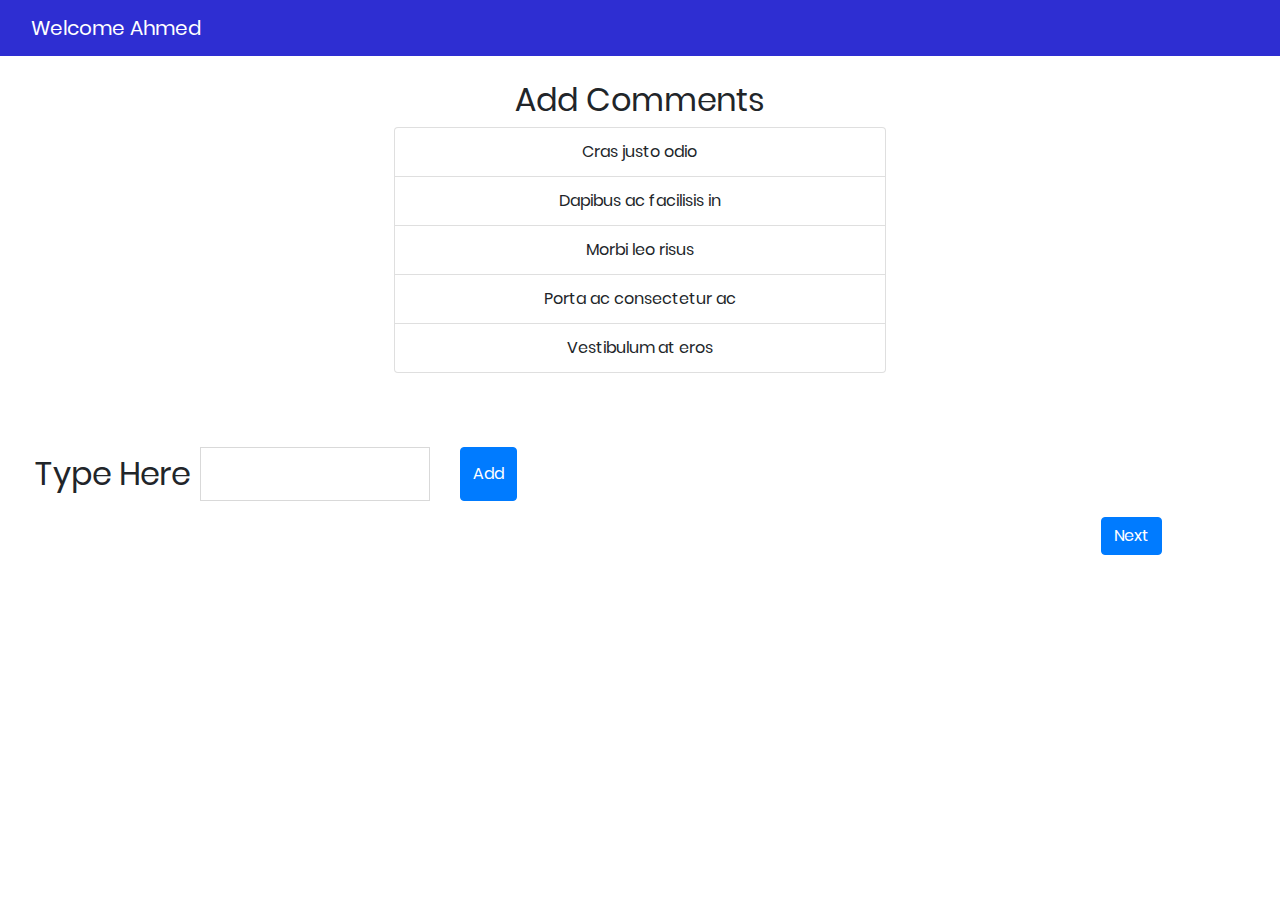
<file: static/commet.html>
<!DOCTYPE html>
<html lang="en">

<head>
    <title>Comment</title>
    <meta charset="UTF-8">
    <meta name="viewport" content="width=device-width, initial-scale=1">
    <!--===============================================================================================-->
    <link rel="icon" type="image/png" href="images/icons/favicon.ico" />
    <!--===============================================================================================-->
    <link rel="stylesheet" type="text/css" href="vendor/bootstrap/css/bootstrap.min.css">
    <!--===============================================================================================-->
    <link rel="stylesheet" type="text/css" href="fonts/font-awesome-4.7.0/css/font-awesome.min.css">
    <!--===============================================================================================-->
    <link rel="stylesheet" type="text/css" href="fonts/iconic/css/material-design-iconic-font.min.css">
    <!--===============================================================================================-->
    <link rel="stylesheet" type="text/css" href="vendor/animate/animate.css">
    <!--===============================================================================================-->
    <link rel="stylesheet" type="text/css" href="vendor/css-hamburgers/hamburgers.min.css">
    <!--===============================================================================================-->
    <link rel="stylesheet" type="text/css" href="vendor/animsition/css/animsition.min.css">
    <!--===============================================================================================-->
    <link rel="stylesheet" type="text/css" href="vendor/select2/select2.min.css">
    <!--===============================================================================================-->
    <link rel="stylesheet" type="text/css" href="vendor/daterangepicker/daterangepicker.css">
    <!--===============================================================================================-->
    <link rel="stylesheet" type="text/css" href="css/util.css">
    <link rel="stylesheet" type="text/css" href="css/main.css">
    <!--===============================================================================================-->
</head>
<nav class="navbar">
    <div class="container-fluid">
        <p class="navbar-brand">
            Welcome Ahmed
        </p>
    </div>
</nav>

<body>


    <div class="input-tag">
        <h2>Add Comments</h2>
        <div class="user-account">
            <ul class="list-group">
                <li class="list-group-item">Cras justo odio</li>
                <li class="list-group-item">Dapibus ac facilisis in</li>
                <li class="list-group-item">Morbi leo risus</li>
                <li class="list-group-item">Porta ac consectetur ac</li>
                <li class="list-group-item">Vestibulum at eros</li>
                </ul>
        
            </div>                
            

            <div class="input-group mb-3" style="padding-top: 6%; width: 40%;"> 
                <h2 class="input-tag">Type Here</h2>
                <span class="input-group-text" id="basic-addon1"></span>
                <input type="text" class="form-control" aria-label="from" aria-describedby="basic-addon1">
                <button style="margin-left:30px;" type="button" class="btn btn btn-primary">Add</button>
        </div>
        <button type="button" class="btn btn-primary" style="margin-left: 80%;">Next</button>
        

    </div>

    <!--===============================================================================================-->
    <script src="vendor/jquery/jquery-3.2.1.min.js"></script>
    <!--===============================================================================================-->
    <script src="vendor/animsition/js/animsition.min.js"></script>
    <!--===============================================================================================-->
    <script src="vendor/bootstrap/js/popper.js"></script>
    <script src="vendor/bootstrap/js/bootstrap.min.js"></script>
    <!--===============================================================================================-->
    <script src="vendor/select2/select2.min.js"></script>
    <!--===============================================================================================-->
    <script src="vendor/daterangepicker/moment.min.js"></script>
    <script src="vendor/daterangepicker/daterangepicker.js"></script>
    <!--===============================================================================================-->
    <script src="vendor/countdowntime/countdowntime.js"></script>
    <!--===============================================================================================-->
    <script src="js/main.js"></script>

</body>

</html>
</file>
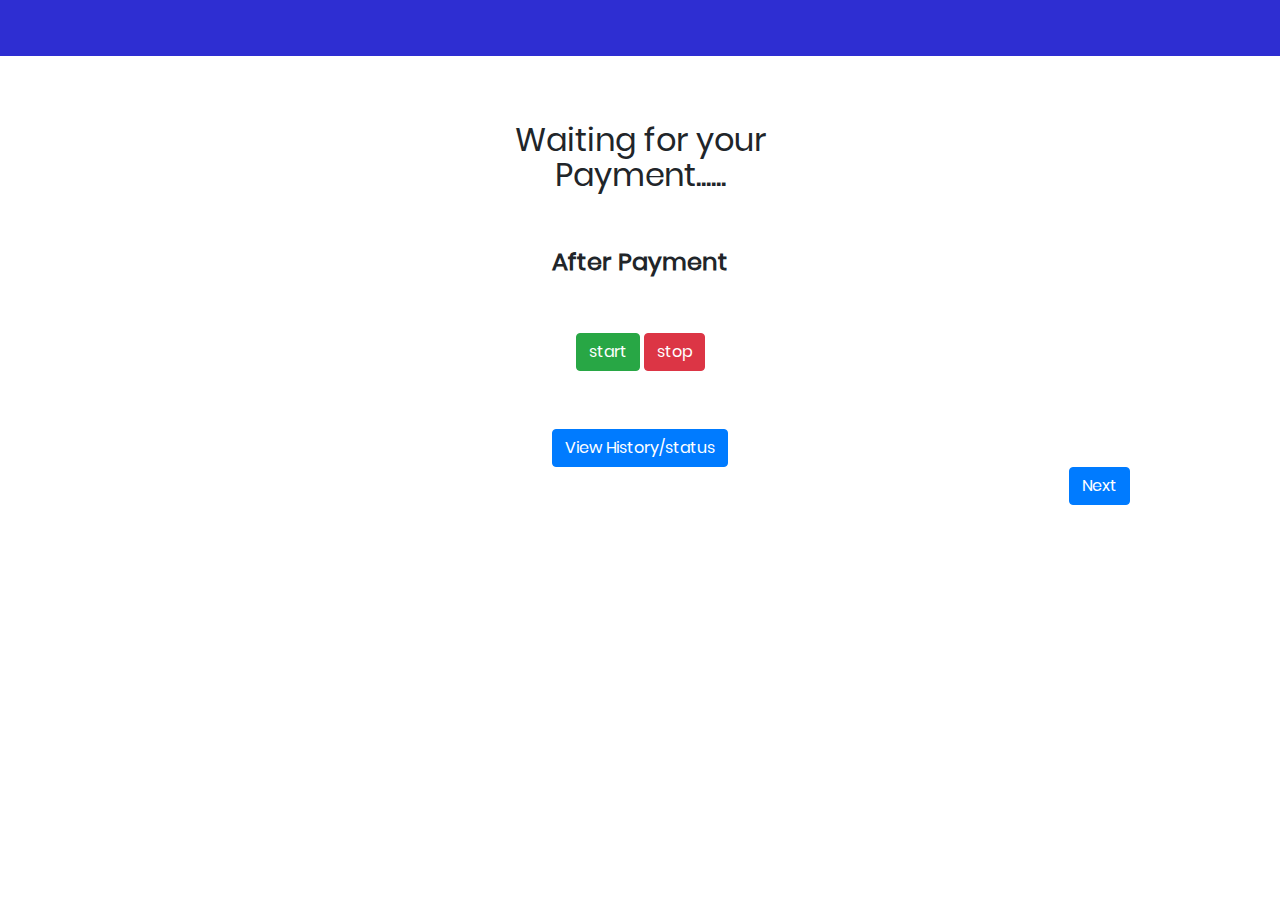
<file: static/payment.html>
<!DOCTYPE html>
<html lang="en">

<head>
    <title>Payment</title>
    <meta charset="UTF-8">
    <meta name="viewport" content="width=device-width, initial-scale=1">
    <!--===============================================================================================-->
    <link rel="icon" type="image/png" href="../static/images/icons/favicon.ico" />
    <!--===============================================================================================-->
    <link rel="stylesheet" type="text/css" href="../static/vendor/bootstrap/css/bootstrap.min.css">
    <!--===============================================================================================-->
    <link rel="stylesheet" type="text/css" href="../static/fonts/font-awesome-4.7.0/css/font-awesome.min.css">
    <!--===============================================================================================-->
    <link rel="stylesheet" type="text/css" href="../static/fonts/iconic/css/material-design-iconic-font.min.css">
    <!--===============================================================================================-->
    <link rel="stylesheet" type="text/css" href="../static/vendor/animate/animate.css">
    <!--===============================================================================================-->
    <link rel="stylesheet" type="text/css" href="../static/vendor/css-hamburgers/hamburgers.min.css">
    <!--===============================================================================================-->
    <link rel="stylesheet" type="text/css" href="../static/vendor/animsition/css/animsition.min.css">
    <!--===============================================================================================-->
    <link rel="stylesheet" type="text/css" href="../static/vendor/select2/select2.min.css">
    <!--===============================================================================================-->
    <link rel="stylesheet" type="text/css" href="../static/vendor/daterangepicker/daterangepicker.css">
    <!--===============================================================================================-->
    <link rel="stylesheet" type="text/css" href="../static/css/util.css">
    <link rel="stylesheet" type="text/css" href="../static/css/main.css">
    <!--===============================================================================================-->
</head>
<nav class="navbar">
    <div class="container-fluid "style="height:2.5rem;">
        <p class="navbar-brand">
            
        </p>
    </div>
</nav>

<body>


    <div class="payment">
        <h2>Waiting for your <br> Payment......</h2>
        <h4 class="pay"> <b> After Payment </b></h4>
        <button type="button" class="btn btn-success">start</button>
        <button type="button" class="btn btn-danger">stop</button> <br>
        <div class="stat">
            <button type="button" class="btn btn-primary">View History/status</button>
        </div>
        <button type="button" class="btn btn-primary" style="margin-left: 80%;">Next</button>

    </div>

    <!--===============================================================================================-->
    <script src="../static/vendor/jquery/jquery-3.2.1.min.js"></script>
    <!--===============================================================================================-->
    <script src="../static/vendor/animsition/js/animsition.min.js"></script>
    <!--===============================================================================================-->
    <script src="../static/vendor/bootstrap/js/popper.js"></script>
    <script src="../static/vendor/bootstrap/js/bootstrap.min.js"></script>
    <!--===============================================================================================-->
    <script src="../static/vendor/select2/select2.min.js"></script>
    <!--===============================================================================================-->
    <script src="../static/vendor/daterangepicker/moment.min.js"></script>
    <script src="../static/vendor/daterangepicker/daterangepicker.js"></script>
    <!--===============================================================================================-->
    <script src="../static/vendor/countdowntime/countdowntime.js"></script>
    <!--===============================================================================================-->
    <script src="../static/js/main.js"></script>

</body>

</html>
</file>
<file: static/vendor/daterangepicker/daterangepicker.css>
.daterangepicker {
  position: absolute;
  color: inherit;
  background-color: #fff;
  border-radius: 4px;
  width: 278px;
  padding: 4px;
  margin-top: 1px;
  top: 100px;
  left: 20px;
  /* Calendars */ }
  .daterangepicker:before, .daterangepicker:after {
    position: absolute;
    display: inline-block;
    border-bottom-color: rgba(0, 0, 0, 0.2);
    content: ''; }
  .daterangepicker:before {
    top: -7px;
    border-right: 7px solid transparent;
    border-left: 7px solid transparent;
    border-bottom: 7px solid #ccc; }
  .daterangepicker:after {
    top: -6px;
    border-right: 6px solid transparent;
    border-bottom: 6px solid #fff;
    border-left: 6px solid transparent; }
  .daterangepicker.opensleft:before {
    right: 9px; }
  .daterangepicker.opensleft:after {
    right: 10px; }
  .daterangepicker.openscenter:before {
    left: 0;
    right: 0;
    width: 0;
    margin-left: auto;
    margin-right: auto; }
  .daterangepicker.openscenter:after {
    left: 0;
    right: 0;
    width: 0;
    margin-left: auto;
    margin-right: auto; }
  .daterangepicker.opensright:before {
    left: 9px; }
  .daterangepicker.opensright:after {
    left: 10px; }
  .daterangepicker.dropup {
    margin-top: -5px; }
    .daterangepicker.dropup:before {
      top: initial;
      bottom: -7px;
      border-bottom: initial;
      border-top: 7px solid #ccc; }
    .daterangepicker.dropup:after {
      top: initial;
      bottom: -6px;
      border-bottom: initial;
      border-top: 6px solid #fff; }
  .daterangepicker.dropdown-menu {
    max-width: none;
    z-index: 3001; }
  .daterangepicker.single .ranges, .daterangepicker.single .calendar {
    float: none; }
  .daterangepicker.show-calendar .calendar {
    display: block; }
  .daterangepicker .calendar {
    display: none;
    max-width: 270px;
    margin: 4px; }
    .daterangepicker .calendar.single .calendar-table {
      border: none; }
    .daterangepicker .calendar th, .daterangepicker .calendar td {
      white-space: nowrap;
      text-align: center;
      min-width: 32px; }
  .daterangepicker .calendar-table {
    border: 1px solid #fff;
    padding: 4px;
    border-radius: 4px;
    background-color: #fff; }
  .daterangepicker table {
    width: 100%;
    margin: 0; }
  .daterangepicker td, .daterangepicker th {
    text-align: center;
    width: 20px;
    height: 20px;
    border-radius: 4px;
    border: 1px solid transparent;
    white-space: nowrap;
    cursor: pointer; }
    .daterangepicker td.available:hover, .daterangepicker th.available:hover {
      background-color: #eee;
      border-color: transparent;
      color: inherit; }
    .daterangepicker td.week, .daterangepicker th.week {
      font-size: 80%;
      color: #ccc; }
  .daterangepicker td.off, .daterangepicker td.off.in-range, .daterangepicker td.off.start-date, .daterangepicker td.off.end-date {
    background-color: #fff;
    border-color: transparent;
    color: #999; }
  .daterangepicker td.in-range {
    background-color: #ebf4f8;
    border-color: transparent;
    color: #000;
    border-radius: 0; }
  .daterangepicker td.start-date {
    border-radius: 4px 0 0 4px; }
  .daterangepicker td.end-date {
    border-radius: 0 4px 4px 0; }
  .daterangepicker td.start-date.end-date {
    border-radius: 4px; }
  .daterangepicker td.active, .daterangepicker td.active:hover {
    background-color: #357ebd;
    border-color: transparent;
    color: #fff; }
  .daterangepicker th.month {
    width: auto; }
  .daterangepicker td.disabled, .daterangepicker option.disabled {
    color: #999;
    cursor: not-allowed;
    text-decoration: line-through; }
  .daterangepicker select.monthselect, .daterangepicker select.yearselect {
    font-size: 12px;
    padding: 1px;
    height: auto;
    margin: 0;
    cursor: default; }
  .daterangepicker select.monthselect {
    margin-right: 2%;
    width: 56%; }
  .daterangepicker select.yearselect {
    width: 40%; }
  .daterangepicker select.hourselect, .daterangepicker select.minuteselect, .daterangepicker select.secondselect, .daterangepicker select.ampmselect {
    width: 50px;
    margin-bottom: 0; }
  .daterangepicker .input-mini {
    border: 1px solid #ccc;
    border-radius: 4px;
    color: #555;
    height: 30px;
    line-height: 30px;
    display: block;
    vertical-align: middle;
    margin: 0 0 5px 0;
    padding: 0 6px 0 28px;
    width: 100%; }
    .daterangepicker .input-mini.active {
      border: 1px solid #08c;
      border-radius: 4px; }
  .daterangepicker .daterangepicker_input {
    position: relative; }
    .daterangepicker .daterangepicker_input i {
      position: absolute;
      left: 8px;
      top: 8px; }
  .daterangepicker.rtl .input-mini {
    padding-right: 28px;
    padding-left: 6px; }
  .daterangepicker.rtl .daterangepicker_input i {
    left: auto;
    right: 8px; }
  .daterangepicker .calendar-time {
    text-align: center;
    margin: 5px auto;
    line-height: 30px;
    position: relative;
    padding-left: 28px; }
    .daterangepicker .calendar-time select.disabled {
      color: #ccc;
      cursor: not-allowed; }

.ranges {
  font-size: 11px;
  float: none;
  margin: 4px;
  text-align: left; }
  .ranges ul {
    list-style: none;
    margin: 0 auto;
    padding: 0;
    width: 100%; }
  .ranges li {
    font-size: 13px;
    background-color: #f5f5f5;
    border: 1px solid #f5f5f5;
    border-radius: 4px;
    color: #08c;
    padding: 3px 12px;
    margin-bottom: 8px;
    cursor: pointer; }
    .ranges li:hover {
      background-color: #08c;
      border: 1px solid #08c;
      color: #fff; }
    .ranges li.active {
      background-color: #08c;
      border: 1px solid #08c;
      color: #fff; }

/*  Larger Screen Styling */
@media (min-width: 564px) {
  .daterangepicker {
    width: auto; }
    .daterangepicker .ranges ul {
      width: 160px; }
    .daterangepicker.single .ranges ul {
      width: 100%; }
    .daterangepicker.single .calendar.left {
      clear: none; }
    .daterangepicker.single.ltr .ranges, .daterangepicker.single.ltr .calendar {
      float: left; }
    .daterangepicker.single.rtl .ranges, .daterangepicker.single.rtl .calendar {
      float: right; }
    .daterangepicker.ltr {
      direction: ltr;
      text-align: left; }
      .daterangepicker.ltr .calendar.left {
        clear: left;
        margin-right: 0; }
        .daterangepicker.ltr .calendar.left .calendar-table {
          border-right: none;
          border-top-right-radius: 0;
          border-bottom-right-radius: 0; }
      .daterangepicker.ltr .calendar.right {
        margin-left: 0; }
        .daterangepicker.ltr .calendar.right .calendar-table {
          border-left: none;
          border-top-left-radius: 0;
          border-bottom-left-radius: 0; }
      .daterangepicker.ltr .left .daterangepicker_input {
        padding-right: 12px; }
      .daterangepicker.ltr .calendar.left .calendar-table {
        padding-right: 12px; }
      .daterangepicker.ltr .ranges, .daterangepicker.ltr .calendar {
        float: left; }
    .daterangepicker.rtl {
      direction: rtl;
      text-align: right; }
      .daterangepicker.rtl .calendar.left {
        clear: right;
        margin-left: 0; }
        .daterangepicker.rtl .calendar.left .calendar-table {
          border-left: none;
          border-top-left-radius: 0;
          border-bottom-left-radius: 0; }
      .daterangepicker.rtl .calendar.right {
        margin-right: 0; }
        .daterangepicker.rtl .calendar.right .calendar-table {
          border-right: none;
          border-top-right-radius: 0;
          border-bottom-right-radius: 0; }
      .daterangepicker.rtl .left .daterangepicker_input {
        padding-left: 12px; }
      .daterangepicker.rtl .calendar.left .calendar-table {
        padding-left: 12px; }
      .daterangepicker.rtl .ranges, .daterangepicker.rtl .calendar {
        text-align: right;
        float: right; } }
@media (min-width: 730px) {
  .daterangepicker .ranges {
    width: auto; }
  .daterangepicker.ltr .ranges {
    float: left; }
  .daterangepicker.rtl .ranges {
    float: right; }
  .daterangepicker .calendar.left {
    clear: none !important; } }
</file>
<file: static/css/util.css>
/*[ FONT SIZE ]
///////////////////////////////////////////////////////////
*/
.fs-1 {font-size: 1px;}
.fs-2 {font-size: 2px;}
.fs-3 {font-size: 3px;}
.fs-4 {font-size: 4px;}
.fs-5 {font-size: 5px;}
.fs-6 {font-size: 6px;}
.fs-7 {font-size: 7px;}
.fs-8 {font-size: 8px;}
.fs-9 {font-size: 9px;}
.fs-10 {font-size: 10px;}
.fs-11 {font-size: 11px;}
.fs-12 {font-size: 12px;}
.fs-13 {font-size: 13px;}
.fs-14 {font-size: 14px;}
.fs-15 {font-size: 15px;}
.fs-16 {font-size: 16px;}
.fs-17 {font-size: 17px;}
.fs-18 {font-size: 18px;}
.fs-19 {font-size: 19px;}
.fs-20 {font-size: 20px;}
.fs-21 {font-size: 21px;}
.fs-22 {font-size: 22px;}
.fs-23 {font-size: 23px;}
.fs-24 {font-size: 24px;}
.fs-25 {font-size: 25px;}
.fs-26 {font-size: 26px;}
.fs-27 {font-size: 27px;}
.fs-28 {font-size: 28px;}
.fs-29 {font-size: 29px;}
.fs-30 {font-size: 30px;}
.fs-31 {font-size: 31px;}
.fs-32 {font-size: 32px;}
.fs-33 {font-size: 33px;}
.fs-34 {font-size: 34px;}
.fs-35 {font-size: 35px;}
.fs-36 {font-size: 36px;}
.fs-37 {font-size: 37px;}
.fs-38 {font-size: 38px;}
.fs-39 {font-size: 39px;}
.fs-40 {font-size: 40px;}
.fs-41 {font-size: 41px;}
.fs-42 {font-size: 42px;}
.fs-43 {font-size: 43px;}
.fs-44 {font-size: 44px;}
.fs-45 {font-size: 45px;}
.fs-46 {font-size: 46px;}
.fs-47 {font-size: 47px;}
.fs-48 {font-size: 48px;}
.fs-49 {font-size: 49px;}
.fs-50 {font-size: 50px;}
.fs-51 {font-size: 51px;}
.fs-52 {font-size: 52px;}
.fs-53 {font-size: 53px;}
.fs-54 {font-size: 54px;}
.fs-55 {font-size: 55px;}
.fs-56 {font-size: 56px;}
.fs-57 {font-size: 57px;}
.fs-58 {font-size: 58px;}
.fs-59 {font-size: 59px;}
.fs-60 {font-size: 60px;}
.fs-61 {font-size: 61px;}
.fs-62 {font-size: 62px;}
.fs-63 {font-size: 63px;}
.fs-64 {font-size: 64px;}
.fs-65 {font-size: 65px;}
.fs-66 {font-size: 66px;}
.fs-67 {font-size: 67px;}
.fs-68 {font-size: 68px;}
.fs-69 {font-size: 69px;}
.fs-70 {font-size: 70px;}
.fs-71 {font-size: 71px;}
.fs-72 {font-size: 72px;}
.fs-73 {font-size: 73px;}
.fs-74 {font-size: 74px;}
.fs-75 {font-size: 75px;}
.fs-76 {font-size: 76px;}
.fs-77 {font-size: 77px;}
.fs-78 {font-size: 78px;}
.fs-79 {font-size: 79px;}
.fs-80 {font-size: 80px;}
.fs-81 {font-size: 81px;}
.fs-82 {font-size: 82px;}
.fs-83 {font-size: 83px;}
.fs-84 {font-size: 84px;}
.fs-85 {font-size: 85px;}
.fs-86 {font-size: 86px;}
.fs-87 {font-size: 87px;}
.fs-88 {font-size: 88px;}
.fs-89 {font-size: 89px;}
.fs-90 {font-size: 90px;}
.fs-91 {font-size: 91px;}
.fs-92 {font-size: 92px;}
.fs-93 {font-size: 93px;}
.fs-94 {font-size: 94px;}
.fs-95 {font-size: 95px;}
.fs-96 {font-size: 96px;}
.fs-97 {font-size: 97px;}
.fs-98 {font-size: 98px;}
.fs-99 {font-size: 99px;}
.fs-100 {font-size: 100px;}
.fs-101 {font-size: 101px;}
.fs-102 {font-size: 102px;}
.fs-103 {font-size: 103px;}
.fs-104 {font-size: 104px;}
.fs-105 {font-size: 105px;}
.fs-106 {font-size: 106px;}
.fs-107 {font-size: 107px;}
.fs-108 {font-size: 108px;}
.fs-109 {font-size: 109px;}
.fs-110 {font-size: 110px;}
.fs-111 {font-size: 111px;}
.fs-112 {font-size: 112px;}
.fs-113 {font-size: 113px;}
.fs-114 {font-size: 114px;}
.fs-115 {font-size: 115px;}
.fs-116 {font-size: 116px;}
.fs-117 {font-size: 117px;}
.fs-118 {font-size: 118px;}
.fs-119 {font-size: 119px;}
.fs-120 {font-size: 120px;}
.fs-121 {font-size: 121px;}
.fs-122 {font-size: 122px;}
.fs-123 {font-size: 123px;}
.fs-124 {font-size: 124px;}
.fs-125 {font-size: 125px;}
.fs-126 {font-size: 126px;}
.fs-127 {font-size: 127px;}
.fs-128 {font-size: 128px;}
.fs-129 {font-size: 129px;}
.fs-130 {font-size: 130px;}
.fs-131 {font-size: 131px;}
.fs-132 {font-size: 132px;}
.fs-133 {font-size: 133px;}
.fs-134 {font-size: 134px;}
.fs-135 {font-size: 135px;}
.fs-136 {font-size: 136px;}
.fs-137 {font-size: 137px;}
.fs-138 {font-size: 138px;}
.fs-139 {font-size: 139px;}
.fs-140 {font-size: 140px;}
.fs-141 {font-size: 141px;}
.fs-142 {font-size: 142px;}
.fs-143 {font-size: 143px;}
.fs-144 {font-size: 144px;}
.fs-145 {font-size: 145px;}
.fs-146 {font-size: 146px;}
.fs-147 {font-size: 147px;}
.fs-148 {font-size: 148px;}
.fs-149 {font-size: 149px;}
.fs-150 {font-size: 150px;}
.fs-151 {font-size: 151px;}
.fs-152 {font-size: 152px;}
.fs-153 {font-size: 153px;}
.fs-154 {font-size: 154px;}
.fs-155 {font-size: 155px;}
.fs-156 {font-size: 156px;}
.fs-157 {font-size: 157px;}
.fs-158 {font-size: 158px;}
.fs-159 {font-size: 159px;}
.fs-160 {font-size: 160px;}
.fs-161 {font-size: 161px;}
.fs-162 {font-size: 162px;}
.fs-163 {font-size: 163px;}
.fs-164 {font-size: 164px;}
.fs-165 {font-size: 165px;}
.fs-166 {font-size: 166px;}
.fs-167 {font-size: 167px;}
.fs-168 {font-size: 168px;}
.fs-169 {font-size: 169px;}
.fs-170 {font-size: 170px;}
.fs-171 {font-size: 171px;}
.fs-172 {font-size: 172px;}
.fs-173 {font-size: 173px;}
.fs-174 {font-size: 174px;}
.fs-175 {font-size: 175px;}
.fs-176 {font-size: 176px;}
.fs-177 {font-size: 177px;}
.fs-178 {font-size: 178px;}
.fs-179 {font-size: 179px;}
.fs-180 {font-size: 180px;}
.fs-181 {font-size: 181px;}
.fs-182 {font-size: 182px;}
.fs-183 {font-size: 183px;}
.fs-184 {font-size: 184px;}
.fs-185 {font-size: 185px;}
.fs-186 {font-size: 186px;}
.fs-187 {font-size: 187px;}
.fs-188 {font-size: 188px;}
.fs-189 {font-size: 189px;}
.fs-190 {font-size: 190px;}
.fs-191 {font-size: 191px;}
.fs-192 {font-size: 192px;}
.fs-193 {font-size: 193px;}
.fs-194 {font-size: 194px;}
.fs-195 {font-size: 195px;}
.fs-196 {font-size: 196px;}
.fs-197 {font-size: 197px;}
.fs-198 {font-size: 198px;}
.fs-199 {font-size: 199px;}
.fs-200 {font-size: 200px;}

/*[ PADDING ]
///////////////////////////////////////////////////////////
*/
.p-t-0 {padding-top: 0px;}
.p-t-1 {padding-top: 1px;}
.p-t-2 {padding-top: 2px;}
.p-t-3 {padding-top: 3px;}
.p-t-4 {padding-top: 4px;}
.p-t-5 {padding-top: 5px;}
.p-t-6 {padding-top: 6px;}
.p-t-7 {padding-top: 7px;}
.p-t-8 {padding-top: 8px;}
.p-t-9 {padding-top: 9px;}
.p-t-10 {padding-top: 10px;}
.p-t-11 {padding-top: 11px;}
.p-t-12 {padding-top: 12px;}
.p-t-13 {padding-top: 13px;}
.p-t-14 {padding-top: 14px;}
.p-t-15 {padding-top: 15px;}
.p-t-16 {padding-top: 16px;}
.p-t-17 {padding-top: 17px;}
.p-t-18 {padding-top: 18px;}
.p-t-19 {padding-top: 19px;}
.p-t-20 {padding-top: 20px;}
.p-t-21 {padding-top: 21px;}
.p-t-22 {padding-top: 22px;}
.p-t-23 {padding-top: 23px;}
.p-t-24 {padding-top: 24px;}
.p-t-25 {padding-top: 25px;}
.p-t-26 {padding-top: 26px;}
.p-t-27 {padding-top: 27px;}
.p-t-28 {padding-top: 28px;}
.p-t-29 {padding-top: 29px;}
.p-t-30 {padding-top: 30px;}
.p-t-31 {padding-top: 31px;}
.p-t-32 {padding-top: 32px;}
.p-t-33 {padding-top: 33px;}
.p-t-34 {padding-top: 34px;}
.p-t-35 {padding-top: 35px;}
.p-t-36 {padding-top: 36px;}
.p-t-37 {padding-top: 37px;}
.p-t-38 {padding-top: 38px;}
.p-t-39 {padding-top: 39px;}
.p-t-40 {padding-top: 40px;}
.p-t-41 {padding-top: 41px;}
.p-t-42 {padding-top: 42px;}
.p-t-43 {padding-top: 43px;}
.p-t-44 {padding-top: 44px;}
.p-t-45 {padding-top: 45px;}
.p-t-46 {padding-top: 46px;}
.p-t-47 {padding-top: 47px;}
.p-t-48 {padding-top: 48px;}
.p-t-49 {padding-top: 49px;}
.p-t-50 {padding-top: 50px;}
.p-t-51 {padding-top: 51px;}
.p-t-52 {padding-top: 52px;}
.p-t-53 {padding-top: 53px;}
.p-t-54 {padding-top: 54px;}
.p-t-55 {padding-top: 55px;}
.p-t-56 {padding-top: 56px;}
.p-t-57 {padding-top: 57px;}
.p-t-58 {padding-top: 58px;}
.p-t-59 {padding-top: 59px;}
.p-t-60 {padding-top: 60px;}
.p-t-61 {padding-top: 61px;}
.p-t-62 {padding-top: 62px;}
.p-t-63 {padding-top: 63px;}
.p-t-64 {padding-top: 64px;}
.p-t-65 {padding-top: 65px;}
.p-t-66 {padding-top: 66px;}
.p-t-67 {padding-top: 67px;}
.p-t-68 {padding-top: 68px;}
.p-t-69 {padding-top: 69px;}
.p-t-70 {padding-top: 70px;}
.p-t-71 {padding-top: 71px;}
.p-t-72 {padding-top: 72px;}
.p-t-73 {padding-top: 73px;}
.p-t-74 {padding-top: 74px;}
.p-t-75 {padding-top: 75px;}
.p-t-76 {padding-top: 76px;}
.p-t-77 {padding-top: 77px;}
.p-t-78 {padding-top: 78px;}
.p-t-79 {padding-top: 79px;}
.p-t-80 {padding-top: 80px;}
.p-t-81 {padding-top: 81px;}
.p-t-82 {padding-top: 82px;}
.p-t-83 {padding-top: 83px;}
.p-t-84 {padding-top: 84px;}
.p-t-85 {padding-top: 85px;}
.p-t-86 {padding-top: 86px;}
.p-t-87 {padding-top: 87px;}
.p-t-88 {padding-top: 88px;}
.p-t-89 {padding-top: 89px;}
.p-t-90 {padding-top: 90px;}
.p-t-91 {padding-top: 91px;}
.p-t-92 {padding-top: 92px;}
.p-t-93 {padding-top: 93px;}
.p-t-94 {padding-top: 94px;}
.p-t-95 {padding-top: 95px;}
.p-t-96 {padding-top: 96px;}
.p-t-97 {padding-top: 97px;}
.p-t-98 {padding-top: 98px;}
.p-t-99 {padding-top: 99px;}
.p-t-100 {padding-top: 100px;}
.p-t-101 {padding-top: 101px;}
.p-t-102 {padding-top: 102px;}
.p-t-103 {padding-top: 103px;}
.p-t-104 {padding-top: 104px;}
.p-t-105 {padding-top: 105px;}
.p-t-106 {padding-top: 106px;}
.p-t-107 {padding-top: 107px;}
.p-t-108 {padding-top: 108px;}
.p-t-109 {padding-top: 109px;}
.p-t-110 {padding-top: 110px;}
.p-t-111 {padding-top: 111px;}
.p-t-112 {padding-top: 112px;}
.p-t-113 {padding-top: 113px;}
.p-t-114 {padding-top: 114px;}
.p-t-115 {padding-top: 115px;}
.p-t-116 {padding-top: 116px;}
.p-t-117 {padding-top: 117px;}
.p-t-118 {padding-top: 118px;}
.p-t-119 {padding-top: 119px;}
.p-t-120 {padding-top: 120px;}
.p-t-121 {padding-top: 121px;}
.p-t-122 {padding-top: 122px;}
.p-t-123 {padding-top: 123px;}
.p-t-124 {padding-top: 124px;}
.p-t-125 {padding-top: 125px;}
.p-t-126 {padding-top: 126px;}
.p-t-127 {padding-top: 127px;}
.p-t-128 {padding-top: 128px;}
.p-t-129 {padding-top: 129px;}
.p-t-130 {padding-top: 130px;}
.p-t-131 {padding-top: 131px;}
.p-t-132 {padding-top: 132px;}
.p-t-133 {padding-top: 133px;}
.p-t-134 {padding-top: 134px;}
.p-t-135 {padding-top: 135px;}
.p-t-136 {padding-top: 136px;}
.p-t-137 {padding-top: 137px;}
.p-t-138 {padding-top: 138px;}
.p-t-139 {padding-top: 139px;}
.p-t-140 {padding-top: 140px;}
.p-t-141 {padding-top: 141px;}
.p-t-142 {padding-top: 142px;}
.p-t-143 {padding-top: 143px;}
.p-t-144 {padding-top: 144px;}
.p-t-145 {padding-top: 145px;}
.p-t-146 {padding-top: 146px;}
.p-t-147 {padding-top: 147px;}
.p-t-148 {padding-top: 148px;}
.p-t-149 {padding-top: 149px;}
.p-t-150 {padding-top: 150px;}
.p-t-151 {padding-top: 151px;}
.p-t-152 {padding-top: 152px;}
.p-t-153 {padding-top: 153px;}
.p-t-154 {padding-top: 154px;}
.p-t-155 {padding-top: 155px;}
.p-t-156 {padding-top: 156px;}
.p-t-157 {padding-top: 157px;}
.p-t-158 {padding-top: 158px;}
.p-t-159 {padding-top: 159px;}
.p-t-160 {padding-top: 160px;}
.p-t-161 {padding-top: 161px;}
.p-t-162 {padding-top: 162px;}
.p-t-163 {padding-top: 163px;}
.p-t-164 {padding-top: 164px;}
.p-t-165 {padding-top: 165px;}
.p-t-166 {padding-top: 166px;}
.p-t-167 {padding-top: 167px;}
.p-t-168 {padding-top: 168px;}
.p-t-169 {padding-top: 169px;}
.p-t-170 {padding-top: 170px;}
.p-t-171 {padding-top: 171px;}
.p-t-172 {padding-top: 172px;}
.p-t-173 {padding-top: 173px;}
.p-t-174 {padding-top: 174px;}
.p-t-175 {padding-top: 175px;}
.p-t-176 {padding-top: 176px;}
.p-t-177 {padding-top: 177px;}
.p-t-178 {padding-top: 178px;}
.p-t-179 {padding-top: 179px;}
.p-t-180 {padding-top: 180px;}
.p-t-181 {padding-top: 181px;}
.p-t-182 {padding-top: 182px;}
.p-t-183 {padding-top: 183px;}
.p-t-184 {padding-top: 184px;}
.p-t-185 {padding-top: 185px;}
.p-t-186 {padding-top: 186px;}
.p-t-187 {padding-top: 187px;}
.p-t-188 {padding-top: 188px;}
.p-t-189 {padding-top: 189px;}
.p-t-190 {padding-top: 190px;}
.p-t-191 {padding-top: 191px;}
.p-t-192 {padding-top: 192px;}
.p-t-193 {padding-top: 193px;}
.p-t-194 {padding-top: 194px;}
.p-t-195 {padding-top: 195px;}
.p-t-196 {padding-top: 196px;}
.p-t-197 {padding-top: 197px;}
.p-t-198 {padding-top: 198px;}
.p-t-199 {padding-top: 199px;}
.p-t-200 {padding-top: 200px;}
.p-t-201 {padding-top: 201px;}
.p-t-202 {padding-top: 202px;}
.p-t-203 {padding-top: 203px;}
.p-t-204 {padding-top: 204px;}
.p-t-205 {padding-top: 205px;}
.p-t-206 {padding-top: 206px;}
.p-t-207 {padding-top: 207px;}
.p-t-208 {padding-top: 208px;}
.p-t-209 {padding-top: 209px;}
.p-t-210 {padding-top: 210px;}
.p-t-211 {padding-top: 211px;}
.p-t-212 {padding-top: 212px;}
.p-t-213 {padding-top: 213px;}
.p-t-214 {padding-top: 214px;}
.p-t-215 {padding-top: 215px;}
.p-t-216 {padding-top: 216px;}
.p-t-217 {padding-top: 217px;}
.p-t-218 {padding-top: 218px;}
.p-t-219 {padding-top: 219px;}
.p-t-220 {padding-top: 220px;}
.p-t-221 {padding-top: 221px;}
.p-t-222 {padding-top: 222px;}
.p-t-223 {padding-top: 223px;}
.p-t-224 {padding-top: 224px;}
.p-t-225 {padding-top: 225px;}
.p-t-226 {padding-top: 226px;}
.p-t-227 {padding-top: 227px;}
.p-t-228 {padding-top: 228px;}
.p-t-229 {padding-top: 229px;}
.p-t-230 {padding-top: 230px;}
.p-t-231 {padding-top: 231px;}
.p-t-232 {padding-top: 232px;}
.p-t-233 {padding-top: 233px;}
.p-t-234 {padding-top: 234px;}
.p-t-235 {padding-top: 235px;}
.p-t-236 {padding-top: 236px;}
.p-t-237 {padding-top: 237px;}
.p-t-238 {padding-top: 238px;}
.p-t-239 {padding-top: 239px;}
.p-t-240 {padding-top: 240px;}
.p-t-241 {padding-top: 241px;}
.p-t-242 {padding-top: 242px;}
.p-t-243 {padding-top: 243px;}
.p-t-244 {padding-top: 244px;}
.p-t-245 {padding-top: 245px;}
.p-t-246 {padding-top: 246px;}
.p-t-247 {padding-top: 247px;}
.p-t-248 {padding-top: 248px;}
.p-t-249 {padding-top: 249px;}
.p-t-250 {padding-top: 250px;}
.p-b-0 {padding-bottom: 0px;}
.p-b-1 {padding-bottom: 1px;}
.p-b-2 {padding-bottom: 2px;}
.p-b-3 {padding-bottom: 3px;}
.p-b-4 {padding-bottom: 4px;}
.p-b-5 {padding-bottom: 5px;}
.p-b-6 {padding-bottom: 6px;}
.p-b-7 {padding-bottom: 7px;}
.p-b-8 {padding-bottom: 8px;}
.p-b-9 {padding-bottom: 9px;}
.p-b-10 {padding-bottom: 10px;}
.p-b-11 {padding-bottom: 11px;}
.p-b-12 {padding-bottom: 12px;}
.p-b-13 {padding-bottom: 13px;}
.p-b-14 {padding-bottom: 14px;}
.p-b-15 {padding-bottom: 15px;}
.p-b-16 {padding-bottom: 16px;}
.p-b-17 {padding-bottom: 17px;}
.p-b-18 {padding-bottom: 18px;}
.p-b-19 {padding-bottom: 19px;}
.p-b-20 {padding-bottom: 20px;}
.p-b-21 {padding-bottom: 21px;}
.p-b-22 {padding-bottom: 22px;}
.p-b-23 {padding-bottom: 23px;}
.p-b-24 {padding-bottom: 24px;}
.p-b-25 {padding-bottom: 25px;}
.p-b-26 {padding-bottom: 26px;}
.p-b-27 {padding-bottom: 27px;}
.p-b-28 {padding-bottom: 28px;}
.p-b-29 {padding-bottom: 29px;}
.p-b-30 {padding-bottom: 30px;}
.p-b-31 {padding-bottom: 31px;}
.p-b-32 {padding-bottom: 32px;}
.p-b-33 {padding-bottom: 33px;}
.p-b-34 {padding-bottom: 34px;}
.p-b-35 {padding-bottom: 35px;}
.p-b-36 {padding-bottom: 36px;}
.p-b-37 {padding-bottom: 37px;}
.p-b-38 {padding-bottom: 38px;}
.p-b-39 {padding-bottom: 39px;}
.p-b-40 {padding-bottom: 40px;}
.p-b-41 {padding-bottom: 41px;}
.p-b-42 {padding-bottom: 42px;}
.p-b-43 {padding-bottom: 43px;}
.p-b-44 {padding-bottom: 44px;}
.p-b-45 {padding-bottom: 45px;}
.p-b-46 {padding-bottom: 46px;}
.p-b-47 {padding-bottom: 47px;}
.p-b-48 {padding-bottom: 48px;}
.p-b-49 {padding-bottom: 49px;}
.p-b-50 {padding-bottom: 50px;}
.p-b-51 {padding-bottom: 51px;}
.p-b-52 {padding-bottom: 52px;}
.p-b-53 {padding-bottom: 53px;}
.p-b-54 {padding-bottom: 54px;}
.p-b-55 {padding-bottom: 55px;}
.p-b-56 {padding-bottom: 56px;}
.p-b-57 {padding-bottom: 57px;}
.p-b-58 {padding-bottom: 58px;}
.p-b-59 {padding-bottom: 59px;}
.p-b-60 {padding-bottom: 60px;}
.p-b-61 {padding-bottom: 61px;}
.p-b-62 {padding-bottom: 62px;}
.p-b-63 {padding-bottom: 63px;}
.p-b-64 {padding-bottom: 64px;}
.p-b-65 {padding-bottom: 65px;}
.p-b-66 {padding-bottom: 66px;}
.p-b-67 {padding-bottom: 67px;}
.p-b-68 {padding-bottom: 68px;}
.p-b-69 {padding-bottom: 69px;}
.p-b-70 {padding-bottom: 70px;}
.p-b-71 {padding-bottom: 71px;}
.p-b-72 {padding-bottom: 72px;}
.p-b-73 {padding-bottom: 73px;}
.p-b-74 {padding-bottom: 74px;}
.p-b-75 {padding-bottom: 75px;}
.p-b-76 {padding-bottom: 76px;}
.p-b-77 {padding-bottom: 77px;}
.p-b-78 {padding-bottom: 78px;}
.p-b-79 {padding-bottom: 79px;}
.p-b-80 {padding-bottom: 80px;}
.p-b-81 {padding-bottom: 81px;}
.p-b-82 {padding-bottom: 82px;}
.p-b-83 {padding-bottom: 83px;}
.p-b-84 {padding-bottom: 84px;}
.p-b-85 {padding-bottom: 85px;}
.p-b-86 {padding-bottom: 86px;}
.p-b-87 {padding-bottom: 87px;}
.p-b-88 {padding-bottom: 88px;}
.p-b-89 {padding-bottom: 89px;}
.p-b-90 {padding-bottom: 90px;}
.p-b-91 {padding-bottom: 91px;}
.p-b-92 {padding-bottom: 92px;}
.p-b-93 {padding-bottom: 93px;}
.p-b-94 {padding-bottom: 94px;}
.p-b-95 {padding-bottom: 95px;}
.p-b-96 {padding-bottom: 96px;}
.p-b-97 {padding-bottom: 97px;}
.p-b-98 {padding-bottom: 98px;}
.p-b-99 {padding-bottom: 99px;}
.p-b-100 {padding-bottom: 100px;}
.p-b-101 {padding-bottom: 101px;}
.p-b-102 {padding-bottom: 102px;}
.p-b-103 {padding-bottom: 103px;}
.p-b-104 {padding-bottom: 104px;}
.p-b-105 {padding-bottom: 105px;}
.p-b-106 {padding-bottom: 106px;}
.p-b-107 {padding-bottom: 107px;}
.p-b-108 {padding-bottom: 108px;}
.p-b-109 {padding-bottom: 109px;}
.p-b-110 {padding-bottom: 110px;}
.p-b-111 {padding-bottom: 111px;}
.p-b-112 {padding-bottom: 112px;}
.p-b-113 {padding-bottom: 113px;}
.p-b-114 {padding-bottom: 114px;}
.p-b-115 {padding-bottom: 115px;}
.p-b-116 {padding-bottom: 116px;}
.p-b-117 {padding-bottom: 117px;}
.p-b-118 {padding-bottom: 118px;}
.p-b-119 {padding-bottom: 119px;}
.p-b-120 {padding-bottom: 120px;}
.p-b-121 {padding-bottom: 121px;}
.p-b-122 {padding-bottom: 122px;}
.p-b-123 {padding-bottom: 123px;}
.p-b-124 {padding-bottom: 124px;}
.p-b-125 {padding-bottom: 125px;}
.p-b-126 {padding-bottom: 126px;}
.p-b-127 {padding-bottom: 127px;}
.p-b-128 {padding-bottom: 128px;}
.p-b-129 {padding-bottom: 129px;}
.p-b-130 {padding-bottom: 130px;}
.p-b-131 {padding-bottom: 131px;}
.p-b-132 {padding-bottom: 132px;}
.p-b-133 {padding-bottom: 133px;}
.p-b-134 {padding-bottom: 134px;}
.p-b-135 {padding-bottom: 135px;}
.p-b-136 {padding-bottom: 136px;}
.p-b-137 {padding-bottom: 137px;}
.p-b-138 {padding-bottom: 138px;}
.p-b-139 {padding-bottom: 139px;}
.p-b-140 {padding-bottom: 140px;}
.p-b-141 {padding-bottom: 141px;}
.p-b-142 {padding-bottom: 142px;}
.p-b-143 {padding-bottom: 143px;}
.p-b-144 {padding-bottom: 144px;}
.p-b-145 {padding-bottom: 145px;}
.p-b-146 {padding-bottom: 146px;}
.p-b-147 {padding-bottom: 147px;}
.p-b-148 {padding-bottom: 148px;}
.p-b-149 {padding-bottom: 149px;}
.p-b-150 {padding-bottom: 150px;}
.p-b-151 {padding-bottom: 151px;}
.p-b-152 {padding-bottom: 152px;}
.p-b-153 {padding-bottom: 153px;}
.p-b-154 {padding-bottom: 154px;}
.p-b-155 {padding-bottom: 155px;}
.p-b-156 {padding-bottom: 156px;}
.p-b-157 {padding-bottom: 157px;}
.p-b-158 {padding-bottom: 158px;}
.p-b-159 {padding-bottom: 159px;}
.p-b-160 {padding-bottom: 160px;}
.p-b-161 {padding-bottom: 161px;}
.p-b-162 {padding-bottom: 162px;}
.p-b-163 {padding-bottom: 163px;}
.p-b-164 {padding-bottom: 164px;}
.p-b-165 {padding-bottom: 165px;}
.p-b-166 {padding-bottom: 166px;}
.p-b-167 {padding-bottom: 167px;}
.p-b-168 {padding-bottom: 168px;}
.p-b-169 {padding-bottom: 169px;}
.p-b-170 {padding-bottom: 170px;}
.p-b-171 {padding-bottom: 171px;}
.p-b-172 {padding-bottom: 172px;}
.p-b-173 {padding-bottom: 173px;}
.p-b-174 {padding-bottom: 174px;}
.p-b-175 {padding-bottom: 175px;}
.p-b-176 {padding-bottom: 176px;}
.p-b-177 {padding-bottom: 177px;}
.p-b-178 {padding-bottom: 178px;}
.p-b-179 {padding-bottom: 179px;}
.p-b-180 {padding-bottom: 180px;}
.p-b-181 {padding-bottom: 181px;}
.p-b-182 {padding-bottom: 182px;}
.p-b-183 {padding-bottom: 183px;}
.p-b-184 {padding-bottom: 184px;}
.p-b-185 {padding-bottom: 185px;}
.p-b-186 {padding-bottom: 186px;}
.p-b-187 {padding-bottom: 187px;}
.p-b-188 {padding-bottom: 188px;}
.p-b-189 {padding-bottom: 189px;}
.p-b-190 {padding-bottom: 190px;}
.p-b-191 {padding-bottom: 191px;}
.p-b-192 {padding-bottom: 192px;}
.p-b-193 {padding-bottom: 193px;}
.p-b-194 {padding-bottom: 194px;}
.p-b-195 {padding-bottom: 195px;}
.p-b-196 {padding-bottom: 196px;}
.p-b-197 {padding-bottom: 197px;}
.p-b-198 {padding-bottom: 198px;}
.p-b-199 {padding-bottom: 199px;}
.p-b-200 {padding-bottom: 200px;}
.p-b-201 {padding-bottom: 201px;}
.p-b-202 {padding-bottom: 202px;}
.p-b-203 {padding-bottom: 203px;}
.p-b-204 {padding-bottom: 204px;}
.p-b-205 {padding-bottom: 205px;}
.p-b-206 {padding-bottom: 206px;}
.p-b-207 {padding-bottom: 207px;}
.p-b-208 {padding-bottom: 208px;}
.p-b-209 {padding-bottom: 209px;}
.p-b-210 {padding-bottom: 210px;}
.p-b-211 {padding-bottom: 211px;}
.p-b-212 {padding-bottom: 212px;}
.p-b-213 {padding-bottom: 213px;}
.p-b-214 {padding-bottom: 214px;}
.p-b-215 {padding-bottom: 215px;}
.p-b-216 {padding-bottom: 216px;}
.p-b-217 {padding-bottom: 217px;}
.p-b-218 {padding-bottom: 218px;}
.p-b-219 {padding-bottom: 219px;}
.p-b-220 {padding-bottom: 220px;}
.p-b-221 {padding-bottom: 221px;}
.p-b-222 {padding-bottom: 222px;}
.p-b-223 {padding-bottom: 223px;}
.p-b-224 {padding-bottom: 224px;}
.p-b-225 {padding-bottom: 225px;}
.p-b-226 {padding-bottom: 226px;}
.p-b-227 {padding-bottom: 227px;}
.p-b-228 {padding-bottom: 228px;}
.p-b-229 {padding-bottom: 229px;}
.p-b-230 {padding-bottom: 230px;}
.p-b-231 {padding-bottom: 231px;}
.p-b-232 {padding-bottom: 232px;}
.p-b-233 {padding-bottom: 233px;}
.p-b-234 {padding-bottom: 234px;}
.p-b-235 {padding-bottom: 235px;}
.p-b-236 {padding-bottom: 236px;}
.p-b-237 {padding-bottom: 237px;}
.p-b-238 {padding-bottom: 238px;}
.p-b-239 {padding-bottom: 239px;}
.p-b-240 {padding-bottom: 240px;}
.p-b-241 {padding-bottom: 241px;}
.p-b-242 {padding-bottom: 242px;}
.p-b-243 {padding-bottom: 243px;}
.p-b-244 {padding-bottom: 244px;}
.p-b-245 {padding-bottom: 245px;}
.p-b-246 {padding-bottom: 246px;}
.p-b-247 {padding-bottom: 247px;}
.p-b-248 {padding-bottom: 248px;}
.p-b-249 {padding-bottom: 249px;}
.p-b-250 {padding-bottom: 250px;}
.p-l-0 {padding-left: 0px;}
.p-l-1 {padding-left: 1px;}
.p-l-2 {padding-left: 2px;}
.p-l-3 {padding-left: 3px;}
.p-l-4 {padding-left: 4px;}
.p-l-5 {padding-left: 5px;}
.p-l-6 {padding-left: 6px;}
.p-l-7 {padding-left: 7px;}
.p-l-8 {padding-left: 8px;}
.p-l-9 {padding-left: 9px;}
.p-l-10 {padding-left: 10px;}
.p-l-11 {padding-left: 11px;}
.p-l-12 {padding-left: 12px;}
.p-l-13 {padding-left: 13px;}
.p-l-14 {padding-left: 14px;}
.p-l-15 {padding-left: 15px;}
.p-l-16 {padding-left: 16px;}
.p-l-17 {padding-left: 17px;}
.p-l-18 {padding-left: 18px;}
.p-l-19 {padding-left: 19px;}
.p-l-20 {padding-left: 20px;}
.p-l-21 {padding-left: 21px;}
.p-l-22 {padding-left: 22px;}
.p-l-23 {padding-left: 23px;}
.p-l-24 {padding-left: 24px;}
.p-l-25 {padding-left: 25px;}
.p-l-26 {padding-left: 26px;}
.p-l-27 {padding-left: 27px;}
.p-l-28 {padding-left: 28px;}
.p-l-29 {padding-left: 29px;}
.p-l-30 {padding-left: 30px;}
.p-l-31 {padding-left: 31px;}
.p-l-32 {padding-left: 32px;}
.p-l-33 {padding-left: 33px;}
.p-l-34 {padding-left: 34px;}
.p-l-35 {padding-left: 35px;}
.p-l-36 {padding-left: 36px;}
.p-l-37 {padding-left: 37px;}
.p-l-38 {padding-left: 38px;}
.p-l-39 {padding-left: 39px;}
.p-l-40 {padding-left: 40px;}
.p-l-41 {padding-left: 41px;}
.p-l-42 {padding-left: 42px;}
.p-l-43 {padding-left: 43px;}
.p-l-44 {padding-left: 44px;}
.p-l-45 {padding-left: 45px;}
.p-l-46 {padding-left: 46px;}
.p-l-47 {padding-left: 47px;}
.p-l-48 {padding-left: 48px;}
.p-l-49 {padding-left: 49px;}
.p-l-50 {padding-left: 50px;}
.p-l-51 {padding-left: 51px;}
.p-l-52 {padding-left: 52px;}
.p-l-53 {padding-left: 53px;}
.p-l-54 {padding-left: 54px;}
.p-l-55 {padding-left: 55px;}
.p-l-56 {padding-left: 56px;}
.p-l-57 {padding-left: 57px;}
.p-l-58 {padding-left: 58px;}
.p-l-59 {padding-left: 59px;}
.p-l-60 {padding-left: 60px;}
.p-l-61 {padding-left: 61px;}
.p-l-62 {padding-left: 62px;}
.p-l-63 {padding-left: 63px;}
.p-l-64 {padding-left: 64px;}
.p-l-65 {padding-left: 65px;}
.p-l-66 {padding-left: 66px;}
.p-l-67 {padding-left: 67px;}
.p-l-68 {padding-left: 68px;}
.p-l-69 {padding-left: 69px;}
.p-l-70 {padding-left: 70px;}
.p-l-71 {padding-left: 71px;}
.p-l-72 {padding-left: 72px;}
.p-l-73 {padding-left: 73px;}
.p-l-74 {padding-left: 74px;}
.p-l-75 {padding-left: 75px;}
.p-l-76 {padding-left: 76px;}
.p-l-77 {padding-left: 77px;}
.p-l-78 {padding-left: 78px;}
.p-l-79 {padding-left: 79px;}
.p-l-80 {padding-left: 80px;}
.p-l-81 {padding-left: 81px;}
.p-l-82 {padding-left: 82px;}
.p-l-83 {padding-left: 83px;}
.p-l-84 {padding-left: 84px;}
.p-l-85 {padding-left: 85px;}
.p-l-86 {padding-left: 86px;}
.p-l-87 {padding-left: 87px;}
.p-l-88 {padding-left: 88px;}
.p-l-89 {padding-left: 89px;}
.p-l-90 {padding-left: 90px;}
.p-l-91 {padding-left: 91px;}
.p-l-92 {padding-left: 92px;}
.p-l-93 {padding-left: 93px;}
.p-l-94 {padding-left: 94px;}
.p-l-95 {padding-left: 95px;}
.p-l-96 {padding-left: 96px;}
.p-l-97 {padding-left: 97px;}
.p-l-98 {padding-left: 98px;}
.p-l-99 {padding-left: 99px;}
.p-l-100 {padding-left: 100px;}
.p-l-101 {padding-left: 101px;}
.p-l-102 {padding-left: 102px;}
.p-l-103 {padding-left: 103px;}
.p-l-104 {padding-left: 104px;}
.p-l-105 {padding-left: 105px;}
.p-l-106 {padding-left: 106px;}
.p-l-107 {padding-left: 107px;}
.p-l-108 {padding-left: 108px;}
.p-l-109 {padding-left: 109px;}
.p-l-110 {padding-left: 110px;}
.p-l-111 {padding-left: 111px;}
.p-l-112 {padding-left: 112px;}
.p-l-113 {padding-left: 113px;}
.p-l-114 {padding-left: 114px;}
.p-l-115 {padding-left: 115px;}
.p-l-116 {padding-left: 116px;}
.p-l-117 {padding-left: 117px;}
.p-l-118 {padding-left: 118px;}
.p-l-119 {padding-left: 119px;}
.p-l-120 {padding-left: 120px;}
.p-l-121 {padding-left: 121px;}
.p-l-122 {padding-left: 122px;}
.p-l-123 {padding-left: 123px;}
.p-l-124 {padding-left: 124px;}
.p-l-125 {padding-left: 125px;}
.p-l-126 {padding-left: 126px;}
.p-l-127 {padding-left: 127px;}
.p-l-128 {padding-left: 128px;}
.p-l-129 {padding-left: 129px;}
.p-l-130 {padding-left: 130px;}
.p-l-131 {padding-left: 131px;}
.p-l-132 {padding-left: 132px;}
.p-l-133 {padding-left: 133px;}
.p-l-134 {padding-left: 134px;}
.p-l-135 {padding-left: 135px;}
.p-l-136 {padding-left: 136px;}
.p-l-137 {padding-left: 137px;}
.p-l-138 {padding-left: 138px;}
.p-l-139 {padding-left: 139px;}
.p-l-140 {padding-left: 140px;}
.p-l-141 {padding-left: 141px;}
.p-l-142 {padding-left: 142px;}
.p-l-143 {padding-left: 143px;}
.p-l-144 {padding-left: 144px;}
.p-l-145 {padding-left: 145px;}
.p-l-146 {padding-left: 146px;}
.p-l-147 {padding-left: 147px;}
.p-l-148 {padding-left: 148px;}
.p-l-149 {padding-left: 149px;}
.p-l-150 {padding-left: 150px;}
.p-l-151 {padding-left: 151px;}
.p-l-152 {padding-left: 152px;}
.p-l-153 {padding-left: 153px;}
.p-l-154 {padding-left: 154px;}
.p-l-155 {padding-left: 155px;}
.p-l-156 {padding-left: 156px;}
.p-l-157 {padding-left: 157px;}
.p-l-158 {padding-left: 158px;}
.p-l-159 {padding-left: 159px;}
.p-l-160 {padding-left: 160px;}
.p-l-161 {padding-left: 161px;}
.p-l-162 {padding-left: 162px;}
.p-l-163 {padding-left: 163px;}
.p-l-164 {padding-left: 164px;}
.p-l-165 {padding-left: 165px;}
.p-l-166 {padding-left: 166px;}
.p-l-167 {padding-left: 167px;}
.p-l-168 {padding-left: 168px;}
.p-l-169 {padding-left: 169px;}
.p-l-170 {padding-left: 170px;}
.p-l-171 {padding-left: 171px;}
.p-l-172 {padding-left: 172px;}
.p-l-173 {padding-left: 173px;}
.p-l-174 {padding-left: 174px;}
.p-l-175 {padding-left: 175px;}
.p-l-176 {padding-left: 176px;}
.p-l-177 {padding-left: 177px;}
.p-l-178 {padding-left: 178px;}
.p-l-179 {padding-left: 179px;}
.p-l-180 {padding-left: 180px;}
.p-l-181 {padding-left: 181px;}
.p-l-182 {padding-left: 182px;}
.p-l-183 {padding-left: 183px;}
.p-l-184 {padding-left: 184px;}
.p-l-185 {padding-left: 185px;}
.p-l-186 {padding-left: 186px;}
.p-l-187 {padding-left: 187px;}
.p-l-188 {padding-left: 188px;}
.p-l-189 {padding-left: 189px;}
.p-l-190 {padding-left: 190px;}
.p-l-191 {padding-left: 191px;}
.p-l-192 {padding-left: 192px;}
.p-l-193 {padding-left: 193px;}
.p-l-194 {padding-left: 194px;}
.p-l-195 {padding-left: 195px;}
.p-l-196 {padding-left: 196px;}
.p-l-197 {padding-left: 197px;}
.p-l-198 {padding-left: 198px;}
.p-l-199 {padding-left: 199px;}
.p-l-200 {padding-left: 200px;}
.p-l-201 {padding-left: 201px;}
.p-l-202 {padding-left: 202px;}
.p-l-203 {padding-left: 203px;}
.p-l-204 {padding-left: 204px;}
.p-l-205 {padding-left: 205px;}
.p-l-206 {padding-left: 206px;}
.p-l-207 {padding-left: 207px;}
.p-l-208 {padding-left: 208px;}
.p-l-209 {padding-left: 209px;}
.p-l-210 {padding-left: 210px;}
.p-l-211 {padding-left: 211px;}
.p-l-212 {padding-left: 212px;}
.p-l-213 {padding-left: 213px;}
.p-l-214 {padding-left: 214px;}
.p-l-215 {padding-left: 215px;}
.p-l-216 {padding-left: 216px;}
.p-l-217 {padding-left: 217px;}
.p-l-218 {padding-left: 218px;}
.p-l-219 {padding-left: 219px;}
.p-l-220 {padding-left: 220px;}
.p-l-221 {padding-left: 221px;}
.p-l-222 {padding-left: 222px;}
.p-l-223 {padding-left: 223px;}
.p-l-224 {padding-left: 224px;}
.p-l-225 {padding-left: 225px;}
.p-l-226 {padding-left: 226px;}
.p-l-227 {padding-left: 227px;}
.p-l-228 {padding-left: 228px;}
.p-l-229 {padding-left: 229px;}
.p-l-230 {padding-left: 230px;}
.p-l-231 {padding-left: 231px;}
.p-l-232 {padding-left: 232px;}
.p-l-233 {padding-left: 233px;}
.p-l-234 {padding-left: 234px;}
.p-l-235 {padding-left: 235px;}
.p-l-236 {padding-left: 236px;}
.p-l-237 {padding-left: 237px;}
.p-l-238 {padding-left: 238px;}
.p-l-239 {padding-left: 239px;}
.p-l-240 {padding-left: 240px;}
.p-l-241 {padding-left: 241px;}
.p-l-242 {padding-left: 242px;}
.p-l-243 {padding-left: 243px;}
.p-l-244 {padding-left: 244px;}
.p-l-245 {padding-left: 245px;}
.p-l-246 {padding-left: 246px;}
.p-l-247 {padding-left: 247px;}
.p-l-248 {padding-left: 248px;}
.p-l-249 {padding-left: 249px;}
.p-l-250 {padding-left: 250px;}
.p-r-0 {padding-right: 0px;}
.p-r-1 {padding-right: 1px;}
.p-r-2 {padding-right: 2px;}
.p-r-3 {padding-right: 3px;}
.p-r-4 {padding-right: 4px;}
.p-r-5 {padding-right: 5px;}
.p-r-6 {padding-right: 6px;}
.p-r-7 {padding-right: 7px;}
.p-r-8 {padding-right: 8px;}
.p-r-9 {padding-right: 9px;}
.p-r-10 {padding-right: 10px;}
.p-r-11 {padding-right: 11px;}
.p-r-12 {padding-right: 12px;}
.p-r-13 {padding-right: 13px;}
.p-r-14 {padding-right: 14px;}
.p-r-15 {padding-right: 15px;}
.p-r-16 {padding-right: 16px;}
.p-r-17 {padding-right: 17px;}
.p-r-18 {padding-right: 18px;}
.p-r-19 {padding-right: 19px;}
.p-r-20 {padding-right: 20px;}
.p-r-21 {padding-right: 21px;}
.p-r-22 {padding-right: 22px;}
.p-r-23 {padding-right: 23px;}
.p-r-24 {padding-right: 24px;}
.p-r-25 {padding-right: 25px;}
.p-r-26 {padding-right: 26px;}
.p-r-27 {padding-right: 27px;}
.p-r-28 {padding-right: 28px;}
.p-r-29 {padding-right: 29px;}
.p-r-30 {padding-right: 30px;}
.p-r-31 {padding-right: 31px;}
.p-r-32 {padding-right: 32px;}
.p-r-33 {padding-right: 33px;}
.p-r-34 {padding-right: 34px;}
.p-r-35 {padding-right: 35px;}
.p-r-36 {padding-right: 36px;}
.p-r-37 {padding-right: 37px;}
.p-r-38 {padding-right: 38px;}
.p-r-39 {padding-right: 39px;}
.p-r-40 {padding-right: 40px;}
.p-r-41 {padding-right: 41px;}
.p-r-42 {padding-right: 42px;}
.p-r-43 {padding-right: 43px;}
.p-r-44 {padding-right: 44px;}
.p-r-45 {padding-right: 45px;}
.p-r-46 {padding-right: 46px;}
.p-r-47 {padding-right: 47px;}
.p-r-48 {padding-right: 48px;}
.p-r-49 {padding-right: 49px;}
.p-r-50 {padding-right: 50px;}
.p-r-51 {padding-right: 51px;}
.p-r-52 {padding-right: 52px;}
.p-r-53 {padding-right: 53px;}
.p-r-54 {padding-right: 54px;}
.p-r-55 {padding-right: 55px;}
.p-r-56 {padding-right: 56px;}
.p-r-57 {padding-right: 57px;}
.p-r-58 {padding-right: 58px;}
.p-r-59 {padding-right: 59px;}
.p-r-60 {padding-right: 60px;}
.p-r-61 {padding-right: 61px;}
.p-r-62 {padding-right: 62px;}
.p-r-63 {padding-right: 63px;}
.p-r-64 {padding-right: 64px;}
.p-r-65 {padding-right: 65px;}
.p-r-66 {padding-right: 66px;}
.p-r-67 {padding-right: 67px;}
.p-r-68 {padding-right: 68px;}
.p-r-69 {padding-right: 69px;}
.p-r-70 {padding-right: 70px;}
.p-r-71 {padding-right: 71px;}
.p-r-72 {padding-right: 72px;}
.p-r-73 {padding-right: 73px;}
.p-r-74 {padding-right: 74px;}
.p-r-75 {padding-right: 75px;}
.p-r-76 {padding-right: 76px;}
.p-r-77 {padding-right: 77px;}
.p-r-78 {padding-right: 78px;}
.p-r-79 {padding-right: 79px;}
.p-r-80 {padding-right: 80px;}
.p-r-81 {padding-right: 81px;}
.p-r-82 {padding-right: 82px;}
.p-r-83 {padding-right: 83px;}
.p-r-84 {padding-right: 84px;}
.p-r-85 {padding-right: 85px;}
.p-r-86 {padding-right: 86px;}
.p-r-87 {padding-right: 87px;}
.p-r-88 {padding-right: 88px;}
.p-r-89 {padding-right: 89px;}
.p-r-90 {padding-right: 90px;}
.p-r-91 {padding-right: 91px;}
.p-r-92 {padding-right: 92px;}
.p-r-93 {padding-right: 93px;}
.p-r-94 {padding-right: 94px;}
.p-r-95 {padding-right: 95px;}
.p-r-96 {padding-right: 96px;}
.p-r-97 {padding-right: 97px;}
.p-r-98 {padding-right: 98px;}
.p-r-99 {padding-right: 99px;}
.p-r-100 {padding-right: 100px;}
.p-r-101 {padding-right: 101px;}
.p-r-102 {padding-right: 102px;}
.p-r-103 {padding-right: 103px;}
.p-r-104 {padding-right: 104px;}
.p-r-105 {padding-right: 105px;}
.p-r-106 {padding-right: 106px;}
.p-r-107 {padding-right: 107px;}
.p-r-108 {padding-right: 108px;}
.p-r-109 {padding-right: 109px;}
.p-r-110 {padding-right: 110px;}
.p-r-111 {padding-right: 111px;}
.p-r-112 {padding-right: 112px;}
.p-r-113 {padding-right: 113px;}
.p-r-114 {padding-right: 114px;}
.p-r-115 {padding-right: 115px;}
.p-r-116 {padding-right: 116px;}
.p-r-117 {padding-right: 117px;}
.p-r-118 {padding-right: 118px;}
.p-r-119 {padding-right: 119px;}
.p-r-120 {padding-right: 120px;}
.p-r-121 {padding-right: 121px;}
.p-r-122 {padding-right: 122px;}
.p-r-123 {padding-right: 123px;}
.p-r-124 {padding-right: 124px;}
.p-r-125 {padding-right: 125px;}
.p-r-126 {padding-right: 126px;}
.p-r-127 {padding-right: 127px;}
.p-r-128 {padding-right: 128px;}
.p-r-129 {padding-right: 129px;}
.p-r-130 {padding-right: 130px;}
.p-r-131 {padding-right: 131px;}
.p-r-132 {padding-right: 132px;}
.p-r-133 {padding-right: 133px;}
.p-r-134 {padding-right: 134px;}
.p-r-135 {padding-right: 135px;}
.p-r-136 {padding-right: 136px;}
.p-r-137 {padding-right: 137px;}
.p-r-138 {padding-right: 138px;}
.p-r-139 {padding-right: 139px;}
.p-r-140 {padding-right: 140px;}
.p-r-141 {padding-right: 141px;}
.p-r-142 {padding-right: 142px;}
.p-r-143 {padding-right: 143px;}
.p-r-144 {padding-right: 144px;}
.p-r-145 {padding-right: 145px;}
.p-r-146 {padding-right: 146px;}
.p-r-147 {padding-right: 147px;}
.p-r-148 {padding-right: 148px;}
.p-r-149 {padding-right: 149px;}
.p-r-150 {padding-right: 150px;}
.p-r-151 {padding-right: 151px;}
.p-r-152 {padding-right: 152px;}
.p-r-153 {padding-right: 153px;}
.p-r-154 {padding-right: 154px;}
.p-r-155 {padding-right: 155px;}
.p-r-156 {padding-right: 156px;}
.p-r-157 {padding-right: 157px;}
.p-r-158 {padding-right: 158px;}
.p-r-159 {padding-right: 159px;}
.p-r-160 {padding-right: 160px;}
.p-r-161 {padding-right: 161px;}
.p-r-162 {padding-right: 162px;}
.p-r-163 {padding-right: 163px;}
.p-r-164 {padding-right: 164px;}
.p-r-165 {padding-right: 165px;}
.p-r-166 {padding-right: 166px;}
.p-r-167 {padding-right: 167px;}
.p-r-168 {padding-right: 168px;}
.p-r-169 {padding-right: 169px;}
.p-r-170 {padding-right: 170px;}
.p-r-171 {padding-right: 171px;}
.p-r-172 {padding-right: 172px;}
.p-r-173 {padding-right: 173px;}
.p-r-174 {padding-right: 174px;}
.p-r-175 {padding-right: 175px;}
.p-r-176 {padding-right: 176px;}
.p-r-177 {padding-right: 177px;}
.p-r-178 {padding-right: 178px;}
.p-r-179 {padding-right: 179px;}
.p-r-180 {padding-right: 180px;}
.p-r-181 {padding-right: 181px;}
.p-r-182 {padding-right: 182px;}
.p-r-183 {padding-right: 183px;}
.p-r-184 {padding-right: 184px;}
.p-r-185 {padding-right: 185px;}
.p-r-186 {padding-right: 186px;}
.p-r-187 {padding-right: 187px;}
.p-r-188 {padding-right: 188px;}
.p-r-189 {padding-right: 189px;}
.p-r-190 {padding-right: 190px;}
.p-r-191 {padding-right: 191px;}
.p-r-192 {padding-right: 192px;}
.p-r-193 {padding-right: 193px;}
.p-r-194 {padding-right: 194px;}
.p-r-195 {padding-right: 195px;}
.p-r-196 {padding-right: 196px;}
.p-r-197 {padding-right: 197px;}
.p-r-198 {padding-right: 198px;}
.p-r-199 {padding-right: 199px;}
.p-r-200 {padding-right: 200px;}
.p-r-201 {padding-right: 201px;}
.p-r-202 {padding-right: 202px;}
.p-r-203 {padding-right: 203px;}
.p-r-204 {padding-right: 204px;}
.p-r-205 {padding-right: 205px;}
.p-r-206 {padding-right: 206px;}
.p-r-207 {padding-right: 207px;}
.p-r-208 {padding-right: 208px;}
.p-r-209 {padding-right: 209px;}
.p-r-210 {padding-right: 210px;}
.p-r-211 {padding-right: 211px;}
.p-r-212 {padding-right: 212px;}
.p-r-213 {padding-right: 213px;}
.p-r-214 {padding-right: 214px;}
.p-r-215 {padding-right: 215px;}
.p-r-216 {padding-right: 216px;}
.p-r-217 {padding-right: 217px;}
.p-r-218 {padding-right: 218px;}
.p-r-219 {padding-right: 219px;}
.p-r-220 {padding-right: 220px;}
.p-r-221 {padding-right: 221px;}
.p-r-222 {padding-right: 222px;}
.p-r-223 {padding-right: 223px;}
.p-r-224 {padding-right: 224px;}
.p-r-225 {padding-right: 225px;}
.p-r-226 {padding-right: 226px;}
.p-r-227 {padding-right: 227px;}
.p-r-228 {padding-right: 228px;}
.p-r-229 {padding-right: 229px;}
.p-r-230 {padding-right: 230px;}
.p-r-231 {padding-right: 231px;}
.p-r-232 {padding-right: 232px;}
.p-r-233 {padding-right: 233px;}
.p-r-234 {padding-right: 234px;}
.p-r-235 {padding-right: 235px;}
.p-r-236 {padding-right: 236px;}
.p-r-237 {padding-right: 237px;}
.p-r-238 {padding-right: 238px;}
.p-r-239 {padding-right: 239px;}
.p-r-240 {padding-right: 240px;}
.p-r-241 {padding-right: 241px;}
.p-r-242 {padding-right: 242px;}
.p-r-243 {padding-right: 243px;}
.p-r-244 {padding-right: 244px;}
.p-r-245 {padding-right: 245px;}
.p-r-246 {padding-right: 246px;}
.p-r-247 {padding-right: 247px;}
.p-r-248 {padding-right: 248px;}
.p-r-249 {padding-right: 249px;}
.p-r-250 {padding-right: 250px;}

/*[ MARGIN ]
///////////////////////////////////////////////////////////
*/
.m-t-0 {margin-top: 0px;}
.m-t-1 {margin-top: 1px;}
.m-t-2 {margin-top: 2px;}
.m-t-3 {margin-top: 3px;}
.m-t-4 {margin-top: 4px;}
.m-t-5 {margin-top: 5px;}
.m-t-6 {margin-top: 6px;}
.m-t-7 {margin-top: 7px;}
.m-t-8 {margin-top: 8px;}
.m-t-9 {margin-top: 9px;}
.m-t-10 {margin-top: 10px;}
.m-t-11 {margin-top: 11px;}
.m-t-12 {margin-top: 12px;}
.m-t-13 {margin-top: 13px;}
.m-t-14 {margin-top: 14px;}
.m-t-15 {margin-top: 15px;}
.m-t-16 {margin-top: 16px;}
.m-t-17 {margin-top: 17px;}
.m-t-18 {margin-top: 18px;}
.m-t-19 {margin-top: 19px;}
.m-t-20 {margin-top: 20px;}
.m-t-21 {margin-top: 21px;}
.m-t-22 {margin-top: 22px;}
.m-t-23 {margin-top: 23px;}
.m-t-24 {margin-top: 24px;}
.m-t-25 {margin-top: 25px;}
.m-t-26 {margin-top: 26px;}
.m-t-27 {margin-top: 27px;}
.m-t-28 {margin-top: 28px;}
.m-t-29 {margin-top: 29px;}
.m-t-30 {margin-top: 30px;}
.m-t-31 {margin-top: 31px;}
.m-t-32 {margin-top: 32px;}
.m-t-33 {margin-top: 33px;}
.m-t-34 {margin-top: 34px;}
.m-t-35 {margin-top: 35px;}
.m-t-36 {margin-top: 36px;}
.m-t-37 {margin-top: 37px;}
.m-t-38 {margin-top: 38px;}
.m-t-39 {margin-top: 39px;}
.m-t-40 {margin-top: 40px;}
.m-t-41 {margin-top: 41px;}
.m-t-42 {margin-top: 42px;}
.m-t-43 {margin-top: 43px;}
.m-t-44 {margin-top: 44px;}
.m-t-45 {margin-top: 45px;}
.m-t-46 {margin-top: 46px;}
.m-t-47 {margin-top: 47px;}
.m-t-48 {margin-top: 48px;}
.m-t-49 {margin-top: 49px;}
.m-t-50 {margin-top: 50px;}
.m-t-51 {margin-top: 51px;}
.m-t-52 {margin-top: 52px;}
.m-t-53 {margin-top: 53px;}
.m-t-54 {margin-top: 54px;}
.m-t-55 {margin-top: 55px;}
.m-t-56 {margin-top: 56px;}
.m-t-57 {margin-top: 57px;}
.m-t-58 {margin-top: 58px;}
.m-t-59 {margin-top: 59px;}
.m-t-60 {margin-top: 60px;}
.m-t-61 {margin-top: 61px;}
.m-t-62 {margin-top: 62px;}
.m-t-63 {margin-top: 63px;}
.m-t-64 {margin-top: 64px;}
.m-t-65 {margin-top: 65px;}
.m-t-66 {margin-top: 66px;}
.m-t-67 {margin-top: 67px;}
.m-t-68 {margin-top: 68px;}
.m-t-69 {margin-top: 69px;}
.m-t-70 {margin-top: 70px;}
.m-t-71 {margin-top: 71px;}
.m-t-72 {margin-top: 72px;}
.m-t-73 {margin-top: 73px;}
.m-t-74 {margin-top: 74px;}
.m-t-75 {margin-top: 75px;}
.m-t-76 {margin-top: 76px;}
.m-t-77 {margin-top: 77px;}
.m-t-78 {margin-top: 78px;}
.m-t-79 {margin-top: 79px;}
.m-t-80 {margin-top: 80px;}
.m-t-81 {margin-top: 81px;}
.m-t-82 {margin-top: 82px;}
.m-t-83 {margin-top: 83px;}
.m-t-84 {margin-top: 84px;}
.m-t-85 {margin-top: 85px;}
.m-t-86 {margin-top: 86px;}
.m-t-87 {margin-top: 87px;}
.m-t-88 {margin-top: 88px;}
.m-t-89 {margin-top: 89px;}
.m-t-90 {margin-top: 90px;}
.m-t-91 {margin-top: 91px;}
.m-t-92 {margin-top: 92px;}
.m-t-93 {margin-top: 93px;}
.m-t-94 {margin-top: 94px;}
.m-t-95 {margin-top: 95px;}
.m-t-96 {margin-top: 96px;}
.m-t-97 {margin-top: 97px;}
.m-t-98 {margin-top: 98px;}
.m-t-99 {margin-top: 99px;}
.m-t-100 {margin-top: 100px;}
.m-t-101 {margin-top: 101px;}
.m-t-102 {margin-top: 102px;}
.m-t-103 {margin-top: 103px;}
.m-t-104 {margin-top: 104px;}
.m-t-105 {margin-top: 105px;}
.m-t-106 {margin-top: 106px;}
.m-t-107 {margin-top: 107px;}
.m-t-108 {margin-top: 108px;}
.m-t-109 {margin-top: 109px;}
.m-t-110 {margin-top: 110px;}
.m-t-111 {margin-top: 111px;}
.m-t-112 {margin-top: 112px;}
.m-t-113 {margin-top: 113px;}
.m-t-114 {margin-top: 114px;}
.m-t-115 {margin-top: 115px;}
.m-t-116 {margin-top: 116px;}
.m-t-117 {margin-top: 117px;}
.m-t-118 {margin-top: 118px;}
.m-t-119 {margin-top: 119px;}
.m-t-120 {margin-top: 120px;}
.m-t-121 {margin-top: 121px;}
.m-t-122 {margin-top: 122px;}
.m-t-123 {margin-top: 123px;}
.m-t-124 {margin-top: 124px;}
.m-t-125 {margin-top: 125px;}
.m-t-126 {margin-top: 126px;}
.m-t-127 {margin-top: 127px;}
.m-t-128 {margin-top: 128px;}
.m-t-129 {margin-top: 129px;}
.m-t-130 {margin-top: 130px;}
.m-t-131 {margin-top: 131px;}
.m-t-132 {margin-top: 132px;}
.m-t-133 {margin-top: 133px;}
.m-t-134 {margin-top: 134px;}
.m-t-135 {margin-top: 135px;}
.m-t-136 {margin-top: 136px;}
.m-t-137 {margin-top: 137px;}
.m-t-138 {margin-top: 138px;}
.m-t-139 {margin-top: 139px;}
.m-t-140 {margin-top: 140px;}
.m-t-141 {margin-top: 141px;}
.m-t-142 {margin-top: 142px;}
.m-t-143 {margin-top: 143px;}
.m-t-144 {margin-top: 144px;}
.m-t-145 {margin-top: 145px;}
.m-t-146 {margin-top: 146px;}
.m-t-147 {margin-top: 147px;}
.m-t-148 {margin-top: 148px;}
.m-t-149 {margin-top: 149px;}
.m-t-150 {margin-top: 150px;}
.m-t-151 {margin-top: 151px;}
.m-t-152 {margin-top: 152px;}
.m-t-153 {margin-top: 153px;}
.m-t-154 {margin-top: 154px;}
.m-t-155 {margin-top: 155px;}
.m-t-156 {margin-top: 156px;}
.m-t-157 {margin-top: 157px;}
.m-t-158 {margin-top: 158px;}
.m-t-159 {margin-top: 159px;}
.m-t-160 {margin-top: 160px;}
.m-t-161 {margin-top: 161px;}
.m-t-162 {margin-top: 162px;}
.m-t-163 {margin-top: 163px;}
.m-t-164 {margin-top: 164px;}
.m-t-165 {margin-top: 165px;}
.m-t-166 {margin-top: 166px;}
.m-t-167 {margin-top: 167px;}
.m-t-168 {margin-top: 168px;}
.m-t-169 {margin-top: 169px;}
.m-t-170 {margin-top: 170px;}
.m-t-171 {margin-top: 171px;}
.m-t-172 {margin-top: 172px;}
.m-t-173 {margin-top: 173px;}
.m-t-174 {margin-top: 174px;}
.m-t-175 {margin-top: 175px;}
.m-t-176 {margin-top: 176px;}
.m-t-177 {margin-top: 177px;}
.m-t-178 {margin-top: 178px;}
.m-t-179 {margin-top: 179px;}
.m-t-180 {margin-top: 180px;}
.m-t-181 {margin-top: 181px;}
.m-t-182 {margin-top: 182px;}
.m-t-183 {margin-top: 183px;}
.m-t-184 {margin-top: 184px;}
.m-t-185 {margin-top: 185px;}
.m-t-186 {margin-top: 186px;}
.m-t-187 {margin-top: 187px;}
.m-t-188 {margin-top: 188px;}
.m-t-189 {margin-top: 189px;}
.m-t-190 {margin-top: 190px;}
.m-t-191 {margin-top: 191px;}
.m-t-192 {margin-top: 192px;}
.m-t-193 {margin-top: 193px;}
.m-t-194 {margin-top: 194px;}
.m-t-195 {margin-top: 195px;}
.m-t-196 {margin-top: 196px;}
.m-t-197 {margin-top: 197px;}
.m-t-198 {margin-top: 198px;}
.m-t-199 {margin-top: 199px;}
.m-t-200 {margin-top: 200px;}
.m-t-201 {margin-top: 201px;}
.m-t-202 {margin-top: 202px;}
.m-t-203 {margin-top: 203px;}
.m-t-204 {margin-top: 204px;}
.m-t-205 {margin-top: 205px;}
.m-t-206 {margin-top: 206px;}
.m-t-207 {margin-top: 207px;}
.m-t-208 {margin-top: 208px;}
.m-t-209 {margin-top: 209px;}
.m-t-210 {margin-top: 210px;}
.m-t-211 {margin-top: 211px;}
.m-t-212 {margin-top: 212px;}
.m-t-213 {margin-top: 213px;}
.m-t-214 {margin-top: 214px;}
.m-t-215 {margin-top: 215px;}
.m-t-216 {margin-top: 216px;}
.m-t-217 {margin-top: 217px;}
.m-t-218 {margin-top: 218px;}
.m-t-219 {margin-top: 219px;}
.m-t-220 {margin-top: 220px;}
.m-t-221 {margin-top: 221px;}
.m-t-222 {margin-top: 222px;}
.m-t-223 {margin-top: 223px;}
.m-t-224 {margin-top: 224px;}
.m-t-225 {margin-top: 225px;}
.m-t-226 {margin-top: 226px;}
.m-t-227 {margin-top: 227px;}
.m-t-228 {margin-top: 228px;}
.m-t-229 {margin-top: 229px;}
.m-t-230 {margin-top: 230px;}
.m-t-231 {margin-top: 231px;}
.m-t-232 {margin-top: 232px;}
.m-t-233 {margin-top: 233px;}
.m-t-234 {margin-top: 234px;}
.m-t-235 {margin-top: 235px;}
.m-t-236 {margin-top: 236px;}
.m-t-237 {margin-top: 237px;}
.m-t-238 {margin-top: 238px;}
.m-t-239 {margin-top: 239px;}
.m-t-240 {margin-top: 240px;}
.m-t-241 {margin-top: 241px;}
.m-t-242 {margin-top: 242px;}
.m-t-243 {margin-top: 243px;}
.m-t-244 {margin-top: 244px;}
.m-t-245 {margin-top: 245px;}
.m-t-246 {margin-top: 246px;}
.m-t-247 {margin-top: 247px;}
.m-t-248 {margin-top: 248px;}
.m-t-249 {margin-top: 249px;}
.m-t-250 {margin-top: 250px;}
.m-b-0 {margin-bottom: 0px;}
.m-b-1 {margin-bottom: 1px;}
.m-b-2 {margin-bottom: 2px;}
.m-b-3 {margin-bottom: 3px;}
.m-b-4 {margin-bottom: 4px;}
.m-b-5 {margin-bottom: 5px;}
.m-b-6 {margin-bottom: 6px;}
.m-b-7 {margin-bottom: 7px;}
.m-b-8 {margin-bottom: 8px;}
.m-b-9 {margin-bottom: 9px;}
.m-b-10 {margin-bottom: 10px;}
.m-b-11 {margin-bottom: 11px;}
.m-b-12 {margin-bottom: 12px;}
.m-b-13 {margin-bottom: 13px;}
.m-b-14 {margin-bottom: 14px;}
.m-b-15 {margin-bottom: 15px;}
.m-b-16 {margin-bottom: 16px;}
.m-b-17 {margin-bottom: 17px;}
.m-b-18 {margin-bottom: 18px;}
.m-b-19 {margin-bottom: 19px;}
.m-b-20 {margin-bottom: 20px;}
.m-b-21 {margin-bottom: 21px;}
.m-b-22 {margin-bottom: 22px;}
.m-b-23 {margin-bottom: 23px;}
.m-b-24 {margin-bottom: 24px;}
.m-b-25 {margin-bottom: 25px;}
.m-b-26 {margin-bottom: 26px;}
.m-b-27 {margin-bottom: 27px;}
.m-b-28 {margin-bottom: 28px;}
.m-b-29 {margin-bottom: 29px;}
.m-b-30 {margin-bottom: 30px;}
.m-b-31 {margin-bottom: 31px;}
.m-b-32 {margin-bottom: 32px;}
.m-b-33 {margin-bottom: 33px;}
.m-b-34 {margin-bottom: 34px;}
.m-b-35 {margin-bottom: 35px;}
.m-b-36 {margin-bottom: 36px;}
.m-b-37 {margin-bottom: 37px;}
.m-b-38 {margin-bottom: 38px;}
.m-b-39 {margin-bottom: 39px;}
.m-b-40 {margin-bottom: 40px;}
.m-b-41 {margin-bottom: 41px;}
.m-b-42 {margin-bottom: 42px;}
.m-b-43 {margin-bottom: 43px;}
.m-b-44 {margin-bottom: 44px;}
.m-b-45 {margin-bottom: 45px;}
.m-b-46 {margin-bottom: 46px;}
.m-b-47 {margin-bottom: 47px;}
.m-b-48 {margin-bottom: 48px;}
.m-b-49 {margin-bottom: 49px;}
.m-b-50 {margin-bottom: 50px;}
.m-b-51 {margin-bottom: 51px;}
.m-b-52 {margin-bottom: 52px;}
.m-b-53 {margin-bottom: 53px;}
.m-b-54 {margin-bottom: 54px;}
.m-b-55 {margin-bottom: 55px;}
.m-b-56 {margin-bottom: 56px;}
.m-b-57 {margin-bottom: 57px;}
.m-b-58 {margin-bottom: 58px;}
.m-b-59 {margin-bottom: 59px;}
.m-b-60 {margin-bottom: 60px;}
.m-b-61 {margin-bottom: 61px;}
.m-b-62 {margin-bottom: 62px;}
.m-b-63 {margin-bottom: 63px;}
.m-b-64 {margin-bottom: 64px;}
.m-b-65 {margin-bottom: 65px;}
.m-b-66 {margin-bottom: 66px;}
.m-b-67 {margin-bottom: 67px;}
.m-b-68 {margin-bottom: 68px;}
.m-b-69 {margin-bottom: 69px;}
.m-b-70 {margin-bottom: 70px;}
.m-b-71 {margin-bottom: 71px;}
.m-b-72 {margin-bottom: 72px;}
.m-b-73 {margin-bottom: 73px;}
.m-b-74 {margin-bottom: 74px;}
.m-b-75 {margin-bottom: 75px;}
.m-b-76 {margin-bottom: 76px;}
.m-b-77 {margin-bottom: 77px;}
.m-b-78 {margin-bottom: 78px;}
.m-b-79 {margin-bottom: 79px;}
.m-b-80 {margin-bottom: 80px;}
.m-b-81 {margin-bottom: 81px;}
.m-b-82 {margin-bottom: 82px;}
.m-b-83 {margin-bottom: 83px;}
.m-b-84 {margin-bottom: 84px;}
.m-b-85 {margin-bottom: 85px;}
.m-b-86 {margin-bottom: 86px;}
.m-b-87 {margin-bottom: 87px;}
.m-b-88 {margin-bottom: 88px;}
.m-b-89 {margin-bottom: 89px;}
.m-b-90 {margin-bottom: 90px;}
.m-b-91 {margin-bottom: 91px;}
.m-b-92 {margin-bottom: 92px;}
.m-b-93 {margin-bottom: 93px;}
.m-b-94 {margin-bottom: 94px;}
.m-b-95 {margin-bottom: 95px;}
.m-b-96 {margin-bottom: 96px;}
.m-b-97 {margin-bottom: 97px;}
.m-b-98 {margin-bottom: 98px;}
.m-b-99 {margin-bottom: 99px;}
.m-b-100 {margin-bottom: 100px;}
.m-b-101 {margin-bottom: 101px;}
.m-b-102 {margin-bottom: 102px;}
.m-b-103 {margin-bottom: 103px;}
.m-b-104 {margin-bottom: 104px;}
.m-b-105 {margin-bottom: 105px;}
.m-b-106 {margin-bottom: 106px;}
.m-b-107 {margin-bottom: 107px;}
.m-b-108 {margin-bottom: 108px;}
.m-b-109 {margin-bottom: 109px;}
.m-b-110 {margin-bottom: 110px;}
.m-b-111 {margin-bottom: 111px;}
.m-b-112 {margin-bottom: 112px;}
.m-b-113 {margin-bottom: 113px;}
.m-b-114 {margin-bottom: 114px;}
.m-b-115 {margin-bottom: 115px;}
.m-b-116 {margin-bottom: 116px;}
.m-b-117 {margin-bottom: 117px;}
.m-b-118 {margin-bottom: 118px;}
.m-b-119 {margin-bottom: 119px;}
.m-b-120 {margin-bottom: 120px;}
.m-b-121 {margin-bottom: 121px;}
.m-b-122 {margin-bottom: 122px;}
.m-b-123 {margin-bottom: 123px;}
.m-b-124 {margin-bottom: 124px;}
.m-b-125 {margin-bottom: 125px;}
.m-b-126 {margin-bottom: 126px;}
.m-b-127 {margin-bottom: 127px;}
.m-b-128 {margin-bottom: 128px;}
.m-b-129 {margin-bottom: 129px;}
.m-b-130 {margin-bottom: 130px;}
.m-b-131 {margin-bottom: 131px;}
.m-b-132 {margin-bottom: 132px;}
.m-b-133 {margin-bottom: 133px;}
.m-b-134 {margin-bottom: 134px;}
.m-b-135 {margin-bottom: 135px;}
.m-b-136 {margin-bottom: 136px;}
.m-b-137 {margin-bottom: 137px;}
.m-b-138 {margin-bottom: 138px;}
.m-b-139 {margin-bottom: 139px;}
.m-b-140 {margin-bottom: 140px;}
.m-b-141 {margin-bottom: 141px;}
.m-b-142 {margin-bottom: 142px;}
.m-b-143 {margin-bottom: 143px;}
.m-b-144 {margin-bottom: 144px;}
.m-b-145 {margin-bottom: 145px;}
.m-b-146 {margin-bottom: 146px;}
.m-b-147 {margin-bottom: 147px;}
.m-b-148 {margin-bottom: 148px;}
.m-b-149 {margin-bottom: 149px;}
.m-b-150 {margin-bottom: 150px;}
.m-b-151 {margin-bottom: 151px;}
.m-b-152 {margin-bottom: 152px;}
.m-b-153 {margin-bottom: 153px;}
.m-b-154 {margin-bottom: 154px;}
.m-b-155 {margin-bottom: 155px;}
.m-b-156 {margin-bottom: 156px;}
.m-b-157 {margin-bottom: 157px;}
.m-b-158 {margin-bottom: 158px;}
.m-b-159 {margin-bottom: 159px;}
.m-b-160 {margin-bottom: 160px;}
.m-b-161 {margin-bottom: 161px;}
.m-b-162 {margin-bottom: 162px;}
.m-b-163 {margin-bottom: 163px;}
.m-b-164 {margin-bottom: 164px;}
.m-b-165 {margin-bottom: 165px;}
.m-b-166 {margin-bottom: 166px;}
.m-b-167 {margin-bottom: 167px;}
.m-b-168 {margin-bottom: 168px;}
.m-b-169 {margin-bottom: 169px;}
.m-b-170 {margin-bottom: 170px;}
.m-b-171 {margin-bottom: 171px;}
.m-b-172 {margin-bottom: 172px;}
.m-b-173 {margin-bottom: 173px;}
.m-b-174 {margin-bottom: 174px;}
.m-b-175 {margin-bottom: 175px;}
.m-b-176 {margin-bottom: 176px;}
.m-b-177 {margin-bottom: 177px;}
.m-b-178 {margin-bottom: 178px;}
.m-b-179 {margin-bottom: 179px;}
.m-b-180 {margin-bottom: 180px;}
.m-b-181 {margin-bottom: 181px;}
.m-b-182 {margin-bottom: 182px;}
.m-b-183 {margin-bottom: 183px;}
.m-b-184 {margin-bottom: 184px;}
.m-b-185 {margin-bottom: 185px;}
.m-b-186 {margin-bottom: 186px;}
.m-b-187 {margin-bottom: 187px;}
.m-b-188 {margin-bottom: 188px;}
.m-b-189 {margin-bottom: 189px;}
.m-b-190 {margin-bottom: 190px;}
.m-b-191 {margin-bottom: 191px;}
.m-b-192 {margin-bottom: 192px;}
.m-b-193 {margin-bottom: 193px;}
.m-b-194 {margin-bottom: 194px;}
.m-b-195 {margin-bottom: 195px;}
.m-b-196 {margin-bottom: 196px;}
.m-b-197 {margin-bottom: 197px;}
.m-b-198 {margin-bottom: 198px;}
.m-b-199 {margin-bottom: 199px;}
.m-b-200 {margin-bottom: 200px;}
.m-b-201 {margin-bottom: 201px;}
.m-b-202 {margin-bottom: 202px;}
.m-b-203 {margin-bottom: 203px;}
.m-b-204 {margin-bottom: 204px;}
.m-b-205 {margin-bottom: 205px;}
.m-b-206 {margin-bottom: 206px;}
.m-b-207 {margin-bottom: 207px;}
.m-b-208 {margin-bottom: 208px;}
.m-b-209 {margin-bottom: 209px;}
.m-b-210 {margin-bottom: 210px;}
.m-b-211 {margin-bottom: 211px;}
.m-b-212 {margin-bottom: 212px;}
.m-b-213 {margin-bottom: 213px;}
.m-b-214 {margin-bottom: 214px;}
.m-b-215 {margin-bottom: 215px;}
.m-b-216 {margin-bottom: 216px;}
.m-b-217 {margin-bottom: 217px;}
.m-b-218 {margin-bottom: 218px;}
.m-b-219 {margin-bottom: 219px;}
.m-b-220 {margin-bottom: 220px;}
.m-b-221 {margin-bottom: 221px;}
.m-b-222 {margin-bottom: 222px;}
.m-b-223 {margin-bottom: 223px;}
.m-b-224 {margin-bottom: 224px;}
.m-b-225 {margin-bottom: 225px;}
.m-b-226 {margin-bottom: 226px;}
.m-b-227 {margin-bottom: 227px;}
.m-b-228 {margin-bottom: 228px;}
.m-b-229 {margin-bottom: 229px;}
.m-b-230 {margin-bottom: 230px;}
.m-b-231 {margin-bottom: 231px;}
.m-b-232 {margin-bottom: 232px;}
.m-b-233 {margin-bottom: 233px;}
.m-b-234 {margin-bottom: 234px;}
.m-b-235 {margin-bottom: 235px;}
.m-b-236 {margin-bottom: 236px;}
.m-b-237 {margin-bottom: 237px;}
.m-b-238 {margin-bottom: 238px;}
.m-b-239 {margin-bottom: 239px;}
.m-b-240 {margin-bottom: 240px;}
.m-b-241 {margin-bottom: 241px;}
.m-b-242 {margin-bottom: 242px;}
.m-b-243 {margin-bottom: 243px;}
.m-b-244 {margin-bottom: 244px;}
.m-b-245 {margin-bottom: 245px;}
.m-b-246 {margin-bottom: 246px;}
.m-b-247 {margin-bottom: 247px;}
.m-b-248 {margin-bottom: 248px;}
.m-b-249 {margin-bottom: 249px;}
.m-b-250 {margin-bottom: 250px;}
.m-l-0 {margin-left: 0px;}
.m-l-1 {margin-left: 1px;}
.m-l-2 {margin-left: 2px;}
.m-l-3 {margin-left: 3px;}
.m-l-4 {margin-left: 4px;}
.m-l-5 {margin-left: 5px;}
.m-l-6 {margin-left: 6px;}
.m-l-7 {margin-left: 7px;}
.m-l-8 {margin-left: 8px;}
.m-l-9 {margin-left: 9px;}
.m-l-10 {margin-left: 10px;}
.m-l-11 {margin-left: 11px;}
.m-l-12 {margin-left: 12px;}
.m-l-13 {margin-left: 13px;}
.m-l-14 {margin-left: 14px;}
.m-l-15 {margin-left: 15px;}
.m-l-16 {margin-left: 16px;}
.m-l-17 {margin-left: 17px;}
.m-l-18 {margin-left: 18px;}
.m-l-19 {margin-left: 19px;}
.m-l-20 {margin-left: 20px;}
.m-l-21 {margin-left: 21px;}
.m-l-22 {margin-left: 22px;}
.m-l-23 {margin-left: 23px;}
.m-l-24 {margin-left: 24px;}
.m-l-25 {margin-left: 25px;}
.m-l-26 {margin-left: 26px;}
.m-l-27 {margin-left: 27px;}
.m-l-28 {margin-left: 28px;}
.m-l-29 {margin-left: 29px;}
.m-l-30 {margin-left: 30px;}
.m-l-31 {margin-left: 31px;}
.m-l-32 {margin-left: 32px;}
.m-l-33 {margin-left: 33px;}
.m-l-34 {margin-left: 34px;}
.m-l-35 {margin-left: 35px;}
.m-l-36 {margin-left: 36px;}
.m-l-37 {margin-left: 37px;}
.m-l-38 {margin-left: 38px;}
.m-l-39 {margin-left: 39px;}
.m-l-40 {margin-left: 40px;}
.m-l-41 {margin-left: 41px;}
.m-l-42 {margin-left: 42px;}
.m-l-43 {margin-left: 43px;}
.m-l-44 {margin-left: 44px;}
.m-l-45 {margin-left: 45px;}
.m-l-46 {margin-left: 46px;}
.m-l-47 {margin-left: 47px;}
.m-l-48 {margin-left: 48px;}
.m-l-49 {margin-left: 49px;}
.m-l-50 {margin-left: 50px;}
.m-l-51 {margin-left: 51px;}
.m-l-52 {margin-left: 52px;}
.m-l-53 {margin-left: 53px;}
.m-l-54 {margin-left: 54px;}
.m-l-55 {margin-left: 55px;}
.m-l-56 {margin-left: 56px;}
.m-l-57 {margin-left: 57px;}
.m-l-58 {margin-left: 58px;}
.m-l-59 {margin-left: 59px;}
.m-l-60 {margin-left: 60px;}
.m-l-61 {margin-left: 61px;}
.m-l-62 {margin-left: 62px;}
.m-l-63 {margin-left: 63px;}
.m-l-64 {margin-left: 64px;}
.m-l-65 {margin-left: 65px;}
.m-l-66 {margin-left: 66px;}
.m-l-67 {margin-left: 67px;}
.m-l-68 {margin-left: 68px;}
.m-l-69 {margin-left: 69px;}
.m-l-70 {margin-left: 70px;}
.m-l-71 {margin-left: 71px;}
.m-l-72 {margin-left: 72px;}
.m-l-73 {margin-left: 73px;}
.m-l-74 {margin-left: 74px;}
.m-l-75 {margin-left: 75px;}
.m-l-76 {margin-left: 76px;}
.m-l-77 {margin-left: 77px;}
.m-l-78 {margin-left: 78px;}
.m-l-79 {margin-left: 79px;}
.m-l-80 {margin-left: 80px;}
.m-l-81 {margin-left: 81px;}
.m-l-82 {margin-left: 82px;}
.m-l-83 {margin-left: 83px;}
.m-l-84 {margin-left: 84px;}
.m-l-85 {margin-left: 85px;}
.m-l-86 {margin-left: 86px;}
.m-l-87 {margin-left: 87px;}
.m-l-88 {margin-left: 88px;}
.m-l-89 {margin-left: 89px;}
.m-l-90 {margin-left: 90px;}
.m-l-91 {margin-left: 91px;}
.m-l-92 {margin-left: 92px;}
.m-l-93 {margin-left: 93px;}
.m-l-94 {margin-left: 94px;}
.m-l-95 {margin-left: 95px;}
.m-l-96 {margin-left: 96px;}
.m-l-97 {margin-left: 97px;}
.m-l-98 {margin-left: 98px;}
.m-l-99 {margin-left: 99px;}
.m-l-100 {margin-left: 100px;}
.m-l-101 {margin-left: 101px;}
.m-l-102 {margin-left: 102px;}
.m-l-103 {margin-left: 103px;}
.m-l-104 {margin-left: 104px;}
.m-l-105 {margin-left: 105px;}
.m-l-106 {margin-left: 106px;}
.m-l-107 {margin-left: 107px;}
.m-l-108 {margin-left: 108px;}
.m-l-109 {margin-left: 109px;}
.m-l-110 {margin-left: 110px;}
.m-l-111 {margin-left: 111px;}
.m-l-112 {margin-left: 112px;}
.m-l-113 {margin-left: 113px;}
.m-l-114 {margin-left: 114px;}
.m-l-115 {margin-left: 115px;}
.m-l-116 {margin-left: 116px;}
.m-l-117 {margin-left: 117px;}
.m-l-118 {margin-left: 118px;}
.m-l-119 {margin-left: 119px;}
.m-l-120 {margin-left: 120px;}
.m-l-121 {margin-left: 121px;}
.m-l-122 {margin-left: 122px;}
.m-l-123 {margin-left: 123px;}
.m-l-124 {margin-left: 124px;}
.m-l-125 {margin-left: 125px;}
.m-l-126 {margin-left: 126px;}
.m-l-127 {margin-left: 127px;}
.m-l-128 {margin-left: 128px;}
.m-l-129 {margin-left: 129px;}
.m-l-130 {margin-left: 130px;}
.m-l-131 {margin-left: 131px;}
.m-l-132 {margin-left: 132px;}
.m-l-133 {margin-left: 133px;}
.m-l-134 {margin-left: 134px;}
.m-l-135 {margin-left: 135px;}
.m-l-136 {margin-left: 136px;}
.m-l-137 {margin-left: 137px;}
.m-l-138 {margin-left: 138px;}
.m-l-139 {margin-left: 139px;}
.m-l-140 {margin-left: 140px;}
.m-l-141 {margin-left: 141px;}
.m-l-142 {margin-left: 142px;}
.m-l-143 {margin-left: 143px;}
.m-l-144 {margin-left: 144px;}
.m-l-145 {margin-left: 145px;}
.m-l-146 {margin-left: 146px;}
.m-l-147 {margin-left: 147px;}
.m-l-148 {margin-left: 148px;}
.m-l-149 {margin-left: 149px;}
.m-l-150 {margin-left: 150px;}
.m-l-151 {margin-left: 151px;}
.m-l-152 {margin-left: 152px;}
.m-l-153 {margin-left: 153px;}
.m-l-154 {margin-left: 154px;}
.m-l-155 {margin-left: 155px;}
.m-l-156 {margin-left: 156px;}
.m-l-157 {margin-left: 157px;}
.m-l-158 {margin-left: 158px;}
.m-l-159 {margin-left: 159px;}
.m-l-160 {margin-left: 160px;}
.m-l-161 {margin-left: 161px;}
.m-l-162 {margin-left: 162px;}
.m-l-163 {margin-left: 163px;}
.m-l-164 {margin-left: 164px;}
.m-l-165 {margin-left: 165px;}
.m-l-166 {margin-left: 166px;}
.m-l-167 {margin-left: 167px;}
.m-l-168 {margin-left: 168px;}
.m-l-169 {margin-left: 169px;}
.m-l-170 {margin-left: 170px;}
.m-l-171 {margin-left: 171px;}
.m-l-172 {margin-left: 172px;}
.m-l-173 {margin-left: 173px;}
.m-l-174 {margin-left: 174px;}
.m-l-175 {margin-left: 175px;}
.m-l-176 {margin-left: 176px;}
.m-l-177 {margin-left: 177px;}
.m-l-178 {margin-left: 178px;}
.m-l-179 {margin-left: 179px;}
.m-l-180 {margin-left: 180px;}
.m-l-181 {margin-left: 181px;}
.m-l-182 {margin-left: 182px;}
.m-l-183 {margin-left: 183px;}
.m-l-184 {margin-left: 184px;}
.m-l-185 {margin-left: 185px;}
.m-l-186 {margin-left: 186px;}
.m-l-187 {margin-left: 187px;}
.m-l-188 {margin-left: 188px;}
.m-l-189 {margin-left: 189px;}
.m-l-190 {margin-left: 190px;}
.m-l-191 {margin-left: 191px;}
.m-l-192 {margin-left: 192px;}
.m-l-193 {margin-left: 193px;}
.m-l-194 {margin-left: 194px;}
.m-l-195 {margin-left: 195px;}
.m-l-196 {margin-left: 196px;}
.m-l-197 {margin-left: 197px;}
.m-l-198 {margin-left: 198px;}
.m-l-199 {margin-left: 199px;}
.m-l-200 {margin-left: 200px;}
.m-l-201 {margin-left: 201px;}
.m-l-202 {margin-left: 202px;}
.m-l-203 {margin-left: 203px;}
.m-l-204 {margin-left: 204px;}
.m-l-205 {margin-left: 205px;}
.m-l-206 {margin-left: 206px;}
.m-l-207 {margin-left: 207px;}
.m-l-208 {margin-left: 208px;}
.m-l-209 {margin-left: 209px;}
.m-l-210 {margin-left: 210px;}
.m-l-211 {margin-left: 211px;}
.m-l-212 {margin-left: 212px;}
.m-l-213 {margin-left: 213px;}
.m-l-214 {margin-left: 214px;}
.m-l-215 {margin-left: 215px;}
.m-l-216 {margin-left: 216px;}
.m-l-217 {margin-left: 217px;}
.m-l-218 {margin-left: 218px;}
.m-l-219 {margin-left: 219px;}
.m-l-220 {margin-left: 220px;}
.m-l-221 {margin-left: 221px;}
.m-l-222 {margin-left: 222px;}
.m-l-223 {margin-left: 223px;}
.m-l-224 {margin-left: 224px;}
.m-l-225 {margin-left: 225px;}
.m-l-226 {margin-left: 226px;}
.m-l-227 {margin-left: 227px;}
.m-l-228 {margin-left: 228px;}
.m-l-229 {margin-left: 229px;}
.m-l-230 {margin-left: 230px;}
.m-l-231 {margin-left: 231px;}
.m-l-232 {margin-left: 232px;}
.m-l-233 {margin-left: 233px;}
.m-l-234 {margin-left: 234px;}
.m-l-235 {margin-left: 235px;}
.m-l-236 {margin-left: 236px;}
.m-l-237 {margin-left: 237px;}
.m-l-238 {margin-left: 238px;}
.m-l-239 {margin-left: 239px;}
.m-l-240 {margin-left: 240px;}
.m-l-241 {margin-left: 241px;}
.m-l-242 {margin-left: 242px;}
.m-l-243 {margin-left: 243px;}
.m-l-244 {margin-left: 244px;}
.m-l-245 {margin-left: 245px;}
.m-l-246 {margin-left: 246px;}
.m-l-247 {margin-left: 247px;}
.m-l-248 {margin-left: 248px;}
.m-l-249 {margin-left: 249px;}
.m-l-250 {margin-left: 250px;}
.m-r-0 {margin-right: 0px;}
.m-r-1 {margin-right: 1px;}
.m-r-2 {margin-right: 2px;}
.m-r-3 {margin-right: 3px;}
.m-r-4 {margin-right: 4px;}
.m-r-5 {margin-right: 5px;}
.m-r-6 {margin-right: 6px;}
.m-r-7 {margin-right: 7px;}
.m-r-8 {margin-right: 8px;}
.m-r-9 {margin-right: 9px;}
.m-r-10 {margin-right: 10px;}
.m-r-11 {margin-right: 11px;}
.m-r-12 {margin-right: 12px;}
.m-r-13 {margin-right: 13px;}
.m-r-14 {margin-right: 14px;}
.m-r-15 {margin-right: 15px;}
.m-r-16 {margin-right: 16px;}
.m-r-17 {margin-right: 17px;}
.m-r-18 {margin-right: 18px;}
.m-r-19 {margin-right: 19px;}
.m-r-20 {margin-right: 20px;}
.m-r-21 {margin-right: 21px;}
.m-r-22 {margin-right: 22px;}
.m-r-23 {margin-right: 23px;}
.m-r-24 {margin-right: 24px;}
.m-r-25 {margin-right: 25px;}
.m-r-26 {margin-right: 26px;}
.m-r-27 {margin-right: 27px;}
.m-r-28 {margin-right: 28px;}
.m-r-29 {margin-right: 29px;}
.m-r-30 {margin-right: 30px;}
.m-r-31 {margin-right: 31px;}
.m-r-32 {margin-right: 32px;}
.m-r-33 {margin-right: 33px;}
.m-r-34 {margin-right: 34px;}
.m-r-35 {margin-right: 35px;}
.m-r-36 {margin-right: 36px;}
.m-r-37 {margin-right: 37px;}
.m-r-38 {margin-right: 38px;}
.m-r-39 {margin-right: 39px;}
.m-r-40 {margin-right: 40px;}
.m-r-41 {margin-right: 41px;}
.m-r-42 {margin-right: 42px;}
.m-r-43 {margin-right: 43px;}
.m-r-44 {margin-right: 44px;}
.m-r-45 {margin-right: 45px;}
.m-r-46 {margin-right: 46px;}
.m-r-47 {margin-right: 47px;}
.m-r-48 {margin-right: 48px;}
.m-r-49 {margin-right: 49px;}
.m-r-50 {margin-right: 50px;}
.m-r-51 {margin-right: 51px;}
.m-r-52 {margin-right: 52px;}
.m-r-53 {margin-right: 53px;}
.m-r-54 {margin-right: 54px;}
.m-r-55 {margin-right: 55px;}
.m-r-56 {margin-right: 56px;}
.m-r-57 {margin-right: 57px;}
.m-r-58 {margin-right: 58px;}
.m-r-59 {margin-right: 59px;}
.m-r-60 {margin-right: 60px;}
.m-r-61 {margin-right: 61px;}
.m-r-62 {margin-right: 62px;}
.m-r-63 {margin-right: 63px;}
.m-r-64 {margin-right: 64px;}
.m-r-65 {margin-right: 65px;}
.m-r-66 {margin-right: 66px;}
.m-r-67 {margin-right: 67px;}
.m-r-68 {margin-right: 68px;}
.m-r-69 {margin-right: 69px;}
.m-r-70 {margin-right: 70px;}
.m-r-71 {margin-right: 71px;}
.m-r-72 {margin-right: 72px;}
.m-r-73 {margin-right: 73px;}
.m-r-74 {margin-right: 74px;}
.m-r-75 {margin-right: 75px;}
.m-r-76 {margin-right: 76px;}
.m-r-77 {margin-right: 77px;}
.m-r-78 {margin-right: 78px;}
.m-r-79 {margin-right: 79px;}
.m-r-80 {margin-right: 80px;}
.m-r-81 {margin-right: 81px;}
.m-r-82 {margin-right: 82px;}
.m-r-83 {margin-right: 83px;}
.m-r-84 {margin-right: 84px;}
.m-r-85 {margin-right: 85px;}
.m-r-86 {margin-right: 86px;}
.m-r-87 {margin-right: 87px;}
.m-r-88 {margin-right: 88px;}
.m-r-89 {margin-right: 89px;}
.m-r-90 {margin-right: 90px;}
.m-r-91 {margin-right: 91px;}
.m-r-92 {margin-right: 92px;}
.m-r-93 {margin-right: 93px;}
.m-r-94 {margin-right: 94px;}
.m-r-95 {margin-right: 95px;}
.m-r-96 {margin-right: 96px;}
.m-r-97 {margin-right: 97px;}
.m-r-98 {margin-right: 98px;}
.m-r-99 {margin-right: 99px;}
.m-r-100 {margin-right: 100px;}
.m-r-101 {margin-right: 101px;}
.m-r-102 {margin-right: 102px;}
.m-r-103 {margin-right: 103px;}
.m-r-104 {margin-right: 104px;}
.m-r-105 {margin-right: 105px;}
.m-r-106 {margin-right: 106px;}
.m-r-107 {margin-right: 107px;}
.m-r-108 {margin-right: 108px;}
.m-r-109 {margin-right: 109px;}
.m-r-110 {margin-right: 110px;}
.m-r-111 {margin-right: 111px;}
.m-r-112 {margin-right: 112px;}
.m-r-113 {margin-right: 113px;}
.m-r-114 {margin-right: 114px;}
.m-r-115 {margin-right: 115px;}
.m-r-116 {margin-right: 116px;}
.m-r-117 {margin-right: 117px;}
.m-r-118 {margin-right: 118px;}
.m-r-119 {margin-right: 119px;}
.m-r-120 {margin-right: 120px;}
.m-r-121 {margin-right: 121px;}
.m-r-122 {margin-right: 122px;}
.m-r-123 {margin-right: 123px;}
.m-r-124 {margin-right: 124px;}
.m-r-125 {margin-right: 125px;}
.m-r-126 {margin-right: 126px;}
.m-r-127 {margin-right: 127px;}
.m-r-128 {margin-right: 128px;}
.m-r-129 {margin-right: 129px;}
.m-r-130 {margin-right: 130px;}
.m-r-131 {margin-right: 131px;}
.m-r-132 {margin-right: 132px;}
.m-r-133 {margin-right: 133px;}
.m-r-134 {margin-right: 134px;}
.m-r-135 {margin-right: 135px;}
.m-r-136 {margin-right: 136px;}
.m-r-137 {margin-right: 137px;}
.m-r-138 {margin-right: 138px;}
.m-r-139 {margin-right: 139px;}
.m-r-140 {margin-right: 140px;}
.m-r-141 {margin-right: 141px;}
.m-r-142 {margin-right: 142px;}
.m-r-143 {margin-right: 143px;}
.m-r-144 {margin-right: 144px;}
.m-r-145 {margin-right: 145px;}
.m-r-146 {margin-right: 146px;}
.m-r-147 {margin-right: 147px;}
.m-r-148 {margin-right: 148px;}
.m-r-149 {margin-right: 149px;}
.m-r-150 {margin-right: 150px;}
.m-r-151 {margin-right: 151px;}
.m-r-152 {margin-right: 152px;}
.m-r-153 {margin-right: 153px;}
.m-r-154 {margin-right: 154px;}
.m-r-155 {margin-right: 155px;}
.m-r-156 {margin-right: 156px;}
.m-r-157 {margin-right: 157px;}
.m-r-158 {margin-right: 158px;}
.m-r-159 {margin-right: 159px;}
.m-r-160 {margin-right: 160px;}
.m-r-161 {margin-right: 161px;}
.m-r-162 {margin-right: 162px;}
.m-r-163 {margin-right: 163px;}
.m-r-164 {margin-right: 164px;}
.m-r-165 {margin-right: 165px;}
.m-r-166 {margin-right: 166px;}
.m-r-167 {margin-right: 167px;}
.m-r-168 {margin-right: 168px;}
.m-r-169 {margin-right: 169px;}
.m-r-170 {margin-right: 170px;}
.m-r-171 {margin-right: 171px;}
.m-r-172 {margin-right: 172px;}
.m-r-173 {margin-right: 173px;}
.m-r-174 {margin-right: 174px;}
.m-r-175 {margin-right: 175px;}
.m-r-176 {margin-right: 176px;}
.m-r-177 {margin-right: 177px;}
.m-r-178 {margin-right: 178px;}
.m-r-179 {margin-right: 179px;}
.m-r-180 {margin-right: 180px;}
.m-r-181 {margin-right: 181px;}
.m-r-182 {margin-right: 182px;}
.m-r-183 {margin-right: 183px;}
.m-r-184 {margin-right: 184px;}
.m-r-185 {margin-right: 185px;}
.m-r-186 {margin-right: 186px;}
.m-r-187 {margin-right: 187px;}
.m-r-188 {margin-right: 188px;}
.m-r-189 {margin-right: 189px;}
.m-r-190 {margin-right: 190px;}
.m-r-191 {margin-right: 191px;}
.m-r-192 {margin-right: 192px;}
.m-r-193 {margin-right: 193px;}
.m-r-194 {margin-right: 194px;}
.m-r-195 {margin-right: 195px;}
.m-r-196 {margin-right: 196px;}
.m-r-197 {margin-right: 197px;}
.m-r-198 {margin-right: 198px;}
.m-r-199 {margin-right: 199px;}
.m-r-200 {margin-right: 200px;}
.m-r-201 {margin-right: 201px;}
.m-r-202 {margin-right: 202px;}
.m-r-203 {margin-right: 203px;}
.m-r-204 {margin-right: 204px;}
.m-r-205 {margin-right: 205px;}
.m-r-206 {margin-right: 206px;}
.m-r-207 {margin-right: 207px;}
.m-r-208 {margin-right: 208px;}
.m-r-209 {margin-right: 209px;}
.m-r-210 {margin-right: 210px;}
.m-r-211 {margin-right: 211px;}
.m-r-212 {margin-right: 212px;}
.m-r-213 {margin-right: 213px;}
.m-r-214 {margin-right: 214px;}
.m-r-215 {margin-right: 215px;}
.m-r-216 {margin-right: 216px;}
.m-r-217 {margin-right: 217px;}
.m-r-218 {margin-right: 218px;}
.m-r-219 {margin-right: 219px;}
.m-r-220 {margin-right: 220px;}
.m-r-221 {margin-right: 221px;}
.m-r-222 {margin-right: 222px;}
.m-r-223 {margin-right: 223px;}
.m-r-224 {margin-right: 224px;}
.m-r-225 {margin-right: 225px;}
.m-r-226 {margin-right: 226px;}
.m-r-227 {margin-right: 227px;}
.m-r-228 {margin-right: 228px;}
.m-r-229 {margin-right: 229px;}
.m-r-230 {margin-right: 230px;}
.m-r-231 {margin-right: 231px;}
.m-r-232 {margin-right: 232px;}
.m-r-233 {margin-right: 233px;}
.m-r-234 {margin-right: 234px;}
.m-r-235 {margin-right: 235px;}
.m-r-236 {margin-right: 236px;}
.m-r-237 {margin-right: 237px;}
.m-r-238 {margin-right: 238px;}
.m-r-239 {margin-right: 239px;}
.m-r-240 {margin-right: 240px;}
.m-r-241 {margin-right: 241px;}
.m-r-242 {margin-right: 242px;}
.m-r-243 {margin-right: 243px;}
.m-r-244 {margin-right: 244px;}
.m-r-245 {margin-right: 245px;}
.m-r-246 {margin-right: 246px;}
.m-r-247 {margin-right: 247px;}
.m-r-248 {margin-right: 248px;}
.m-r-249 {margin-right: 249px;}
.m-r-250 {margin-right: 250px;}
.m-l-r-auto {margin-left: auto;	margin-right: auto;}
.m-l-auto {margin-left: auto;}
.m-r-auto {margin-right: auto;}



/*[ TEXT ]
///////////////////////////////////////////////////////////
*/
/* ------------------------------------ */
.text-white {color: white;}
.text-black {color: black;}

.text-hov-white:hover {color: white;}

/* ------------------------------------ */
.text-up {text-transform: uppercase;}

/* ------------------------------------ */
.text-center {text-align: center;}
.text-left {text-align: left;}
.text-right {text-align: right;}
.text-middle {vertical-align: middle;}

/* ------------------------------------ */
.lh-1-0 {line-height: 1.0;}
.lh-1-1 {line-height: 1.1;}
.lh-1-2 {line-height: 1.2;}
.lh-1-3 {line-height: 1.3;}
.lh-1-4 {line-height: 1.4;}
.lh-1-5 {line-height: 1.5;}
.lh-1-6 {line-height: 1.6;}
.lh-1-7 {line-height: 1.7;}
.lh-1-8 {line-height: 1.8;}
.lh-1-9 {line-height: 1.9;}
.lh-2-0 {line-height: 2.0;}
.lh-2-1 {line-height: 2.1;}
.lh-2-2 {line-height: 2.2;}
.lh-2-3 {line-height: 2.3;}
.lh-2-4 {line-height: 2.4;}
.lh-2-5 {line-height: 2.5;}
.lh-2-6 {line-height: 2.6;}
.lh-2-7 {line-height: 2.7;}
.lh-2-8 {line-height: 2.8;}
.lh-2-9 {line-height: 2.9;}





/*[ SHAPE ]
///////////////////////////////////////////////////////////
*/

/*[ Display ]
-----------------------------------------------------------
*/
.dis-none {display: none;}
.dis-block {display: block;}
.dis-inline {display: inline;}
.dis-inline-block {display: inline-block;}
.dis-flex {
	display: -webkit-box;
	display: -webkit-flex;
	display: -moz-box;
	display: -ms-flexbox;
	display: flex;
}

/*[ Position ]
-----------------------------------------------------------
*/
.pos-relative {position: relative;}
.pos-absolute {position: absolute;}
.pos-fixed {position: fixed;}

/*[ float ]
-----------------------------------------------------------
*/
.float-l {float: left;}
.float-r {float: right;}


/*[ Width & Height ]
-----------------------------------------------------------
*/
.sizefull {
	width: 100%;
	height: 100%;
}
.w-full {width: 100%;}
.h-full {height: 100%;}
.max-w-full {max-width: 100%;}
.max-h-full {max-height: 100%;}
.min-w-full {min-width: 100%;}
.min-h-full {min-height: 100%;}

/*[ Top Bottom Left Right ]
-----------------------------------------------------------
*/
.top-0 {top: 0;}
.bottom-0 {bottom: 0;}
.left-0 {left: 0;}
.right-0 {right: 0;}

.top-auto {top: auto;}
.bottom-auto {bottom: auto;}
.left-auto {left: auto;}
.right-auto {right: auto;}


/*[ Opacity ]
-----------------------------------------------------------
*/
.op-0-0 {opacity: 0;}
.op-0-1 {opacity: 0.1;}
.op-0-2 {opacity: 0.2;}
.op-0-3 {opacity: 0.3;}
.op-0-4 {opacity: 0.4;}
.op-0-5 {opacity: 0.5;}
.op-0-6 {opacity: 0.6;}
.op-0-7 {opacity: 0.7;}
.op-0-8 {opacity: 0.8;}
.op-0-9 {opacity: 0.9;}
.op-1-0 {opacity: 1;}

/*[ Background ]
-----------------------------------------------------------
*/
.bgwhite {background-color: white;}
.bgblack {background-color: black;}



/*[ Wrap Picture ]
-----------------------------------------------------------
*/
.wrap-pic-w img {width: 100%;}
.wrap-pic-max-w img {max-width: 100%;}

/* ------------------------------------ */
.wrap-pic-h img {height: 100%;}
.wrap-pic-max-h img {max-height: 100%;}

/* ------------------------------------ */
.wrap-pic-cir {
	border-radius: 50%;
	overflow: hidden;
}
.wrap-pic-cir img {
	width: 100%;
}



/*[ Hover ]
-----------------------------------------------------------
*/
.hov-pointer:hover {cursor: pointer;}

/* ------------------------------------ */
.hov-img-zoom {
	display: block;
	overflow: hidden;
}
.hov-img-zoom img{
	width: 100%;
	-webkit-transition: all 0.6s;
    -o-transition: all 0.6s;
    -moz-transition: all 0.6s;
    transition: all 0.6s;
}
.hov-img-zoom:hover img {
	-webkit-transform: scale(1.1);
  	-moz-transform: scale(1.1);
  	-ms-transform: scale(1.1);
  	-o-transform: scale(1.1);
	transform: scale(1.1);
}



/*[  ]
-----------------------------------------------------------
*/
.bo-cir {border-radius: 50%;}

.of-hidden {overflow: hidden;}

.visible-false {visibility: hidden;}
.visible-true {visibility: visible;}




/*[ Transition ]
-----------------------------------------------------------
*/
.trans-0-1 {
	-webkit-transition: all 0.1s;
    -o-transition: all 0.1s;
    -moz-transition: all 0.1s;
    transition: all 0.1s;
}
.trans-0-2 {
	-webkit-transition: all 0.2s;
    -o-transition: all 0.2s;
    -moz-transition: all 0.2s;
    transition: all 0.2s;
}
.trans-0-3 {
	-webkit-transition: all 0.3s;
    -o-transition: all 0.3s;
    -moz-transition: all 0.3s;
    transition: all 0.3s;
}
.trans-0-4 {
	-webkit-transition: all 0.4s;
    -o-transition: all 0.4s;
    -moz-transition: all 0.4s;
    transition: all 0.4s;
}
.trans-0-5 {
	-webkit-transition: all 0.5s;
    -o-transition: all 0.5s;
    -moz-transition: all 0.5s;
    transition: all 0.5s;
}
.trans-0-6 {
	-webkit-transition: all 0.6s;
    -o-transition: all 0.6s;
    -moz-transition: all 0.6s;
    transition: all 0.6s;
}
.trans-0-9 {
	-webkit-transition: all 0.9s;
    -o-transition: all 0.9s;
    -moz-transition: all 0.9s;
    transition: all 0.9s;
}
.trans-1-0 {
	-webkit-transition: all 1s;
    -o-transition: all 1s;
    -moz-transition: all 1s;
    transition: all 1s;
}



/*[ Layout ]
///////////////////////////////////////////////////////////
*/

/*[ Flex ]
-----------------------------------------------------------
*/
/* ------------------------------------ */
.flex-w {
	display: -webkit-box;
	display: -webkit-flex;
	display: -moz-box;
	display: -ms-flexbox;
	display: flex;
	-webkit-flex-wrap: wrap;
	-moz-flex-wrap: wrap;
	-ms-flex-wrap: wrap;
	-o-flex-wrap: wrap;
	flex-wrap: wrap;
}

/* ------------------------------------ */
.flex-l {
	display: -webkit-box;
	display: -webkit-flex;
	display: -moz-box;
	display: -ms-flexbox;
	display: flex;
	justify-content: flex-start;
}

.flex-r {
	display: -webkit-box;
	display: -webkit-flex;
	display: -moz-box;
	display: -ms-flexbox;
	display: flex;
	justify-content: flex-end;
}

.flex-c {
	display: -webkit-box;
	display: -webkit-flex;
	display: -moz-box;
	display: -ms-flexbox;
	display: flex;
	justify-content: center;
}

.flex-sa {
	display: -webkit-box;
	display: -webkit-flex;
	display: -moz-box;
	display: -ms-flexbox;
	display: flex;
	justify-content: space-around;
}

.flex-sb {
	display: -webkit-box;
	display: -webkit-flex;
	display: -moz-box;
	display: -ms-flexbox;
	display: flex;
	justify-content: space-between;
}

/* ------------------------------------ */
.flex-t {
	display: -webkit-box;
	display: -webkit-flex;
	display: -moz-box;
	display: -ms-flexbox;
	display: flex;
	-ms-align-items: flex-start;
	align-items: flex-start;
}

.flex-b {
	display: -webkit-box;
	display: -webkit-flex;
	display: -moz-box;
	display: -ms-flexbox;
	display: flex;
	-ms-align-items: flex-end;
	align-items: flex-end;
}

.flex-m {
	display: -webkit-box;
	display: -webkit-flex;
	display: -moz-box;
	display: -ms-flexbox;
	display: flex;
	-ms-align-items: center;
	align-items: center;
}

.flex-str {
	display: -webkit-box;
	display: -webkit-flex;
	display: -moz-box;
	display: -ms-flexbox;
	display: flex;
	-ms-align-items: stretch;
	align-items: stretch;
}

/* ------------------------------------ */
.flex-row {
	display: -webkit-box;
	display: -webkit-flex;
	display: -moz-box;
	display: -ms-flexbox;
	display: flex;
	-webkit-flex-direction: row;
	-moz-flex-direction: row;
	-ms-flex-direction: row;
	-o-flex-direction: row;
	flex-direction: row;
}

.flex-row-rev {
	display: -webkit-box;
	display: -webkit-flex;
	display: -moz-box;
	display: -ms-flexbox;
	display: flex;
	-webkit-flex-direction: row-reverse;
	-moz-flex-direction: row-reverse;
	-ms-flex-direction: row-reverse;
	-o-flex-direction: row-reverse;
	flex-direction: row-reverse;
}

.flex-col {
	display: -webkit-box;
	display: -webkit-flex;
	display: -moz-box;
	display: -ms-flexbox;
	display: flex;
	-webkit-flex-direction: column;
	-moz-flex-direction: column;
	-ms-flex-direction: column;
	-o-flex-direction: column;
	flex-direction: column;
}

.flex-col-rev {
	display: -webkit-box;
	display: -webkit-flex;
	display: -moz-box;
	display: -ms-flexbox;
	display: flex;
	-webkit-flex-direction: column-reverse;
	-moz-flex-direction: column-reverse;
	-ms-flex-direction: column-reverse;
	-o-flex-direction: column-reverse;
	flex-direction: column-reverse;
}

/* ------------------------------------ */
.flex-c-m {
	display: -webkit-box;
	display: -webkit-flex;
	display: -moz-box;
	display: -ms-flexbox;
	display: flex;
	justify-content: center;
	-ms-align-items: center;
	align-items: center;
}

.flex-c-t {
	display: -webkit-box;
	display: -webkit-flex;
	display: -moz-box;
	display: -ms-flexbox;
	display: flex;
	justify-content: center;
	-ms-align-items: flex-start;
	align-items: flex-start;
}

.flex-c-b {
	display: -webkit-box;
	display: -webkit-flex;
	display: -moz-box;
	display: -ms-flexbox;
	display: flex;
	justify-content: center;
	-ms-align-items: flex-end;
	align-items: flex-end;
}

.flex-c-str {
	display: -webkit-box;
	display: -webkit-flex;
	display: -moz-box;
	display: -ms-flexbox;
	display: flex;
	justify-content: center;
	-ms-align-items: stretch;
	align-items: stretch;
}

.flex-l-m {
	display: -webkit-box;
	display: -webkit-flex;
	display: -moz-box;
	display: -ms-flexbox;
	display: flex;
	justify-content: flex-start;
	-ms-align-items: center;
	align-items: center;
}

.flex-r-m {
	display: -webkit-box;
	display: -webkit-flex;
	display: -moz-box;
	display: -ms-flexbox;
	display: flex;
	justify-content: flex-end;
	-ms-align-items: center;
	align-items: center;
}

.flex-sa-m {
	display: -webkit-box;
	display: -webkit-flex;
	display: -moz-box;
	display: -ms-flexbox;
	display: flex;
	justify-content: space-around;
	-ms-align-items: center;
	align-items: center;
}

.flex-sb-m {
	display: -webkit-box;
	display: -webkit-flex;
	display: -moz-box;
	display: -ms-flexbox;
	display: flex;
	justify-content: space-between;
	-ms-align-items: center;
	align-items: center;
}

/* ------------------------------------ */
.flex-col-l {
	display: -webkit-box;
	display: -webkit-flex;
	display: -moz-box;
	display: -ms-flexbox;
	display: flex;
	-webkit-flex-direction: column;
	-moz-flex-direction: column;
	-ms-flex-direction: column;
	-o-flex-direction: column;
	flex-direction: column;
	-ms-align-items: flex-start;
	align-items: flex-start;
}

.flex-col-r {
	display: -webkit-box;
	display: -webkit-flex;
	display: -moz-box;
	display: -ms-flexbox;
	display: flex;
	-webkit-flex-direction: column;
	-moz-flex-direction: column;
	-ms-flex-direction: column;
	-o-flex-direction: column;
	flex-direction: column;
	-ms-align-items: flex-end;
	align-items: flex-end;
}

.flex-col-c {
	display: -webkit-box;
	display: -webkit-flex;
	display: -moz-box;
	display: -ms-flexbox;
	display: flex;
	-webkit-flex-direction: column;
	-moz-flex-direction: column;
	-ms-flex-direction: column;
	-o-flex-direction: column;
	flex-direction: column;
	-ms-align-items: center;
	align-items: center;
}

.flex-col-l-m {
	display: -webkit-box;
	display: -webkit-flex;
	display: -moz-box;
	display: -ms-flexbox;
	display: flex;
	-webkit-flex-direction: column;
	-moz-flex-direction: column;
	-ms-flex-direction: column;
	-o-flex-direction: column;
	flex-direction: column;
	-ms-align-items: flex-start;
	align-items: flex-start;
	justify-content: center;
}

.flex-col-r-m {
	display: -webkit-box;
	display: -webkit-flex;
	display: -moz-box;
	display: -ms-flexbox;
	display: flex;
	-webkit-flex-direction: column;
	-moz-flex-direction: column;
	-ms-flex-direction: column;
	-o-flex-direction: column;
	flex-direction: column;
	-ms-align-items: flex-end;
	align-items: flex-end;
	justify-content: center;
}

.flex-col-c-m {
	display: -webkit-box;
	display: -webkit-flex;
	display: -moz-box;
	display: -ms-flexbox;
	display: flex;
	-webkit-flex-direction: column;
	-moz-flex-direction: column;
	-ms-flex-direction: column;
	-o-flex-direction: column;
	flex-direction: column;
	-ms-align-items: center;
	align-items: center;
	justify-content: center;
}

.flex-col-str {
	display: -webkit-box;
	display: -webkit-flex;
	display: -moz-box;
	display: -ms-flexbox;
	display: flex;
	-webkit-flex-direction: column;
	-moz-flex-direction: column;
	-ms-flex-direction: column;
	-o-flex-direction: column;
	flex-direction: column;
	-ms-align-items: stretch;
	align-items: stretch;
}

.flex-col-sb {
	display: -webkit-box;
	display: -webkit-flex;
	display: -moz-box;
	display: -ms-flexbox;
	display: flex;
	-webkit-flex-direction: column;
	-moz-flex-direction: column;
	-ms-flex-direction: column;
	-o-flex-direction: column;
	flex-direction: column;
	justify-content: space-between;
}

/* ------------------------------------ */
.flex-col-rev-l {
	display: -webkit-box;
	display: -webkit-flex;
	display: -moz-box;
	display: -ms-flexbox;
	display: flex;
	-webkit-flex-direction: column-reverse;
	-moz-flex-direction: column-reverse;
	-ms-flex-direction: column-reverse;
	-o-flex-direction: column-reverse;
	flex-direction: column-reverse;
	-ms-align-items: flex-start;
	align-items: flex-start;
}

.flex-col-rev-r {
	display: -webkit-box;
	display: -webkit-flex;
	display: -moz-box;
	display: -ms-flexbox;
	display: flex;
	-webkit-flex-direction: column-reverse;
	-moz-flex-direction: column-reverse;
	-ms-flex-direction: column-reverse;
	-o-flex-direction: column-reverse;
	flex-direction: column-reverse;
	-ms-align-items: flex-end;
	align-items: flex-end;
}

.flex-col-rev-c {
	display: -webkit-box;
	display: -webkit-flex;
	display: -moz-box;
	display: -ms-flexbox;
	display: flex;
	-webkit-flex-direction: column-reverse;
	-moz-flex-direction: column-reverse;
	-ms-flex-direction: column-reverse;
	-o-flex-direction: column-reverse;
	flex-direction: column-reverse;
	-ms-align-items: center;
	align-items: center;
}

.flex-col-rev-str {
	display: -webkit-box;
	display: -webkit-flex;
	display: -moz-box;
	display: -ms-flexbox;
	display: flex;
	-webkit-flex-direction: column-reverse;
	-moz-flex-direction: column-reverse;
	-ms-flex-direction: column-reverse;
	-o-flex-direction: column-reverse;
	flex-direction: column-reverse;
	-ms-align-items: stretch;
	align-items: stretch;
}


/*[ Absolute ]
-----------------------------------------------------------
*/
.ab-c-m {
	position: absolute;
	top: 50%;
	left: 50%;
	-webkit-transform: translate(-50%, -50%);
  	-moz-transform: translate(-50%, -50%);
  	-ms-transform: translate(-50%, -50%);
  	-o-transform: translate(-50%, -50%);
	transform: translate(-50%, -50%);
}

.ab-c-t {
	position: absolute;
	top: 0px;
	left: 50%;
	-webkit-transform: translateX(-50%);
  	-moz-transform: translateX(-50%);
  	-ms-transform: translateX(-50%);
  	-o-transform: translateX(-50%);
	transform: translateX(-50%);
}

.ab-c-b {
	position: absolute;
	bottom: 0px;
	left: 50%;
	-webkit-transform: translateX(-50%);
  	-moz-transform: translateX(-50%);
  	-ms-transform: translateX(-50%);
  	-o-transform: translateX(-50%);
	transform: translateX(-50%);
}

.ab-l-m {
	position: absolute;
	left: 0px;
	top: 50%;
	-webkit-transform: translateY(-50%);
  	-moz-transform: translateY(-50%);
  	-ms-transform: translateY(-50%);
  	-o-transform: translateY(-50%);
	transform: translateY(-50%);
}

.ab-r-m {
	position: absolute;
	right: 0px;
	top: 50%;
	-webkit-transform: translateY(-50%);
  	-moz-transform: translateY(-50%);
  	-ms-transform: translateY(-50%);
  	-o-transform: translateY(-50%);
	transform: translateY(-50%);
}

.ab-t-l {
	position: absolute;
	left: 0px;
	top: 0px;
}

.ab-t-r {
	position: absolute;
	right: 0px;
	top: 0px;
}

.ab-b-l {
	position: absolute;
	left: 0px;
	bottom: 0px;
}

.ab-b-r {
	position: absolute;
	right: 0px;
	bottom: 0px;
}
</file>
<file: static/css/main.css>
/*//////////////////////////////////////////////////////////////////
[ FONT ]*/

@font-face {
  font-family: Poppins-Regular;
  src: url('../fonts/poppins/Poppins-Regular.ttf'); 
}

@font-face {
  font-family: Poppins-Medium;
  src: url('../fonts/poppins/Poppins-Medium.ttf'); 
}

@font-face {
  font-family: Poppins-Bold;
  src: url('../fonts/poppins/Poppins-Bold.ttf'); 
}

@font-face {
  font-family: Poppins-SemiBold;
  src: url('../fonts/poppins/Poppins-SemiBold.ttf'); 
}




/*//////////////////////////////////////////////////////////////////
[ RESTYLE TAG ]*/

* {
	margin: 0px; 
	padding: 0px; 
	box-sizing: border-box;
}

body, html {
	height: 100%;
	font-family: Poppins-Regular, sans-serif;
}

/*---------------------------------------------*/
a {
	font-family: Poppins-Regular;
	font-size: 14px;
	line-height: 1.7;
	color: #666666;
	margin: 0px;
	transition: all 0.4s;
	-webkit-transition: all 0.4s;
  -o-transition: all 0.4s;
  -moz-transition: all 0.4s;
}

a:focus {
	outline: none !important;
}

a:hover {
	text-decoration: none;
  color: #6a7dfe;
  color: -webkit-linear-gradient(left, #21d4fd, #b721ff);
  color: -o-linear-gradient(left, #21d4fd, #b721ff);
  color: -moz-linear-gradient(left, #21d4fd, #b721ff);
  color: linear-gradient(left, #21d4fd, #b721ff);
}

/*---------------------------------------------*/
h1,h2,h3,h4,h5,h6 {
	margin: 0px;
}

p {
	font-family: Poppins-Regular;
	font-size: 14px;
	line-height: 1.7;
	color: #666666;
	margin: 0px;
}

ul, li {
	margin: 0px;
	list-style-type: none;
}


/*---------------------------------------------*/
input {
	outline: none;
	border: none;
}

textarea {
  outline: none;
  border: none;
}

textarea:focus, input:focus {
  border-color: transparent !important;
}

input:focus::-webkit-input-placeholder { color:transparent; }
input:focus:-moz-placeholder { color:transparent; }
input:focus::-moz-placeholder { color:transparent; }
input:focus:-ms-input-placeholder { color:transparent; }

textarea:focus::-webkit-input-placeholder { color:transparent; }
textarea:focus:-moz-placeholder { color:transparent; }
textarea:focus::-moz-placeholder { color:transparent; }
textarea:focus:-ms-input-placeholder { color:transparent; }

input::-webkit-input-placeholder { color: #adadad;}
input:-moz-placeholder { color: #adadad;}
input::-moz-placeholder { color: #adadad;}
input:-ms-input-placeholder { color: #adadad;}

textarea::-webkit-input-placeholder { color: #adadad;}
textarea:-moz-placeholder { color: #adadad;}
textarea::-moz-placeholder { color: #adadad;}
textarea:-ms-input-placeholder { color: #adadad;}

/*---------------------------------------------*/
button {
	outline: none !important;
	border: none;
	background: transparent;
}

button:hover {
	cursor: pointer;
}

iframe {
	border: none !important;
}


/*//////////////////////////////////////////////////////////////////
[ Utility ]*/
.txt1 {
  font-family: Poppins-Regular;
  font-size: 13px;
  color: #666666;
  line-height: 1.5;
}

.txt2 {
  font-family: Poppins-Regular;
  font-size: 13px;
  color: #333333;
  line-height: 1.5;
}

/*//////////////////////////////////////////////////////////////////
[ login ]*/

.limiter {
  width: 100%;
  margin: 0 auto;

}
.navbar-brand{
  color:#fff;

}.payment{
  padding:2%;
  text-align: center;
  align-items: center;
  margin: 40px;
}
.comment{
  padding-top: 3%;
  margin-left: 20%;
  width: 40%;
  align-items: center;
  text-align: center;
  height: 40%;
  
}
.hom{
  padding-top: 3%;
  margin-left: 30%;
  width: 40%;
  /* align-items: center;
  text-align: center; */
}
.pay{
  padding: 5%;
}
.user-account{
  margin-top: 10px;
  margin-left: 30%;
  width: 40%;
  /* text-align: center; */
}
.float-right{
  float:right;
}
.add-users{
  padding: 4%;
  margin-right: 40%;
  width: 60%;
}
.stat{
  padding-top: 5%;
}
.main{
  box-shadow: 5px 10px #c4bebe;
  padding-top: 2%;
  border-radius: 25px;
  border: 2px solid #0d1206;
  padding: 10px;
  width: 40%;
  height: 80%;
  display: flex;
  align-items: center;
  justify-content: center;
  text-align: center;
  margin-left: 30%;
}
.input-tag{
  border-radius: 5px;
  text-align: center;
  align-items: center;
  background: #fff;
  padding: 2%;
}
.navbar{
  font-family: sans-serif;
  background:rgb(46, 46, 210);
  
  
}

.container-login100 {
  width: 100%;  
  min-height: 100vh;
  display: -webkit-box;
  display: -webkit-flex;
  display: -moz-box;
  display: -ms-flexbox;
  display: flex;
  flex-wrap: wrap;
  justify-content: center;
  align-items: center;
  padding: 15px;
  background: #f2f2f2;  
}

.wrap-login100 {
  width: 390px;
  background: #fff;
  border-radius: 10px;
  overflow: hidden;
  padding: 77px 55px 33px 55px;

  box-shadow: 0 5px 10px 0px rgba(0, 0, 0, 0.1);
  -moz-box-shadow: 0 5px 10px 0px rgba(0, 0, 0, 0.1);
  -webkit-box-shadow: 0 5px 10px 0px rgba(0, 0, 0, 0.1);
  -o-box-shadow: 0 5px 10px 0px rgba(0, 0, 0, 0.1);
  -ms-box-shadow: 0 5px 10px 0px rgba(0, 0, 0, 0.1);
}


/*------------------------------------------------------------------
[ Form ]*/

.login100-form {
  width: 100%;
}

.login100-form-title {
  display: block;
  font-family: Poppins-Bold;
  font-size: 30px;
  color: #333333;
  line-height: 1.2;
  text-align: center;
}
.login100-form-title i {
  font-size: 60px;
}

/*------------------------------------------------------------------
[ Input ]*/

.wrap-input100 {
  width: 100%;
  position: relative;
  border-bottom: 2px solid #adadad;
  margin-bottom: 37px;
}

.input100 {
  font-family: Poppins-Regular;
  font-size: 15px;
  color: #555555;
  line-height: 1.2;

  display: block;
  width: 100%;
  height: 45px;
  background: transparent;
  padding: 0 5px;
}

/*---------------------------------------------*/ 
.focus-input100 {
  position: absolute;
  display: block;
  width: 100%;
  height: 100%;
  top: 0;
  left: 0;
  pointer-events: none;
}

.focus-input100::before {
  content: "";
  display: block;
  position: absolute;
  bottom: -2px;
  left: 0;
  width: 0;
  height: 2px;

  -webkit-transition: all 0.4s;
  -o-transition: all 0.4s;
  -moz-transition: all 0.4s;
  transition: all 0.4s;

  background: #6a7dfe;
  background: -webkit-linear-gradient(left, #21d4fd, #b721ff);
  background: -o-linear-gradient(left, #21d4fd, #b721ff);
  background: -moz-linear-gradient(left, #21d4fd, #b721ff);
  background: linear-gradient(left, #21d4fd, #b721ff);
}

.focus-input100::after {
  font-family: Poppins-Regular;
  font-size: 15px;
  color: #999999;
  line-height: 1.2;

  content: attr(data-placeholder);
  display: block;
  width: 100%;
  position: absolute;
  top: 16px;
  left: 0px;
  padding-left: 5px;

  -webkit-transition: all 0.4s;
  -o-transition: all 0.4s;
  -moz-transition: all 0.4s;
  transition: all 0.4s;
}

.input100:focus + .focus-input100::after {
  top: -15px;
}

.input100:focus + .focus-input100::before {
  width: 100%;
}

.has-val.input100 + .focus-input100::after {
  top: -15px;
}

.has-val.input100 + .focus-input100::before {
  width: 100%;
}

/*---------------------------------------------*/
.btn-show-pass {
  font-size: 15px;
  color: #999999;

  display: -webkit-box;
  display: -webkit-flex;
  display: -moz-box;
  display: -ms-flexbox;
  display: flex;
  align-items: center;
  position: absolute;
  height: 100%;
  top: 0;
  right: 0;
  padding-right: 5px;
  cursor: pointer;
  -webkit-transition: all 0.4s;
  -o-transition: all 0.4s;
  -moz-transition: all 0.4s;
  transition: all 0.4s;
}

.btn-show-pass:hover {
  color: #6a7dfe;
  color: -webkit-linear-gradient(left, #21d4fd, #b721ff);
  color: -o-linear-gradient(left, #21d4fd, #b721ff);
  color: -moz-linear-gradient(left, #21d4fd, #b721ff);
  color: linear-gradient(left, #21d4fd, #b721ff);
}

.btn-show-pass.active {
  color: #6a7dfe;
  color: -webkit-linear-gradient(left, #21d4fd, #b721ff);
  color: -o-linear-gradient(left, #21d4fd, #b721ff);
  color: -moz-linear-gradient(left, #21d4fd, #b721ff);
  color: linear-gradient(left, #21d4fd, #b721ff);
}



/*------------------------------------------------------------------
[ Button ]*/
.container-login100-form-btn {
  display: -webkit-box;
  display: -webkit-flex;
  display: -moz-box;
  display: -ms-flexbox;
  display: flex;
  flex-wrap: wrap;
  justify-content: center;
  padding-top: 13px;
}

.wrap-login100-form-btn {
  width: 100%;
  display: block;
  position: relative;
  z-index: 1;
  border-radius: 25px;
  overflow: hidden;
  margin: 0 auto;
}

.login100-form-bgbtn {
  position: absolute;
  z-index: -1;
  width: 300%;
  height: 100%;
  background: #a64bf4;
  background: -webkit-linear-gradient(right, #21d4fd, #b721ff, #21d4fd, #b721ff);
  background: -o-linear-gradient(right, #21d4fd, #b721ff, #21d4fd, #b721ff);
  background: -moz-linear-gradient(right, #21d4fd, #b721ff, #21d4fd, #b721ff);
  background: linear-gradient(right, #21d4fd, #b721ff, #21d4fd, #b721ff);
  top: 0;
  left: -100%;

  -webkit-transition: all 0.4s;
  -o-transition: all 0.4s;
  -moz-transition: all 0.4s;
  transition: all 0.4s;
}

.login100-form-btn {
  font-family: Poppins-Medium;
  font-size: 15px;
  color: #fff;
  line-height: 1.2;
  text-transform: uppercase;

  display: -webkit-box;
  display: -webkit-flex;
  display: -moz-box;
  display: -ms-flexbox;
  display: flex;
  justify-content: center;
  align-items: center;
  padding: 0 20px;
  width: 100%;
  height: 50px;
}

.wrap-login100-form-btn:hover .login100-form-bgbtn {
  left: 0;
}


/*------------------------------------------------------------------
[ Responsive ]*/

@media (max-width: 576px) {
  .wrap-login100 {
    padding: 77px 15px 33px 15px;
  }
}



/*------------------------------------------------------------------
[ Alert validate ]*/

.validate-input {
  position: relative;
}

.alert-validate::before {
  content: attr(data-validate);
  position: absolute;
  max-width: 70%;
  background-color: #fff;
  border: 1px solid #c80000;
  border-radius: 2px;
  padding: 4px 25px 4px 10px;
  top: 50%;
  -webkit-transform: translateY(-50%);
  -moz-transform: translateY(-50%);
  -ms-transform: translateY(-50%);
  -o-transform: translateY(-50%);
  transform: translateY(-50%);
  right: 0px;
  pointer-events: none;

  font-family: Poppins-Regular;
  color: #c80000;
  font-size: 13px;
  line-height: 1.4;
  text-align: left;

  visibility: hidden;
  opacity: 0;

  -webkit-transition: opacity 0.4s;
  -o-transition: opacity 0.4s;
  -moz-transition: opacity 0.4s;
  transition: opacity 0.4s;
}

.alert-validate::after {
  content: "\f06a";
  font-family: FontAwesome;
  font-size: 16px;
  color: #c80000;

  display: block;
  position: absolute;
  background-color: #fff;
  top: 50%;
  -webkit-transform: translateY(-50%);
  -moz-transform: translateY(-50%);
  -ms-transform: translateY(-50%);
  -o-transform: translateY(-50%);
  transform: translateY(-50%);
  right: 5px;
}

.alert-validate:hover:before {
  visibility: visible;
  opacity: 1;
}

@media (max-width: 992px) {
  .alert-validate::before {
    visibility: visible;
    opacity: 1;
  }
}
</file>
<file: static/fonts/iconic/css/material-design-iconic-font.min.css>
@font-face{font-family:Material-Design-Iconic-Font;src:url(../fonts/Material-Design-Iconic-Font.woff2?v=2.2.0) format('woff2'),url(../fonts/Material-Design-Iconic-Font.woff?v=2.2.0) format('woff'),url(../fonts/Material-Design-Iconic-Font.ttf?v=2.2.0) format('truetype')}.zmdi{display:inline-block;font:normal normal normal 14px/1 'Material-Design-Iconic-Font';font-size:inherit;text-rendering:auto;-webkit-font-smoothing:antialiased;-moz-osx-font-smoothing:grayscale}.zmdi-hc-lg{font-size:1.33333333em;line-height:.75em;vertical-align:-15%}.zmdi-hc-2x{font-size:2em}.zmdi-hc-3x{font-size:3em}.zmdi-hc-4x{font-size:4em}.zmdi-hc-5x{font-size:5em}.zmdi-hc-fw{width:1.28571429em;text-align:center}.zmdi-hc-ul{padding-left:0;margin-left:2.14285714em;list-style-type:none}.zmdi-hc-ul>li{position:relative}.zmdi-hc-li{position:absolute;left:-2.14285714em;width:2.14285714em;top:.14285714em;text-align:center}.zmdi-hc-li.zmdi-hc-lg{left:-1.85714286em}.zmdi-hc-border{padding:.1em .25em;border:solid .1em #9e9e9e;border-radius:2px}.zmdi-hc-border-circle{padding:.1em .25em;border:solid .1em #9e9e9e;border-radius:50%}.zmdi.pull-left{float:left;margin-right:.15em}.zmdi.pull-right{float:right;margin-left:.15em}.zmdi-hc-spin{-webkit-animation:zmdi-spin 1.5s infinite linear;animation:zmdi-spin 1.5s infinite linear}.zmdi-hc-spin-reverse{-webkit-animation:zmdi-spin-reverse 1.5s infinite linear;animation:zmdi-spin-reverse 1.5s infinite linear}@-webkit-keyframes zmdi-spin{0%{-webkit-transform:rotate(0deg);transform:rotate(0deg)}100%{-webkit-transform:rotate(359deg);transform:rotate(359deg)}}@keyframes zmdi-spin{0%{-webkit-transform:rotate(0deg);transform:rotate(0deg)}100%{-webkit-transform:rotate(359deg);transform:rotate(359deg)}}@-webkit-keyframes zmdi-spin-reverse{0%{-webkit-transform:rotate(0deg);transform:rotate(0deg)}100%{-webkit-transform:rotate(-359deg);transform:rotate(-359deg)}}@keyframes zmdi-spin-reverse{0%{-webkit-transform:rotate(0deg);transform:rotate(0deg)}100%{-webkit-transform:rotate(-359deg);transform:rotate(-359deg)}}.zmdi-hc-rotate-90{-webkit-transform:rotate(90deg);-ms-transform:rotate(90deg);transform:rotate(90deg)}.zmdi-hc-rotate-180{-webkit-transform:rotate(180deg);-ms-transform:rotate(180deg);transform:rotate(180deg)}.zmdi-hc-rotate-270{-webkit-transform:rotate(270deg);-ms-transform:rotate(270deg);transform:rotate(270deg)}.zmdi-hc-flip-horizontal{-webkit-transform:scale(-1,1);-ms-transform:scale(-1,1);transform:scale(-1,1)}.zmdi-hc-flip-vertical{-webkit-transform:scale(1,-1);-ms-transform:scale(1,-1);transform:scale(1,-1)}.zmdi-hc-stack{position:relative;display:inline-block;width:2em;height:2em;line-height:2em;vertical-align:middle}.zmdi-hc-stack-1x,.zmdi-hc-stack-2x{position:absolute;left:0;width:100%;text-align:center}.zmdi-hc-stack-1x{line-height:inherit}.zmdi-hc-stack-2x{font-size:2em}.zmdi-hc-inverse{color:#fff}.zmdi-3d-rotation:before{content:'\f101'}.zmdi-airplane-off:before{content:'\f102'}.zmdi-airplane:before{content:'\f103'}.zmdi-album:before{content:'\f104'}.zmdi-archive:before{content:'\f105'}.zmdi-assignment-account:before{content:'\f106'}.zmdi-assignment-alert:before{content:'\f107'}.zmdi-assignment-check:before{content:'\f108'}.zmdi-assignment-o:before{content:'\f109'}.zmdi-assignment-return:before{content:'\f10a'}.zmdi-assignment-returned:before{content:'\f10b'}.zmdi-assignment:before{content:'\f10c'}.zmdi-attachment-alt:before{content:'\f10d'}.zmdi-attachment:before{content:'\f10e'}.zmdi-audio:before{content:'\f10f'}.zmdi-badge-check:before{content:'\f110'}.zmdi-balance-wallet:before{content:'\f111'}.zmdi-balance:before{content:'\f112'}.zmdi-battery-alert:before{content:'\f113'}.zmdi-battery-flash:before{content:'\f114'}.zmdi-battery-unknown:before{content:'\f115'}.zmdi-battery:before{content:'\f116'}.zmdi-bike:before{content:'\f117'}.zmdi-block-alt:before{content:'\f118'}.zmdi-block:before{content:'\f119'}.zmdi-boat:before{content:'\f11a'}.zmdi-book-image:before{content:'\f11b'}.zmdi-book:before{content:'\f11c'}.zmdi-bookmark-outline:before{content:'\f11d'}.zmdi-bookmark:before{content:'\f11e'}.zmdi-brush:before{content:'\f11f'}.zmdi-bug:before{content:'\f120'}.zmdi-bus:before{content:'\f121'}.zmdi-cake:before{content:'\f122'}.zmdi-car-taxi:before{content:'\f123'}.zmdi-car-wash:before{content:'\f124'}.zmdi-car:before{content:'\f125'}.zmdi-card-giftcard:before{content:'\f126'}.zmdi-card-membership:before{content:'\f127'}.zmdi-card-travel:before{content:'\f128'}.zmdi-card:before{content:'\f129'}.zmdi-case-check:before{content:'\f12a'}.zmdi-case-download:before{content:'\f12b'}.zmdi-case-play:before{content:'\f12c'}.zmdi-case:before{content:'\f12d'}.zmdi-cast-connected:before{content:'\f12e'}.zmdi-cast:before{content:'\f12f'}.zmdi-chart-donut:before{content:'\f130'}.zmdi-chart:before{content:'\f131'}.zmdi-city-alt:before{content:'\f132'}.zmdi-city:before{content:'\f133'}.zmdi-close-circle-o:before{content:'\f134'}.zmdi-close-circle:before{content:'\f135'}.zmdi-close:before{content:'\f136'}.zmdi-cocktail:before{content:'\f137'}.zmdi-code-setting:before{content:'\f138'}.zmdi-code-smartphone:before{content:'\f139'}.zmdi-code:before{content:'\f13a'}.zmdi-coffee:before{content:'\f13b'}.zmdi-collection-bookmark:before{content:'\f13c'}.zmdi-collection-case-play:before{content:'\f13d'}.zmdi-collection-folder-image:before{content:'\f13e'}.zmdi-collection-image-o:before{content:'\f13f'}.zmdi-collection-image:before{content:'\f140'}.zmdi-collection-item-1:before{content:'\f141'}.zmdi-collection-item-2:before{content:'\f142'}.zmdi-collection-item-3:before{content:'\f143'}.zmdi-collection-item-4:before{content:'\f144'}.zmdi-collection-item-5:before{content:'\f145'}.zmdi-collection-item-6:before{content:'\f146'}.zmdi-collection-item-7:before{content:'\f147'}.zmdi-collection-item-8:before{content:'\f148'}.zmdi-collection-item-9-plus:before{content:'\f149'}.zmdi-collection-item-9:before{content:'\f14a'}.zmdi-collection-item:before{content:'\f14b'}.zmdi-collection-music:before{content:'\f14c'}.zmdi-collection-pdf:before{content:'\f14d'}.zmdi-collection-plus:before{content:'\f14e'}.zmdi-collection-speaker:before{content:'\f14f'}.zmdi-collection-text:before{content:'\f150'}.zmdi-collection-video:before{content:'\f151'}.zmdi-compass:before{content:'\f152'}.zmdi-cutlery:before{content:'\f153'}.zmdi-delete:before{content:'\f154'}.zmdi-dialpad:before{content:'\f155'}.zmdi-dns:before{content:'\f156'}.zmdi-drink:before{content:'\f157'}.zmdi-edit:before{content:'\f158'}.zmdi-email-open:before{content:'\f159'}.zmdi-email:before{content:'\f15a'}.zmdi-eye-off:before{content:'\f15b'}.zmdi-eye:before{content:'\f15c'}.zmdi-eyedropper:before{content:'\f15d'}.zmdi-favorite-outline:before{content:'\f15e'}.zmdi-favorite:before{content:'\f15f'}.zmdi-filter-list:before{content:'\f160'}.zmdi-fire:before{content:'\f161'}.zmdi-flag:before{content:'\f162'}.zmdi-flare:before{content:'\f163'}.zmdi-flash-auto:before{content:'\f164'}.zmdi-flash-off:before{content:'\f165'}.zmdi-flash:before{content:'\f166'}.zmdi-flip:before{content:'\f167'}.zmdi-flower-alt:before{content:'\f168'}.zmdi-flower:before{content:'\f169'}.zmdi-font:before{content:'\f16a'}.zmdi-fullscreen-alt:before{content:'\f16b'}.zmdi-fullscreen-exit:before{content:'\f16c'}.zmdi-fullscreen:before{content:'\f16d'}.zmdi-functions:before{content:'\f16e'}.zmdi-gas-station:before{content:'\f16f'}.zmdi-gesture:before{content:'\f170'}.zmdi-globe-alt:before{content:'\f171'}.zmdi-globe-lock:before{content:'\f172'}.zmdi-globe:before{content:'\f173'}.zmdi-graduation-cap:before{content:'\f174'}.zmdi-home:before{content:'\f175'}.zmdi-hospital-alt:before{content:'\f176'}.zmdi-hospital:before{content:'\f177'}.zmdi-hotel:before{content:'\f178'}.zmdi-hourglass-alt:before{content:'\f179'}.zmdi-hourglass-outline:before{content:'\f17a'}.zmdi-hourglass:before{content:'\f17b'}.zmdi-http:before{content:'\f17c'}.zmdi-image-alt:before{content:'\f17d'}.zmdi-image-o:before{content:'\f17e'}.zmdi-image:before{content:'\f17f'}.zmdi-inbox:before{content:'\f180'}.zmdi-invert-colors-off:before{content:'\f181'}.zmdi-invert-colors:before{content:'\f182'}.zmdi-key:before{content:'\f183'}.zmdi-label-alt-outline:before{content:'\f184'}.zmdi-label-alt:before{content:'\f185'}.zmdi-label-heart:before{content:'\f186'}.zmdi-label:before{content:'\f187'}.zmdi-labels:before{content:'\f188'}.zmdi-lamp:before{content:'\f189'}.zmdi-landscape:before{content:'\f18a'}.zmdi-layers-off:before{content:'\f18b'}.zmdi-layers:before{content:'\f18c'}.zmdi-library:before{content:'\f18d'}.zmdi-link:before{content:'\f18e'}.zmdi-lock-open:before{content:'\f18f'}.zmdi-lock-outline:before{content:'\f190'}.zmdi-lock:before{content:'\f191'}.zmdi-mail-reply-all:before{content:'\f192'}.zmdi-mail-reply:before{content:'\f193'}.zmdi-mail-send:before{content:'\f194'}.zmdi-mall:before{content:'\f195'}.zmdi-map:before{content:'\f196'}.zmdi-menu:before{content:'\f197'}.zmdi-money-box:before{content:'\f198'}.zmdi-money-off:before{content:'\f199'}.zmdi-money:before{content:'\f19a'}.zmdi-more-vert:before{content:'\f19b'}.zmdi-more:before{content:'\f19c'}.zmdi-movie-alt:before{content:'\f19d'}.zmdi-movie:before{content:'\f19e'}.zmdi-nature-people:before{content:'\f19f'}.zmdi-nature:before{content:'\f1a0'}.zmdi-navigation:before{content:'\f1a1'}.zmdi-open-in-browser:before{content:'\f1a2'}.zmdi-open-in-new:before{content:'\f1a3'}.zmdi-palette:before{content:'\f1a4'}.zmdi-parking:before{content:'\f1a5'}.zmdi-pin-account:before{content:'\f1a6'}.zmdi-pin-assistant:before{content:'\f1a7'}.zmdi-pin-drop:before{content:'\f1a8'}.zmdi-pin-help:before{content:'\f1a9'}.zmdi-pin-off:before{content:'\f1aa'}.zmdi-pin:before{content:'\f1ab'}.zmdi-pizza:before{content:'\f1ac'}.zmdi-plaster:before{content:'\f1ad'}.zmdi-power-setting:before{content:'\f1ae'}.zmdi-power:before{content:'\f1af'}.zmdi-print:before{content:'\f1b0'}.zmdi-puzzle-piece:before{content:'\f1b1'}.zmdi-quote:before{content:'\f1b2'}.zmdi-railway:before{content:'\f1b3'}.zmdi-receipt:before{content:'\f1b4'}.zmdi-refresh-alt:before{content:'\f1b5'}.zmdi-refresh-sync-alert:before{content:'\f1b6'}.zmdi-refresh-sync-off:before{content:'\f1b7'}.zmdi-refresh-sync:before{content:'\f1b8'}.zmdi-refresh:before{content:'\f1b9'}.zmdi-roller:before{content:'\f1ba'}.zmdi-ruler:before{content:'\f1bb'}.zmdi-scissors:before{content:'\f1bc'}.zmdi-screen-rotation-lock:before{content:'\f1bd'}.zmdi-screen-rotation:before{content:'\f1be'}.zmdi-search-for:before{content:'\f1bf'}.zmdi-search-in-file:before{content:'\f1c0'}.zmdi-search-in-page:before{content:'\f1c1'}.zmdi-search-replace:before{content:'\f1c2'}.zmdi-search:before{content:'\f1c3'}.zmdi-seat:before{content:'\f1c4'}.zmdi-settings-square:before{content:'\f1c5'}.zmdi-settings:before{content:'\f1c6'}.zmdi-shield-check:before{content:'\f1c7'}.zmdi-shield-security:before{content:'\f1c8'}.zmdi-shopping-basket:before{content:'\f1c9'}.zmdi-shopping-cart-plus:before{content:'\f1ca'}.zmdi-shopping-cart:before{content:'\f1cb'}.zmdi-sign-in:before{content:'\f1cc'}.zmdi-sort-amount-asc:before{content:'\f1cd'}.zmdi-sort-amount-desc:before{content:'\f1ce'}.zmdi-sort-asc:before{content:'\f1cf'}.zmdi-sort-desc:before{content:'\f1d0'}.zmdi-spellcheck:before{content:'\f1d1'}.zmdi-storage:before{content:'\f1d2'}.zmdi-store-24:before{content:'\f1d3'}.zmdi-store:before{content:'\f1d4'}.zmdi-subway:before{content:'\f1d5'}.zmdi-sun:before{content:'\f1d6'}.zmdi-tab-unselected:before{content:'\f1d7'}.zmdi-tab:before{content:'\f1d8'}.zmdi-tag-close:before{content:'\f1d9'}.zmdi-tag-more:before{content:'\f1da'}.zmdi-tag:before{content:'\f1db'}.zmdi-thumb-down:before{content:'\f1dc'}.zmdi-thumb-up-down:before{content:'\f1dd'}.zmdi-thumb-up:before{content:'\f1de'}.zmdi-ticket-star:before{content:'\f1df'}.zmdi-toll:before{content:'\f1e0'}.zmdi-toys:before{content:'\f1e1'}.zmdi-traffic:before{content:'\f1e2'}.zmdi-translate:before{content:'\f1e3'}.zmdi-triangle-down:before{content:'\f1e4'}.zmdi-triangle-up:before{content:'\f1e5'}.zmdi-truck:before{content:'\f1e6'}.zmdi-turning-sign:before{content:'\f1e7'}.zmdi-wallpaper:before{content:'\f1e8'}.zmdi-washing-machine:before{content:'\f1e9'}.zmdi-window-maximize:before{content:'\f1ea'}.zmdi-window-minimize:before{content:'\f1eb'}.zmdi-window-restore:before{content:'\f1ec'}.zmdi-wrench:before{content:'\f1ed'}.zmdi-zoom-in:before{content:'\f1ee'}.zmdi-zoom-out:before{content:'\f1ef'}.zmdi-alert-circle-o:before{content:'\f1f0'}.zmdi-alert-circle:before{content:'\f1f1'}.zmdi-alert-octagon:before{content:'\f1f2'}.zmdi-alert-polygon:before{content:'\f1f3'}.zmdi-alert-triangle:before{content:'\f1f4'}.zmdi-help-outline:before{content:'\f1f5'}.zmdi-help:before{content:'\f1f6'}.zmdi-info-outline:before{content:'\f1f7'}.zmdi-info:before{content:'\f1f8'}.zmdi-notifications-active:before{content:'\f1f9'}.zmdi-notifications-add:before{content:'\f1fa'}.zmdi-notifications-none:before{content:'\f1fb'}.zmdi-notifications-off:before{content:'\f1fc'}.zmdi-notifications-paused:before{content:'\f1fd'}.zmdi-notifications:before{content:'\f1fe'}.zmdi-account-add:before{content:'\f1ff'}.zmdi-account-box-mail:before{content:'\f200'}.zmdi-account-box-o:before{content:'\f201'}.zmdi-account-box-phone:before{content:'\f202'}.zmdi-account-box:before{content:'\f203'}.zmdi-account-calendar:before{content:'\f204'}.zmdi-account-circle:before{content:'\f205'}.zmdi-account-o:before{content:'\f206'}.zmdi-account:before{content:'\f207'}.zmdi-accounts-add:before{content:'\f208'}.zmdi-accounts-alt:before{content:'\f209'}.zmdi-accounts-list-alt:before{content:'\f20a'}.zmdi-accounts-list:before{content:'\f20b'}.zmdi-accounts-outline:before{content:'\f20c'}.zmdi-accounts:before{content:'\f20d'}.zmdi-face:before{content:'\f20e'}.zmdi-female:before{content:'\f20f'}.zmdi-male-alt:before{content:'\f210'}.zmdi-male-female:before{content:'\f211'}.zmdi-male:before{content:'\f212'}.zmdi-mood-bad:before{content:'\f213'}.zmdi-mood:before{content:'\f214'}.zmdi-run:before{content:'\f215'}.zmdi-walk:before{content:'\f216'}.zmdi-cloud-box:before{content:'\f217'}.zmdi-cloud-circle:before{content:'\f218'}.zmdi-cloud-done:before{content:'\f219'}.zmdi-cloud-download:before{content:'\f21a'}.zmdi-cloud-off:before{content:'\f21b'}.zmdi-cloud-outline-alt:before{content:'\f21c'}.zmdi-cloud-outline:before{content:'\f21d'}.zmdi-cloud-upload:before{content:'\f21e'}.zmdi-cloud:before{content:'\f21f'}.zmdi-download:before{content:'\f220'}.zmdi-file-plus:before{content:'\f221'}.zmdi-file-text:before{content:'\f222'}.zmdi-file:before{content:'\f223'}.zmdi-folder-outline:before{content:'\f224'}.zmdi-folder-person:before{content:'\f225'}.zmdi-folder-star-alt:before{content:'\f226'}.zmdi-folder-star:before{content:'\f227'}.zmdi-folder:before{content:'\f228'}.zmdi-gif:before{content:'\f229'}.zmdi-upload:before{content:'\f22a'}.zmdi-border-all:before{content:'\f22b'}.zmdi-border-bottom:before{content:'\f22c'}.zmdi-border-clear:before{content:'\f22d'}.zmdi-border-color:before{content:'\f22e'}.zmdi-border-horizontal:before{content:'\f22f'}.zmdi-border-inner:before{content:'\f230'}.zmdi-border-left:before{content:'\f231'}.zmdi-border-outer:before{content:'\f232'}.zmdi-border-right:before{content:'\f233'}.zmdi-border-style:before{content:'\f234'}.zmdi-border-top:before{content:'\f235'}.zmdi-border-vertical:before{content:'\f236'}.zmdi-copy:before{content:'\f237'}.zmdi-crop:before{content:'\f238'}.zmdi-format-align-center:before{content:'\f239'}.zmdi-format-align-justify:before{content:'\f23a'}.zmdi-format-align-left:before{content:'\f23b'}.zmdi-format-align-right:before{content:'\f23c'}.zmdi-format-bold:before{content:'\f23d'}.zmdi-format-clear-all:before{content:'\f23e'}.zmdi-format-clear:before{content:'\f23f'}.zmdi-format-color-fill:before{content:'\f240'}.zmdi-format-color-reset:before{content:'\f241'}.zmdi-format-color-text:before{content:'\f242'}.zmdi-format-indent-decrease:before{content:'\f243'}.zmdi-format-indent-increase:before{content:'\f244'}.zmdi-format-italic:before{content:'\f245'}.zmdi-format-line-spacing:before{content:'\f246'}.zmdi-format-list-bulleted:before{content:'\f247'}.zmdi-format-list-numbered:before{content:'\f248'}.zmdi-format-ltr:before{content:'\f249'}.zmdi-format-rtl:before{content:'\f24a'}.zmdi-format-size:before{content:'\f24b'}.zmdi-format-strikethrough-s:before{content:'\f24c'}.zmdi-format-strikethrough:before{content:'\f24d'}.zmdi-format-subject:before{content:'\f24e'}.zmdi-format-underlined:before{content:'\f24f'}.zmdi-format-valign-bottom:before{content:'\f250'}.zmdi-format-valign-center:before{content:'\f251'}.zmdi-format-valign-top:before{content:'\f252'}.zmdi-redo:before{content:'\f253'}.zmdi-select-all:before{content:'\f254'}.zmdi-space-bar:before{content:'\f255'}.zmdi-text-format:before{content:'\f256'}.zmdi-transform:before{content:'\f257'}.zmdi-undo:before{content:'\f258'}.zmdi-wrap-text:before{content:'\f259'}.zmdi-comment-alert:before{content:'\f25a'}.zmdi-comment-alt-text:before{content:'\f25b'}.zmdi-comment-alt:before{content:'\f25c'}.zmdi-comment-edit:before{content:'\f25d'}.zmdi-comment-image:before{content:'\f25e'}.zmdi-comment-list:before{content:'\f25f'}.zmdi-comment-more:before{content:'\f260'}.zmdi-comment-outline:before{content:'\f261'}.zmdi-comment-text-alt:before{content:'\f262'}.zmdi-comment-text:before{content:'\f263'}.zmdi-comment-video:before{content:'\f264'}.zmdi-comment:before{content:'\f265'}.zmdi-comments:before{content:'\f266'}.zmdi-check-all:before{content:'\f267'}.zmdi-check-circle-u:before{content:'\f268'}.zmdi-check-circle:before{content:'\f269'}.zmdi-check-square:before{content:'\f26a'}.zmdi-check:before{content:'\f26b'}.zmdi-circle-o:before{content:'\f26c'}.zmdi-circle:before{content:'\f26d'}.zmdi-dot-circle-alt:before{content:'\f26e'}.zmdi-dot-circle:before{content:'\f26f'}.zmdi-minus-circle-outline:before{content:'\f270'}.zmdi-minus-circle:before{content:'\f271'}.zmdi-minus-square:before{content:'\f272'}.zmdi-minus:before{content:'\f273'}.zmdi-plus-circle-o-duplicate:before{content:'\f274'}.zmdi-plus-circle-o:before{content:'\f275'}.zmdi-plus-circle:before{content:'\f276'}.zmdi-plus-square:before{content:'\f277'}.zmdi-plus:before{content:'\f278'}.zmdi-square-o:before{content:'\f279'}.zmdi-star-circle:before{content:'\f27a'}.zmdi-star-half:before{content:'\f27b'}.zmdi-star-outline:before{content:'\f27c'}.zmdi-star:before{content:'\f27d'}.zmdi-bluetooth-connected:before{content:'\f27e'}.zmdi-bluetooth-off:before{content:'\f27f'}.zmdi-bluetooth-search:before{content:'\f280'}.zmdi-bluetooth-setting:before{content:'\f281'}.zmdi-bluetooth:before{content:'\f282'}.zmdi-camera-add:before{content:'\f283'}.zmdi-camera-alt:before{content:'\f284'}.zmdi-camera-bw:before{content:'\f285'}.zmdi-camera-front:before{content:'\f286'}.zmdi-camera-mic:before{content:'\f287'}.zmdi-camera-party-mode:before{content:'\f288'}.zmdi-camera-rear:before{content:'\f289'}.zmdi-camera-roll:before{content:'\f28a'}.zmdi-camera-switch:before{content:'\f28b'}.zmdi-camera:before{content:'\f28c'}.zmdi-card-alert:before{content:'\f28d'}.zmdi-card-off:before{content:'\f28e'}.zmdi-card-sd:before{content:'\f28f'}.zmdi-card-sim:before{content:'\f290'}.zmdi-desktop-mac:before{content:'\f291'}.zmdi-desktop-windows:before{content:'\f292'}.zmdi-device-hub:before{content:'\f293'}.zmdi-devices-off:before{content:'\f294'}.zmdi-devices:before{content:'\f295'}.zmdi-dock:before{content:'\f296'}.zmdi-floppy:before{content:'\f297'}.zmdi-gamepad:before{content:'\f298'}.zmdi-gps-dot:before{content:'\f299'}.zmdi-gps-off:before{content:'\f29a'}.zmdi-gps:before{content:'\f29b'}.zmdi-headset-mic:before{content:'\f29c'}.zmdi-headset:before{content:'\f29d'}.zmdi-input-antenna:before{content:'\f29e'}.zmdi-input-composite:before{content:'\f29f'}.zmdi-input-hdmi:before{content:'\f2a0'}.zmdi-input-power:before{content:'\f2a1'}.zmdi-input-svideo:before{content:'\f2a2'}.zmdi-keyboard-hide:before{content:'\f2a3'}.zmdi-keyboard:before{content:'\f2a4'}.zmdi-laptop-chromebook:before{content:'\f2a5'}.zmdi-laptop-mac:before{content:'\f2a6'}.zmdi-laptop:before{content:'\f2a7'}.zmdi-mic-off:before{content:'\f2a8'}.zmdi-mic-outline:before{content:'\f2a9'}.zmdi-mic-setting:before{content:'\f2aa'}.zmdi-mic:before{content:'\f2ab'}.zmdi-mouse:before{content:'\f2ac'}.zmdi-network-alert:before{content:'\f2ad'}.zmdi-network-locked:before{content:'\f2ae'}.zmdi-network-off:before{content:'\f2af'}.zmdi-network-outline:before{content:'\f2b0'}.zmdi-network-setting:before{content:'\f2b1'}.zmdi-network:before{content:'\f2b2'}.zmdi-phone-bluetooth:before{content:'\f2b3'}.zmdi-phone-end:before{content:'\f2b4'}.zmdi-phone-forwarded:before{content:'\f2b5'}.zmdi-phone-in-talk:before{content:'\f2b6'}.zmdi-phone-locked:before{content:'\f2b7'}.zmdi-phone-missed:before{content:'\f2b8'}.zmdi-phone-msg:before{content:'\f2b9'}.zmdi-phone-paused:before{content:'\f2ba'}.zmdi-phone-ring:before{content:'\f2bb'}.zmdi-phone-setting:before{content:'\f2bc'}.zmdi-phone-sip:before{content:'\f2bd'}.zmdi-phone:before{content:'\f2be'}.zmdi-portable-wifi-changes:before{content:'\f2bf'}.zmdi-portable-wifi-off:before{content:'\f2c0'}.zmdi-portable-wifi:before{content:'\f2c1'}.zmdi-radio:before{content:'\f2c2'}.zmdi-reader:before{content:'\f2c3'}.zmdi-remote-control-alt:before{content:'\f2c4'}.zmdi-remote-control:before{content:'\f2c5'}.zmdi-router:before{content:'\f2c6'}.zmdi-scanner:before{content:'\f2c7'}.zmdi-smartphone-android:before{content:'\f2c8'}.zmdi-smartphone-download:before{content:'\f2c9'}.zmdi-smartphone-erase:before{content:'\f2ca'}.zmdi-smartphone-info:before{content:'\f2cb'}.zmdi-smartphone-iphone:before{content:'\f2cc'}.zmdi-smartphone-landscape-lock:before{content:'\f2cd'}.zmdi-smartphone-landscape:before{content:'\f2ce'}.zmdi-smartphone-lock:before{content:'\f2cf'}.zmdi-smartphone-portrait-lock:before{content:'\f2d0'}.zmdi-smartphone-ring:before{content:'\f2d1'}.zmdi-smartphone-setting:before{content:'\f2d2'}.zmdi-smartphone-setup:before{content:'\f2d3'}.zmdi-smartphone:before{content:'\f2d4'}.zmdi-speaker:before{content:'\f2d5'}.zmdi-tablet-android:before{content:'\f2d6'}.zmdi-tablet-mac:before{content:'\f2d7'}.zmdi-tablet:before{content:'\f2d8'}.zmdi-tv-alt-play:before{content:'\f2d9'}.zmdi-tv-list:before{content:'\f2da'}.zmdi-tv-play:before{content:'\f2db'}.zmdi-tv:before{content:'\f2dc'}.zmdi-usb:before{content:'\f2dd'}.zmdi-videocam-off:before{content:'\f2de'}.zmdi-videocam-switch:before{content:'\f2df'}.zmdi-videocam:before{content:'\f2e0'}.zmdi-watch:before{content:'\f2e1'}.zmdi-wifi-alt-2:before{content:'\f2e2'}.zmdi-wifi-alt:before{content:'\f2e3'}.zmdi-wifi-info:before{content:'\f2e4'}.zmdi-wifi-lock:before{content:'\f2e5'}.zmdi-wifi-off:before{content:'\f2e6'}.zmdi-wifi-outline:before{content:'\f2e7'}.zmdi-wifi:before{content:'\f2e8'}.zmdi-arrow-left-bottom:before{content:'\f2e9'}.zmdi-arrow-left:before{content:'\f2ea'}.zmdi-arrow-merge:before{content:'\f2eb'}.zmdi-arrow-missed:before{content:'\f2ec'}.zmdi-arrow-right-top:before{content:'\f2ed'}.zmdi-arrow-right:before{content:'\f2ee'}.zmdi-arrow-split:before{content:'\f2ef'}.zmdi-arrows:before{content:'\f2f0'}.zmdi-caret-down-circle:before{content:'\f2f1'}.zmdi-caret-down:before{content:'\f2f2'}.zmdi-caret-left-circle:before{content:'\f2f3'}.zmdi-caret-left:before{content:'\f2f4'}.zmdi-caret-right-circle:before{content:'\f2f5'}.zmdi-caret-right:before{content:'\f2f6'}.zmdi-caret-up-circle:before{content:'\f2f7'}.zmdi-caret-up:before{content:'\f2f8'}.zmdi-chevron-down:before{content:'\f2f9'}.zmdi-chevron-left:before{content:'\f2fa'}.zmdi-chevron-right:before{content:'\f2fb'}.zmdi-chevron-up:before{content:'\f2fc'}.zmdi-forward:before{content:'\f2fd'}.zmdi-long-arrow-down:before{content:'\f2fe'}.zmdi-long-arrow-left:before{content:'\f2ff'}.zmdi-long-arrow-return:before{content:'\f300'}.zmdi-long-arrow-right:before{content:'\f301'}.zmdi-long-arrow-tab:before{content:'\f302'}.zmdi-long-arrow-up:before{content:'\f303'}.zmdi-rotate-ccw:before{content:'\f304'}.zmdi-rotate-cw:before{content:'\f305'}.zmdi-rotate-left:before{content:'\f306'}.zmdi-rotate-right:before{content:'\f307'}.zmdi-square-down:before{content:'\f308'}.zmdi-square-right:before{content:'\f309'}.zmdi-swap-alt:before{content:'\f30a'}.zmdi-swap-vertical-circle:before{content:'\f30b'}.zmdi-swap-vertical:before{content:'\f30c'}.zmdi-swap:before{content:'\f30d'}.zmdi-trending-down:before{content:'\f30e'}.zmdi-trending-flat:before{content:'\f30f'}.zmdi-trending-up:before{content:'\f310'}.zmdi-unfold-less:before{content:'\f311'}.zmdi-unfold-more:before{content:'\f312'}.zmdi-apps:before{content:'\f313'}.zmdi-grid-off:before{content:'\f314'}.zmdi-grid:before{content:'\f315'}.zmdi-view-agenda:before{content:'\f316'}.zmdi-view-array:before{content:'\f317'}.zmdi-view-carousel:before{content:'\f318'}.zmdi-view-column:before{content:'\f319'}.zmdi-view-comfy:before{content:'\f31a'}.zmdi-view-compact:before{content:'\f31b'}.zmdi-view-dashboard:before{content:'\f31c'}.zmdi-view-day:before{content:'\f31d'}.zmdi-view-headline:before{content:'\f31e'}.zmdi-view-list-alt:before{content:'\f31f'}.zmdi-view-list:before{content:'\f320'}.zmdi-view-module:before{content:'\f321'}.zmdi-view-quilt:before{content:'\f322'}.zmdi-view-stream:before{content:'\f323'}.zmdi-view-subtitles:before{content:'\f324'}.zmdi-view-toc:before{content:'\f325'}.zmdi-view-web:before{content:'\f326'}.zmdi-view-week:before{content:'\f327'}.zmdi-widgets:before{content:'\f328'}.zmdi-alarm-check:before{content:'\f329'}.zmdi-alarm-off:before{content:'\f32a'}.zmdi-alarm-plus:before{content:'\f32b'}.zmdi-alarm-snooze:before{content:'\f32c'}.zmdi-alarm:before{content:'\f32d'}.zmdi-calendar-alt:before{content:'\f32e'}.zmdi-calendar-check:before{content:'\f32f'}.zmdi-calendar-close:before{content:'\f330'}.zmdi-calendar-note:before{content:'\f331'}.zmdi-calendar:before{content:'\f332'}.zmdi-time-countdown:before{content:'\f333'}.zmdi-time-interval:before{content:'\f334'}.zmdi-time-restore-setting:before{content:'\f335'}.zmdi-time-restore:before{content:'\f336'}.zmdi-time:before{content:'\f337'}.zmdi-timer-off:before{content:'\f338'}.zmdi-timer:before{content:'\f339'}.zmdi-android-alt:before{content:'\f33a'}.zmdi-android:before{content:'\f33b'}.zmdi-apple:before{content:'\f33c'}.zmdi-behance:before{content:'\f33d'}.zmdi-codepen:before{content:'\f33e'}.zmdi-dribbble:before{content:'\f33f'}.zmdi-dropbox:before{content:'\f340'}.zmdi-evernote:before{content:'\f341'}.zmdi-facebook-box:before{content:'\f342'}.zmdi-facebook:before{content:'\f343'}.zmdi-github-box:before{content:'\f344'}.zmdi-github:before{content:'\f345'}.zmdi-google-drive:before{content:'\f346'}.zmdi-google-earth:before{content:'\f347'}.zmdi-google-glass:before{content:'\f348'}.zmdi-google-maps:before{content:'\f349'}.zmdi-google-pages:before{content:'\f34a'}.zmdi-google-play:before{content:'\f34b'}.zmdi-google-plus-box:before{content:'\f34c'}.zmdi-google-plus:before{content:'\f34d'}.zmdi-google:before{content:'\f34e'}.zmdi-instagram:before{content:'\f34f'}.zmdi-language-css3:before{content:'\f350'}.zmdi-language-html5:before{content:'\f351'}.zmdi-language-javascript:before{content:'\f352'}.zmdi-language-python-alt:before{content:'\f353'}.zmdi-language-python:before{content:'\f354'}.zmdi-lastfm:before{content:'\f355'}.zmdi-linkedin-box:before{content:'\f356'}.zmdi-paypal:before{content:'\f357'}.zmdi-pinterest-box:before{content:'\f358'}.zmdi-pocket:before{content:'\f359'}.zmdi-polymer:before{content:'\f35a'}.zmdi-share:before{content:'\f35b'}.zmdi-stackoverflow:before{content:'\f35c'}.zmdi-steam-square:before{content:'\f35d'}.zmdi-steam:before{content:'\f35e'}.zmdi-twitter-box:before{content:'\f35f'}.zmdi-twitter:before{content:'\f360'}.zmdi-vk:before{content:'\f361'}.zmdi-wikipedia:before{content:'\f362'}.zmdi-windows:before{content:'\f363'}.zmdi-aspect-ratio-alt:before{content:'\f364'}.zmdi-aspect-ratio:before{content:'\f365'}.zmdi-blur-circular:before{content:'\f366'}.zmdi-blur-linear:before{content:'\f367'}.zmdi-blur-off:before{content:'\f368'}.zmdi-blur:before{content:'\f369'}.zmdi-brightness-2:before{content:'\f36a'}.zmdi-brightness-3:before{content:'\f36b'}.zmdi-brightness-4:before{content:'\f36c'}.zmdi-brightness-5:before{content:'\f36d'}.zmdi-brightness-6:before{content:'\f36e'}.zmdi-brightness-7:before{content:'\f36f'}.zmdi-brightness-auto:before{content:'\f370'}.zmdi-brightness-setting:before{content:'\f371'}.zmdi-broken-image:before{content:'\f372'}.zmdi-center-focus-strong:before{content:'\f373'}.zmdi-center-focus-weak:before{content:'\f374'}.zmdi-compare:before{content:'\f375'}.zmdi-crop-16-9:before{content:'\f376'}.zmdi-crop-3-2:before{content:'\f377'}.zmdi-crop-5-4:before{content:'\f378'}.zmdi-crop-7-5:before{content:'\f379'}.zmdi-crop-din:before{content:'\f37a'}.zmdi-crop-free:before{content:'\f37b'}.zmdi-crop-landscape:before{content:'\f37c'}.zmdi-crop-portrait:before{content:'\f37d'}.zmdi-crop-square:before{content:'\f37e'}.zmdi-exposure-alt:before{content:'\f37f'}.zmdi-exposure:before{content:'\f380'}.zmdi-filter-b-and-w:before{content:'\f381'}.zmdi-filter-center-focus:before{content:'\f382'}.zmdi-filter-frames:before{content:'\f383'}.zmdi-filter-tilt-shift:before{content:'\f384'}.zmdi-gradient:before{content:'\f385'}.zmdi-grain:before{content:'\f386'}.zmdi-graphic-eq:before{content:'\f387'}.zmdi-hdr-off:before{content:'\f388'}.zmdi-hdr-strong:before{content:'\f389'}.zmdi-hdr-weak:before{content:'\f38a'}.zmdi-hdr:before{content:'\f38b'}.zmdi-iridescent:before{content:'\f38c'}.zmdi-leak-off:before{content:'\f38d'}.zmdi-leak:before{content:'\f38e'}.zmdi-looks:before{content:'\f38f'}.zmdi-loupe:before{content:'\f390'}.zmdi-panorama-horizontal:before{content:'\f391'}.zmdi-panorama-vertical:before{content:'\f392'}.zmdi-panorama-wide-angle:before{content:'\f393'}.zmdi-photo-size-select-large:before{content:'\f394'}.zmdi-photo-size-select-small:before{content:'\f395'}.zmdi-picture-in-picture:before{content:'\f396'}.zmdi-slideshow:before{content:'\f397'}.zmdi-texture:before{content:'\f398'}.zmdi-tonality:before{content:'\f399'}.zmdi-vignette:before{content:'\f39a'}.zmdi-wb-auto:before{content:'\f39b'}.zmdi-eject-alt:before{content:'\f39c'}.zmdi-eject:before{content:'\f39d'}.zmdi-equalizer:before{content:'\f39e'}.zmdi-fast-forward:before{content:'\f39f'}.zmdi-fast-rewind:before{content:'\f3a0'}.zmdi-forward-10:before{content:'\f3a1'}.zmdi-forward-30:before{content:'\f3a2'}.zmdi-forward-5:before{content:'\f3a3'}.zmdi-hearing:before{content:'\f3a4'}.zmdi-pause-circle-outline:before{content:'\f3a5'}.zmdi-pause-circle:before{content:'\f3a6'}.zmdi-pause:before{content:'\f3a7'}.zmdi-play-circle-outline:before{content:'\f3a8'}.zmdi-play-circle:before{content:'\f3a9'}.zmdi-play:before{content:'\f3aa'}.zmdi-playlist-audio:before{content:'\f3ab'}.zmdi-playlist-plus:before{content:'\f3ac'}.zmdi-repeat-one:before{content:'\f3ad'}.zmdi-repeat:before{content:'\f3ae'}.zmdi-replay-10:before{content:'\f3af'}.zmdi-replay-30:before{content:'\f3b0'}.zmdi-replay-5:before{content:'\f3b1'}.zmdi-replay:before{content:'\f3b2'}.zmdi-shuffle:before{content:'\f3b3'}.zmdi-skip-next:before{content:'\f3b4'}.zmdi-skip-previous:before{content:'\f3b5'}.zmdi-stop:before{content:'\f3b6'}.zmdi-surround-sound:before{content:'\f3b7'}.zmdi-tune:before{content:'\f3b8'}.zmdi-volume-down:before{content:'\f3b9'}.zmdi-volume-mute:before{content:'\f3ba'}.zmdi-volume-off:before{content:'\f3bb'}.zmdi-volume-up:before{content:'\f3bc'}.zmdi-n-1-square:before{content:'\f3bd'}.zmdi-n-2-square:before{content:'\f3be'}.zmdi-n-3-square:before{content:'\f3bf'}.zmdi-n-4-square:before{content:'\f3c0'}.zmdi-n-5-square:before{content:'\f3c1'}.zmdi-n-6-square:before{content:'\f3c2'}.zmdi-neg-1:before{content:'\f3c3'}.zmdi-neg-2:before{content:'\f3c4'}.zmdi-plus-1:before{content:'\f3c5'}.zmdi-plus-2:before{content:'\f3c6'}.zmdi-sec-10:before{content:'\f3c7'}.zmdi-sec-3:before{content:'\f3c8'}.zmdi-zero:before{content:'\f3c9'}.zmdi-airline-seat-flat-angled:before{content:'\f3ca'}.zmdi-airline-seat-flat:before{content:'\f3cb'}.zmdi-airline-seat-individual-suite:before{content:'\f3cc'}.zmdi-airline-seat-legroom-extra:before{content:'\f3cd'}.zmdi-airline-seat-legroom-normal:before{content:'\f3ce'}.zmdi-airline-seat-legroom-reduced:before{content:'\f3cf'}.zmdi-airline-seat-recline-extra:before{content:'\f3d0'}.zmdi-airline-seat-recline-normal:before{content:'\f3d1'}.zmdi-airplay:before{content:'\f3d2'}.zmdi-closed-caption:before{content:'\f3d3'}.zmdi-confirmation-number:before{content:'\f3d4'}.zmdi-developer-board:before{content:'\f3d5'}.zmdi-disc-full:before{content:'\f3d6'}.zmdi-explicit:before{content:'\f3d7'}.zmdi-flight-land:before{content:'\f3d8'}.zmdi-flight-takeoff:before{content:'\f3d9'}.zmdi-flip-to-back:before{content:'\f3da'}.zmdi-flip-to-front:before{content:'\f3db'}.zmdi-group-work:before{content:'\f3dc'}.zmdi-hd:before{content:'\f3dd'}.zmdi-hq:before{content:'\f3de'}.zmdi-markunread-mailbox:before{content:'\f3df'}.zmdi-memory:before{content:'\f3e0'}.zmdi-nfc:before{content:'\f3e1'}.zmdi-play-for-work:before{content:'\f3e2'}.zmdi-power-input:before{content:'\f3e3'}.zmdi-present-to-all:before{content:'\f3e4'}.zmdi-satellite:before{content:'\f3e5'}.zmdi-tap-and-play:before{content:'\f3e6'}.zmdi-vibration:before{content:'\f3e7'}.zmdi-voicemail:before{content:'\f3e8'}.zmdi-group:before{content:'\f3e9'}.zmdi-rss:before{content:'\f3ea'}.zmdi-shape:before{content:'\f3eb'}.zmdi-spinner:before{content:'\f3ec'}.zmdi-ungroup:before{content:'\f3ed'}.zmdi-500px:before{content:'\f3ee'}.zmdi-8tracks:before{content:'\f3ef'}.zmdi-amazon:before{content:'\f3f0'}.zmdi-blogger:before{content:'\f3f1'}.zmdi-delicious:before{content:'\f3f2'}.zmdi-disqus:before{content:'\f3f3'}.zmdi-flattr:before{content:'\f3f4'}.zmdi-flickr:before{content:'\f3f5'}.zmdi-github-alt:before{content:'\f3f6'}.zmdi-google-old:before{content:'\f3f7'}.zmdi-linkedin:before{content:'\f3f8'}.zmdi-odnoklassniki:before{content:'\f3f9'}.zmdi-outlook:before{content:'\f3fa'}.zmdi-paypal-alt:before{content:'\f3fb'}.zmdi-pinterest:before{content:'\f3fc'}.zmdi-playstation:before{content:'\f3fd'}.zmdi-reddit:before{content:'\f3fe'}.zmdi-skype:before{content:'\f3ff'}.zmdi-slideshare:before{content:'\f400'}.zmdi-soundcloud:before{content:'\f401'}.zmdi-tumblr:before{content:'\f402'}.zmdi-twitch:before{content:'\f403'}.zmdi-vimeo:before{content:'\f404'}.zmdi-whatsapp:before{content:'\f405'}.zmdi-xbox:before{content:'\f406'}.zmdi-yahoo:before{content:'\f407'}.zmdi-youtube-play:before{content:'\f408'}.zmdi-youtube:before{content:'\f409'}.zmdi-3d-rotation:before{content:'\f101'}.zmdi-airplane-off:before{content:'\f102'}.zmdi-airplane:before{content:'\f103'}.zmdi-album:before{content:'\f104'}.zmdi-archive:before{content:'\f105'}.zmdi-assignment-account:before{content:'\f106'}.zmdi-assignment-alert:before{content:'\f107'}.zmdi-assignment-check:before{content:'\f108'}.zmdi-assignment-o:before{content:'\f109'}.zmdi-assignment-return:before{content:'\f10a'}.zmdi-assignment-returned:before{content:'\f10b'}.zmdi-assignment:before{content:'\f10c'}.zmdi-attachment-alt:before{content:'\f10d'}.zmdi-attachment:before{content:'\f10e'}.zmdi-audio:before{content:'\f10f'}.zmdi-badge-check:before{content:'\f110'}.zmdi-balance-wallet:before{content:'\f111'}.zmdi-balance:before{content:'\f112'}.zmdi-battery-alert:before{content:'\f113'}.zmdi-battery-flash:before{content:'\f114'}.zmdi-battery-unknown:before{content:'\f115'}.zmdi-battery:before{content:'\f116'}.zmdi-bike:before{content:'\f117'}.zmdi-block-alt:before{content:'\f118'}.zmdi-block:before{content:'\f119'}.zmdi-boat:before{content:'\f11a'}.zmdi-book-image:before{content:'\f11b'}.zmdi-book:before{content:'\f11c'}.zmdi-bookmark-outline:before{content:'\f11d'}.zmdi-bookmark:before{content:'\f11e'}.zmdi-brush:before{content:'\f11f'}.zmdi-bug:before{content:'\f120'}.zmdi-bus:before{content:'\f121'}.zmdi-cake:before{content:'\f122'}.zmdi-car-taxi:before{content:'\f123'}.zmdi-car-wash:before{content:'\f124'}.zmdi-car:before{content:'\f125'}.zmdi-card-giftcard:before{content:'\f126'}.zmdi-card-membership:before{content:'\f127'}.zmdi-card-travel:before{content:'\f128'}.zmdi-card:before{content:'\f129'}.zmdi-case-check:before{content:'\f12a'}.zmdi-case-download:before{content:'\f12b'}.zmdi-case-play:before{content:'\f12c'}.zmdi-case:before{content:'\f12d'}.zmdi-cast-connected:before{content:'\f12e'}.zmdi-cast:before{content:'\f12f'}.zmdi-chart-donut:before{content:'\f130'}.zmdi-chart:before{content:'\f131'}.zmdi-city-alt:before{content:'\f132'}.zmdi-city:before{content:'\f133'}.zmdi-close-circle-o:before{content:'\f134'}.zmdi-close-circle:before{content:'\f135'}.zmdi-close:before{content:'\f136'}.zmdi-cocktail:before{content:'\f137'}.zmdi-code-setting:before{content:'\f138'}.zmdi-code-smartphone:before{content:'\f139'}.zmdi-code:before{content:'\f13a'}.zmdi-coffee:before{content:'\f13b'}.zmdi-collection-bookmark:before{content:'\f13c'}.zmdi-collection-case-play:before{content:'\f13d'}.zmdi-collection-folder-image:before{content:'\f13e'}.zmdi-collection-image-o:before{content:'\f13f'}.zmdi-collection-image:before{content:'\f140'}.zmdi-collection-item-1:before{content:'\f141'}.zmdi-collection-item-2:before{content:'\f142'}.zmdi-collection-item-3:before{content:'\f143'}.zmdi-collection-item-4:before{content:'\f144'}.zmdi-collection-item-5:before{content:'\f145'}.zmdi-collection-item-6:before{content:'\f146'}.zmdi-collection-item-7:before{content:'\f147'}.zmdi-collection-item-8:before{content:'\f148'}.zmdi-collection-item-9-plus:before{content:'\f149'}.zmdi-collection-item-9:before{content:'\f14a'}.zmdi-collection-item:before{content:'\f14b'}.zmdi-collection-music:before{content:'\f14c'}.zmdi-collection-pdf:before{content:'\f14d'}.zmdi-collection-plus:before{content:'\f14e'}.zmdi-collection-speaker:before{content:'\f14f'}.zmdi-collection-text:before{content:'\f150'}.zmdi-collection-video:before{content:'\f151'}.zmdi-compass:before{content:'\f152'}.zmdi-cutlery:before{content:'\f153'}.zmdi-delete:before{content:'\f154'}.zmdi-dialpad:before{content:'\f155'}.zmdi-dns:before{content:'\f156'}.zmdi-drink:before{content:'\f157'}.zmdi-edit:before{content:'\f158'}.zmdi-email-open:before{content:'\f159'}.zmdi-email:before{content:'\f15a'}.zmdi-eye-off:before{content:'\f15b'}.zmdi-eye:before{content:'\f15c'}.zmdi-eyedropper:before{content:'\f15d'}.zmdi-favorite-outline:before{content:'\f15e'}.zmdi-favorite:before{content:'\f15f'}.zmdi-filter-list:before{content:'\f160'}.zmdi-fire:before{content:'\f161'}.zmdi-flag:before{content:'\f162'}.zmdi-flare:before{content:'\f163'}.zmdi-flash-auto:before{content:'\f164'}.zmdi-flash-off:before{content:'\f165'}.zmdi-flash:before{content:'\f166'}.zmdi-flip:before{content:'\f167'}.zmdi-flower-alt:before{content:'\f168'}.zmdi-flower:before{content:'\f169'}.zmdi-font:before{content:'\f16a'}.zmdi-fullscreen-alt:before{content:'\f16b'}.zmdi-fullscreen-exit:before{content:'\f16c'}.zmdi-fullscreen:before{content:'\f16d'}.zmdi-functions:before{content:'\f16e'}.zmdi-gas-station:before{content:'\f16f'}.zmdi-gesture:before{content:'\f170'}.zmdi-globe-alt:before{content:'\f171'}.zmdi-globe-lock:before{content:'\f172'}.zmdi-globe:before{content:'\f173'}.zmdi-graduation-cap:before{content:'\f174'}.zmdi-home:before{content:'\f175'}.zmdi-hospital-alt:before{content:'\f176'}.zmdi-hospital:before{content:'\f177'}.zmdi-hotel:before{content:'\f178'}.zmdi-hourglass-alt:before{content:'\f179'}.zmdi-hourglass-outline:before{content:'\f17a'}.zmdi-hourglass:before{content:'\f17b'}.zmdi-http:before{content:'\f17c'}.zmdi-image-alt:before{content:'\f17d'}.zmdi-image-o:before{content:'\f17e'}.zmdi-image:before{content:'\f17f'}.zmdi-inbox:before{content:'\f180'}.zmdi-invert-colors-off:before{content:'\f181'}.zmdi-invert-colors:before{content:'\f182'}.zmdi-key:before{content:'\f183'}.zmdi-label-alt-outline:before{content:'\f184'}.zmdi-label-alt:before{content:'\f185'}.zmdi-label-heart:before{content:'\f186'}.zmdi-label:before{content:'\f187'}.zmdi-labels:before{content:'\f188'}.zmdi-lamp:before{content:'\f189'}.zmdi-landscape:before{content:'\f18a'}.zmdi-layers-off:before{content:'\f18b'}.zmdi-layers:before{content:'\f18c'}.zmdi-library:before{content:'\f18d'}.zmdi-link:before{content:'\f18e'}.zmdi-lock-open:before{content:'\f18f'}.zmdi-lock-outline:before{content:'\f190'}.zmdi-lock:before{content:'\f191'}.zmdi-mail-reply-all:before{content:'\f192'}.zmdi-mail-reply:before{content:'\f193'}.zmdi-mail-send:before{content:'\f194'}.zmdi-mall:before{content:'\f195'}.zmdi-map:before{content:'\f196'}.zmdi-menu:before{content:'\f197'}.zmdi-money-box:before{content:'\f198'}.zmdi-money-off:before{content:'\f199'}.zmdi-money:before{content:'\f19a'}.zmdi-more-vert:before{content:'\f19b'}.zmdi-more:before{content:'\f19c'}.zmdi-movie-alt:before{content:'\f19d'}.zmdi-movie:before{content:'\f19e'}.zmdi-nature-people:before{content:'\f19f'}.zmdi-nature:before{content:'\f1a0'}.zmdi-navigation:before{content:'\f1a1'}.zmdi-open-in-browser:before{content:'\f1a2'}.zmdi-open-in-new:before{content:'\f1a3'}.zmdi-palette:before{content:'\f1a4'}.zmdi-parking:before{content:'\f1a5'}.zmdi-pin-account:before{content:'\f1a6'}.zmdi-pin-assistant:before{content:'\f1a7'}.zmdi-pin-drop:before{content:'\f1a8'}.zmdi-pin-help:before{content:'\f1a9'}.zmdi-pin-off:before{content:'\f1aa'}.zmdi-pin:before{content:'\f1ab'}.zmdi-pizza:before{content:'\f1ac'}.zmdi-plaster:before{content:'\f1ad'}.zmdi-power-setting:before{content:'\f1ae'}.zmdi-power:before{content:'\f1af'}.zmdi-print:before{content:'\f1b0'}.zmdi-puzzle-piece:before{content:'\f1b1'}.zmdi-quote:before{content:'\f1b2'}.zmdi-railway:before{content:'\f1b3'}.zmdi-receipt:before{content:'\f1b4'}.zmdi-refresh-alt:before{content:'\f1b5'}.zmdi-refresh-sync-alert:before{content:'\f1b6'}.zmdi-refresh-sync-off:before{content:'\f1b7'}.zmdi-refresh-sync:before{content:'\f1b8'}.zmdi-refresh:before{content:'\f1b9'}.zmdi-roller:before{content:'\f1ba'}.zmdi-ruler:before{content:'\f1bb'}.zmdi-scissors:before{content:'\f1bc'}.zmdi-screen-rotation-lock:before{content:'\f1bd'}.zmdi-screen-rotation:before{content:'\f1be'}.zmdi-search-for:before{content:'\f1bf'}.zmdi-search-in-file:before{content:'\f1c0'}.zmdi-search-in-page:before{content:'\f1c1'}.zmdi-search-replace:before{content:'\f1c2'}.zmdi-search:before{content:'\f1c3'}.zmdi-seat:before{content:'\f1c4'}.zmdi-settings-square:before{content:'\f1c5'}.zmdi-settings:before{content:'\f1c6'}.zmdi-shield-check:before{content:'\f1c7'}.zmdi-shield-security:before{content:'\f1c8'}.zmdi-shopping-basket:before{content:'\f1c9'}.zmdi-shopping-cart-plus:before{content:'\f1ca'}.zmdi-shopping-cart:before{content:'\f1cb'}.zmdi-sign-in:before{content:'\f1cc'}.zmdi-sort-amount-asc:before{content:'\f1cd'}.zmdi-sort-amount-desc:before{content:'\f1ce'}.zmdi-sort-asc:before{content:'\f1cf'}.zmdi-sort-desc:before{content:'\f1d0'}.zmdi-spellcheck:before{content:'\f1d1'}.zmdi-storage:before{content:'\f1d2'}.zmdi-store-24:before{content:'\f1d3'}.zmdi-store:before{content:'\f1d4'}.zmdi-subway:before{content:'\f1d5'}.zmdi-sun:before{content:'\f1d6'}.zmdi-tab-unselected:before{content:'\f1d7'}.zmdi-tab:before{content:'\f1d8'}.zmdi-tag-close:before{content:'\f1d9'}.zmdi-tag-more:before{content:'\f1da'}.zmdi-tag:before{content:'\f1db'}.zmdi-thumb-down:before{content:'\f1dc'}.zmdi-thumb-up-down:before{content:'\f1dd'}.zmdi-thumb-up:before{content:'\f1de'}.zmdi-ticket-star:before{content:'\f1df'}.zmdi-toll:before{content:'\f1e0'}.zmdi-toys:before{content:'\f1e1'}.zmdi-traffic:before{content:'\f1e2'}.zmdi-translate:before{content:'\f1e3'}.zmdi-triangle-down:before{content:'\f1e4'}.zmdi-triangle-up:before{content:'\f1e5'}.zmdi-truck:before{content:'\f1e6'}.zmdi-turning-sign:before{content:'\f1e7'}.zmdi-wallpaper:before{content:'\f1e8'}.zmdi-washing-machine:before{content:'\f1e9'}.zmdi-window-maximize:before{content:'\f1ea'}.zmdi-window-minimize:before{content:'\f1eb'}.zmdi-window-restore:before{content:'\f1ec'}.zmdi-wrench:before{content:'\f1ed'}.zmdi-zoom-in:before{content:'\f1ee'}.zmdi-zoom-out:before{content:'\f1ef'}.zmdi-alert-circle-o:before{content:'\f1f0'}.zmdi-alert-circle:before{content:'\f1f1'}.zmdi-alert-octagon:before{content:'\f1f2'}.zmdi-alert-polygon:before{content:'\f1f3'}.zmdi-alert-triangle:before{content:'\f1f4'}.zmdi-help-outline:before{content:'\f1f5'}.zmdi-help:before{content:'\f1f6'}.zmdi-info-outline:before{content:'\f1f7'}.zmdi-info:before{content:'\f1f8'}.zmdi-notifications-active:before{content:'\f1f9'}.zmdi-notifications-add:before{content:'\f1fa'}.zmdi-notifications-none:before{content:'\f1fb'}.zmdi-notifications-off:before{content:'\f1fc'}.zmdi-notifications-paused:before{content:'\f1fd'}.zmdi-notifications:before{content:'\f1fe'}.zmdi-account-add:before{content:'\f1ff'}.zmdi-account-box-mail:before{content:'\f200'}.zmdi-account-box-o:before{content:'\f201'}.zmdi-account-box-phone:before{content:'\f202'}.zmdi-account-box:before{content:'\f203'}.zmdi-account-calendar:before{content:'\f204'}.zmdi-account-circle:before{content:'\f205'}.zmdi-account-o:before{content:'\f206'}.zmdi-account:before{content:'\f207'}.zmdi-accounts-add:before{content:'\f208'}.zmdi-accounts-alt:before{content:'\f209'}.zmdi-accounts-list-alt:before{content:'\f20a'}.zmdi-accounts-list:before{content:'\f20b'}.zmdi-accounts-outline:before{content:'\f20c'}.zmdi-accounts:before{content:'\f20d'}.zmdi-face:before{content:'\f20e'}.zmdi-female:before{content:'\f20f'}.zmdi-male-alt:before{content:'\f210'}.zmdi-male-female:before{content:'\f211'}.zmdi-male:before{content:'\f212'}.zmdi-mood-bad:before{content:'\f213'}.zmdi-mood:before{content:'\f214'}.zmdi-run:before{content:'\f215'}.zmdi-walk:before{content:'\f216'}.zmdi-cloud-box:before{content:'\f217'}.zmdi-cloud-circle:before{content:'\f218'}.zmdi-cloud-done:before{content:'\f219'}.zmdi-cloud-download:before{content:'\f21a'}.zmdi-cloud-off:before{content:'\f21b'}.zmdi-cloud-outline-alt:before{content:'\f21c'}.zmdi-cloud-outline:before{content:'\f21d'}.zmdi-cloud-upload:before{content:'\f21e'}.zmdi-cloud:before{content:'\f21f'}.zmdi-download:before{content:'\f220'}.zmdi-file-plus:before{content:'\f221'}.zmdi-file-text:before{content:'\f222'}.zmdi-file:before{content:'\f223'}.zmdi-folder-outline:before{content:'\f224'}.zmdi-folder-person:before{content:'\f225'}.zmdi-folder-star-alt:before{content:'\f226'}.zmdi-folder-star:before{content:'\f227'}.zmdi-folder:before{content:'\f228'}.zmdi-gif:before{content:'\f229'}.zmdi-upload:before{content:'\f22a'}.zmdi-border-all:before{content:'\f22b'}.zmdi-border-bottom:before{content:'\f22c'}.zmdi-border-clear:before{content:'\f22d'}.zmdi-border-color:before{content:'\f22e'}.zmdi-border-horizontal:before{content:'\f22f'}.zmdi-border-inner:before{content:'\f230'}.zmdi-border-left:before{content:'\f231'}.zmdi-border-outer:before{content:'\f232'}.zmdi-border-right:before{content:'\f233'}.zmdi-border-style:before{content:'\f234'}.zmdi-border-top:before{content:'\f235'}.zmdi-border-vertical:before{content:'\f236'}.zmdi-copy:before{content:'\f237'}.zmdi-crop:before{content:'\f238'}.zmdi-format-align-center:before{content:'\f239'}.zmdi-format-align-justify:before{content:'\f23a'}.zmdi-format-align-left:before{content:'\f23b'}.zmdi-format-align-right:before{content:'\f23c'}.zmdi-format-bold:before{content:'\f23d'}.zmdi-format-clear-all:before{content:'\f23e'}.zmdi-format-clear:before{content:'\f23f'}.zmdi-format-color-fill:before{content:'\f240'}.zmdi-format-color-reset:before{content:'\f241'}.zmdi-format-color-text:before{content:'\f242'}.zmdi-format-indent-decrease:before{content:'\f243'}.zmdi-format-indent-increase:before{content:'\f244'}.zmdi-format-italic:before{content:'\f245'}.zmdi-format-line-spacing:before{content:'\f246'}.zmdi-format-list-bulleted:before{content:'\f247'}.zmdi-format-list-numbered:before{content:'\f248'}.zmdi-format-ltr:before{content:'\f249'}.zmdi-format-rtl:before{content:'\f24a'}.zmdi-format-size:before{content:'\f24b'}.zmdi-format-strikethrough-s:before{content:'\f24c'}.zmdi-format-strikethrough:before{content:'\f24d'}.zmdi-format-subject:before{content:'\f24e'}.zmdi-format-underlined:before{content:'\f24f'}.zmdi-format-valign-bottom:before{content:'\f250'}.zmdi-format-valign-center:before{content:'\f251'}.zmdi-format-valign-top:before{content:'\f252'}.zmdi-redo:before{content:'\f253'}.zmdi-select-all:before{content:'\f254'}.zmdi-space-bar:before{content:'\f255'}.zmdi-text-format:before{content:'\f256'}.zmdi-transform:before{content:'\f257'}.zmdi-undo:before{content:'\f258'}.zmdi-wrap-text:before{content:'\f259'}.zmdi-comment-alert:before{content:'\f25a'}.zmdi-comment-alt-text:before{content:'\f25b'}.zmdi-comment-alt:before{content:'\f25c'}.zmdi-comment-edit:before{content:'\f25d'}.zmdi-comment-image:before{content:'\f25e'}.zmdi-comment-list:before{content:'\f25f'}.zmdi-comment-more:before{content:'\f260'}.zmdi-comment-outline:before{content:'\f261'}.zmdi-comment-text-alt:before{content:'\f262'}.zmdi-comment-text:before{content:'\f263'}.zmdi-comment-video:before{content:'\f264'}.zmdi-comment:before{content:'\f265'}.zmdi-comments:before{content:'\f266'}.zmdi-check-all:before{content:'\f267'}.zmdi-check-circle-u:before{content:'\f268'}.zmdi-check-circle:before{content:'\f269'}.zmdi-check-square:before{content:'\f26a'}.zmdi-check:before{content:'\f26b'}.zmdi-circle-o:before{content:'\f26c'}.zmdi-circle:before{content:'\f26d'}.zmdi-dot-circle-alt:before{content:'\f26e'}.zmdi-dot-circle:before{content:'\f26f'}.zmdi-minus-circle-outline:before{content:'\f270'}.zmdi-minus-circle:before{content:'\f271'}.zmdi-minus-square:before{content:'\f272'}.zmdi-minus:before{content:'\f273'}.zmdi-plus-circle-o-duplicate:before{content:'\f274'}.zmdi-plus-circle-o:before{content:'\f275'}.zmdi-plus-circle:before{content:'\f276'}.zmdi-plus-square:before{content:'\f277'}.zmdi-plus:before{content:'\f278'}.zmdi-square-o:before{content:'\f279'}.zmdi-star-circle:before{content:'\f27a'}.zmdi-star-half:before{content:'\f27b'}.zmdi-star-outline:before{content:'\f27c'}.zmdi-star:before{content:'\f27d'}.zmdi-bluetooth-connected:before{content:'\f27e'}.zmdi-bluetooth-off:before{content:'\f27f'}.zmdi-bluetooth-search:before{content:'\f280'}.zmdi-bluetooth-setting:before{content:'\f281'}.zmdi-bluetooth:before{content:'\f282'}.zmdi-camera-add:before{content:'\f283'}.zmdi-camera-alt:before{content:'\f284'}.zmdi-camera-bw:before{content:'\f285'}.zmdi-camera-front:before{content:'\f286'}.zmdi-camera-mic:before{content:'\f287'}.zmdi-camera-party-mode:before{content:'\f288'}.zmdi-camera-rear:before{content:'\f289'}.zmdi-camera-roll:before{content:'\f28a'}.zmdi-camera-switch:before{content:'\f28b'}.zmdi-camera:before{content:'\f28c'}.zmdi-card-alert:before{content:'\f28d'}.zmdi-card-off:before{content:'\f28e'}.zmdi-card-sd:before{content:'\f28f'}.zmdi-card-sim:before{content:'\f290'}.zmdi-desktop-mac:before{content:'\f291'}.zmdi-desktop-windows:before{content:'\f292'}.zmdi-device-hub:before{content:'\f293'}.zmdi-devices-off:before{content:'\f294'}.zmdi-devices:before{content:'\f295'}.zmdi-dock:before{content:'\f296'}.zmdi-floppy:before{content:'\f297'}.zmdi-gamepad:before{content:'\f298'}.zmdi-gps-dot:before{content:'\f299'}.zmdi-gps-off:before{content:'\f29a'}.zmdi-gps:before{content:'\f29b'}.zmdi-headset-mic:before{content:'\f29c'}.zmdi-headset:before{content:'\f29d'}.zmdi-input-antenna:before{content:'\f29e'}.zmdi-input-composite:before{content:'\f29f'}.zmdi-input-hdmi:before{content:'\f2a0'}.zmdi-input-power:before{content:'\f2a1'}.zmdi-input-svideo:before{content:'\f2a2'}.zmdi-keyboard-hide:before{content:'\f2a3'}.zmdi-keyboard:before{content:'\f2a4'}.zmdi-laptop-chromebook:before{content:'\f2a5'}.zmdi-laptop-mac:before{content:'\f2a6'}.zmdi-laptop:before{content:'\f2a7'}.zmdi-mic-off:before{content:'\f2a8'}.zmdi-mic-outline:before{content:'\f2a9'}.zmdi-mic-setting:before{content:'\f2aa'}.zmdi-mic:before{content:'\f2ab'}.zmdi-mouse:before{content:'\f2ac'}.zmdi-network-alert:before{content:'\f2ad'}.zmdi-network-locked:before{content:'\f2ae'}.zmdi-network-off:before{content:'\f2af'}.zmdi-network-outline:before{content:'\f2b0'}.zmdi-network-setting:before{content:'\f2b1'}.zmdi-network:before{content:'\f2b2'}.zmdi-phone-bluetooth:before{content:'\f2b3'}.zmdi-phone-end:before{content:'\f2b4'}.zmdi-phone-forwarded:before{content:'\f2b5'}.zmdi-phone-in-talk:before{content:'\f2b6'}.zmdi-phone-locked:before{content:'\f2b7'}.zmdi-phone-missed:before{content:'\f2b8'}.zmdi-phone-msg:before{content:'\f2b9'}.zmdi-phone-paused:before{content:'\f2ba'}.zmdi-phone-ring:before{content:'\f2bb'}.zmdi-phone-setting:before{content:'\f2bc'}.zmdi-phone-sip:before{content:'\f2bd'}.zmdi-phone:before{content:'\f2be'}.zmdi-portable-wifi-changes:before{content:'\f2bf'}.zmdi-portable-wifi-off:before{content:'\f2c0'}.zmdi-portable-wifi:before{content:'\f2c1'}.zmdi-radio:before{content:'\f2c2'}.zmdi-reader:before{content:'\f2c3'}.zmdi-remote-control-alt:before{content:'\f2c4'}.zmdi-remote-control:before{content:'\f2c5'}.zmdi-router:before{content:'\f2c6'}.zmdi-scanner:before{content:'\f2c7'}.zmdi-smartphone-android:before{content:'\f2c8'}.zmdi-smartphone-download:before{content:'\f2c9'}.zmdi-smartphone-erase:before{content:'\f2ca'}.zmdi-smartphone-info:before{content:'\f2cb'}.zmdi-smartphone-iphone:before{content:'\f2cc'}.zmdi-smartphone-landscape-lock:before{content:'\f2cd'}.zmdi-smartphone-landscape:before{content:'\f2ce'}.zmdi-smartphone-lock:before{content:'\f2cf'}.zmdi-smartphone-portrait-lock:before{content:'\f2d0'}.zmdi-smartphone-ring:before{content:'\f2d1'}.zmdi-smartphone-setting:before{content:'\f2d2'}.zmdi-smartphone-setup:before{content:'\f2d3'}.zmdi-smartphone:before{content:'\f2d4'}.zmdi-speaker:before{content:'\f2d5'}.zmdi-tablet-android:before{content:'\f2d6'}.zmdi-tablet-mac:before{content:'\f2d7'}.zmdi-tablet:before{content:'\f2d8'}.zmdi-tv-alt-play:before{content:'\f2d9'}.zmdi-tv-list:before{content:'\f2da'}.zmdi-tv-play:before{content:'\f2db'}.zmdi-tv:before{content:'\f2dc'}.zmdi-usb:before{content:'\f2dd'}.zmdi-videocam-off:before{content:'\f2de'}.zmdi-videocam-switch:before{content:'\f2df'}.zmdi-videocam:before{content:'\f2e0'}.zmdi-watch:before{content:'\f2e1'}.zmdi-wifi-alt-2:before{content:'\f2e2'}.zmdi-wifi-alt:before{content:'\f2e3'}.zmdi-wifi-info:before{content:'\f2e4'}.zmdi-wifi-lock:before{content:'\f2e5'}.zmdi-wifi-off:before{content:'\f2e6'}.zmdi-wifi-outline:before{content:'\f2e7'}.zmdi-wifi:before{content:'\f2e8'}.zmdi-arrow-left-bottom:before{content:'\f2e9'}.zmdi-arrow-left:before{content:'\f2ea'}.zmdi-arrow-merge:before{content:'\f2eb'}.zmdi-arrow-missed:before{content:'\f2ec'}.zmdi-arrow-right-top:before{content:'\f2ed'}.zmdi-arrow-right:before{content:'\f2ee'}.zmdi-arrow-split:before{content:'\f2ef'}.zmdi-arrows:before{content:'\f2f0'}.zmdi-caret-down-circle:before{content:'\f2f1'}.zmdi-caret-down:before{content:'\f2f2'}.zmdi-caret-left-circle:before{content:'\f2f3'}.zmdi-caret-left:before{content:'\f2f4'}.zmdi-caret-right-circle:before{content:'\f2f5'}.zmdi-caret-right:before{content:'\f2f6'}.zmdi-caret-up-circle:before{content:'\f2f7'}.zmdi-caret-up:before{content:'\f2f8'}.zmdi-chevron-down:before{content:'\f2f9'}.zmdi-chevron-left:before{content:'\f2fa'}.zmdi-chevron-right:before{content:'\f2fb'}.zmdi-chevron-up:before{content:'\f2fc'}.zmdi-forward:before{content:'\f2fd'}.zmdi-long-arrow-down:before{content:'\f2fe'}.zmdi-long-arrow-left:before{content:'\f2ff'}.zmdi-long-arrow-return:before{content:'\f300'}.zmdi-long-arrow-right:before{content:'\f301'}.zmdi-long-arrow-tab:before{content:'\f302'}.zmdi-long-arrow-up:before{content:'\f303'}.zmdi-rotate-ccw:before{content:'\f304'}.zmdi-rotate-cw:before{content:'\f305'}.zmdi-rotate-left:before{content:'\f306'}.zmdi-rotate-right:before{content:'\f307'}.zmdi-square-down:before{content:'\f308'}.zmdi-square-right:before{content:'\f309'}.zmdi-swap-alt:before{content:'\f30a'}.zmdi-swap-vertical-circle:before{content:'\f30b'}.zmdi-swap-vertical:before{content:'\f30c'}.zmdi-swap:before{content:'\f30d'}.zmdi-trending-down:before{content:'\f30e'}.zmdi-trending-flat:before{content:'\f30f'}.zmdi-trending-up:before{content:'\f310'}.zmdi-unfold-less:before{content:'\f311'}.zmdi-unfold-more:before{content:'\f312'}.zmdi-apps:before{content:'\f313'}.zmdi-grid-off:before{content:'\f314'}.zmdi-grid:before{content:'\f315'}.zmdi-view-agenda:before{content:'\f316'}.zmdi-view-array:before{content:'\f317'}.zmdi-view-carousel:before{content:'\f318'}.zmdi-view-column:before{content:'\f319'}.zmdi-view-comfy:before{content:'\f31a'}.zmdi-view-compact:before{content:'\f31b'}.zmdi-view-dashboard:before{content:'\f31c'}.zmdi-view-day:before{content:'\f31d'}.zmdi-view-headline:before{content:'\f31e'}.zmdi-view-list-alt:before{content:'\f31f'}.zmdi-view-list:before{content:'\f320'}.zmdi-view-module:before{content:'\f321'}.zmdi-view-quilt:before{content:'\f322'}.zmdi-view-stream:before{content:'\f323'}.zmdi-view-subtitles:before{content:'\f324'}.zmdi-view-toc:before{content:'\f325'}.zmdi-view-web:before{content:'\f326'}.zmdi-view-week:before{content:'\f327'}.zmdi-widgets:before{content:'\f328'}.zmdi-alarm-check:before{content:'\f329'}.zmdi-alarm-off:before{content:'\f32a'}.zmdi-alarm-plus:before{content:'\f32b'}.zmdi-alarm-snooze:before{content:'\f32c'}.zmdi-alarm:before{content:'\f32d'}.zmdi-calendar-alt:before{content:'\f32e'}.zmdi-calendar-check:before{content:'\f32f'}.zmdi-calendar-close:before{content:'\f330'}.zmdi-calendar-note:before{content:'\f331'}.zmdi-calendar:before{content:'\f332'}.zmdi-time-countdown:before{content:'\f333'}.zmdi-time-interval:before{content:'\f334'}.zmdi-time-restore-setting:before{content:'\f335'}.zmdi-time-restore:before{content:'\f336'}.zmdi-time:before{content:'\f337'}.zmdi-timer-off:before{content:'\f338'}.zmdi-timer:before{content:'\f339'}.zmdi-android-alt:before{content:'\f33a'}.zmdi-android:before{content:'\f33b'}.zmdi-apple:before{content:'\f33c'}.zmdi-behance:before{content:'\f33d'}.zmdi-codepen:before{content:'\f33e'}.zmdi-dribbble:before{content:'\f33f'}.zmdi-dropbox:before{content:'\f340'}.zmdi-evernote:before{content:'\f341'}.zmdi-facebook-box:before{content:'\f342'}.zmdi-facebook:before{content:'\f343'}.zmdi-github-box:before{content:'\f344'}.zmdi-github:before{content:'\f345'}.zmdi-google-drive:before{content:'\f346'}.zmdi-google-earth:before{content:'\f347'}.zmdi-google-glass:before{content:'\f348'}.zmdi-google-maps:before{content:'\f349'}.zmdi-google-pages:before{content:'\f34a'}.zmdi-google-play:before{content:'\f34b'}.zmdi-google-plus-box:before{content:'\f34c'}.zmdi-google-plus:before{content:'\f34d'}.zmdi-google:before{content:'\f34e'}.zmdi-instagram:before{content:'\f34f'}.zmdi-language-css3:before{content:'\f350'}.zmdi-language-html5:before{content:'\f351'}.zmdi-language-javascript:before{content:'\f352'}.zmdi-language-python-alt:before{content:'\f353'}.zmdi-language-python:before{content:'\f354'}.zmdi-lastfm:before{content:'\f355'}.zmdi-linkedin-box:before{content:'\f356'}.zmdi-paypal:before{content:'\f357'}.zmdi-pinterest-box:before{content:'\f358'}.zmdi-pocket:before{content:'\f359'}.zmdi-polymer:before{content:'\f35a'}.zmdi-share:before{content:'\f35b'}.zmdi-stackoverflow:before{content:'\f35c'}.zmdi-steam-square:before{content:'\f35d'}.zmdi-steam:before{content:'\f35e'}.zmdi-twitter-box:before{content:'\f35f'}.zmdi-twitter:before{content:'\f360'}.zmdi-vk:before{content:'\f361'}.zmdi-wikipedia:before{content:'\f362'}.zmdi-windows:before{content:'\f363'}.zmdi-aspect-ratio-alt:before{content:'\f364'}.zmdi-aspect-ratio:before{content:'\f365'}.zmdi-blur-circular:before{content:'\f366'}.zmdi-blur-linear:before{content:'\f367'}.zmdi-blur-off:before{content:'\f368'}.zmdi-blur:before{content:'\f369'}.zmdi-brightness-2:before{content:'\f36a'}.zmdi-brightness-3:before{content:'\f36b'}.zmdi-brightness-4:before{content:'\f36c'}.zmdi-brightness-5:before{content:'\f36d'}.zmdi-brightness-6:before{content:'\f36e'}.zmdi-brightness-7:before{content:'\f36f'}.zmdi-brightness-auto:before{content:'\f370'}.zmdi-brightness-setting:before{content:'\f371'}.zmdi-broken-image:before{content:'\f372'}.zmdi-center-focus-strong:before{content:'\f373'}.zmdi-center-focus-weak:before{content:'\f374'}.zmdi-compare:before{content:'\f375'}.zmdi-crop-16-9:before{content:'\f376'}.zmdi-crop-3-2:before{content:'\f377'}.zmdi-crop-5-4:before{content:'\f378'}.zmdi-crop-7-5:before{content:'\f379'}.zmdi-crop-din:before{content:'\f37a'}.zmdi-crop-free:before{content:'\f37b'}.zmdi-crop-landscape:before{content:'\f37c'}.zmdi-crop-portrait:before{content:'\f37d'}.zmdi-crop-square:before{content:'\f37e'}.zmdi-exposure-alt:before{content:'\f37f'}.zmdi-exposure:before{content:'\f380'}.zmdi-filter-b-and-w:before{content:'\f381'}.zmdi-filter-center-focus:before{content:'\f382'}.zmdi-filter-frames:before{content:'\f383'}.zmdi-filter-tilt-shift:before{content:'\f384'}.zmdi-gradient:before{content:'\f385'}.zmdi-grain:before{content:'\f386'}.zmdi-graphic-eq:before{content:'\f387'}.zmdi-hdr-off:before{content:'\f388'}.zmdi-hdr-strong:before{content:'\f389'}.zmdi-hdr-weak:before{content:'\f38a'}.zmdi-hdr:before{content:'\f38b'}.zmdi-iridescent:before{content:'\f38c'}.zmdi-leak-off:before{content:'\f38d'}.zmdi-leak:before{content:'\f38e'}.zmdi-looks:before{content:'\f38f'}.zmdi-loupe:before{content:'\f390'}.zmdi-panorama-horizontal:before{content:'\f391'}.zmdi-panorama-vertical:before{content:'\f392'}.zmdi-panorama-wide-angle:before{content:'\f393'}.zmdi-photo-size-select-large:before{content:'\f394'}.zmdi-photo-size-select-small:before{content:'\f395'}.zmdi-picture-in-picture:before{content:'\f396'}.zmdi-slideshow:before{content:'\f397'}.zmdi-texture:before{content:'\f398'}.zmdi-tonality:before{content:'\f399'}.zmdi-vignette:before{content:'\f39a'}.zmdi-wb-auto:before{content:'\f39b'}.zmdi-eject-alt:before{content:'\f39c'}.zmdi-eject:before{content:'\f39d'}.zmdi-equalizer:before{content:'\f39e'}.zmdi-fast-forward:before{content:'\f39f'}.zmdi-fast-rewind:before{content:'\f3a0'}.zmdi-forward-10:before{content:'\f3a1'}.zmdi-forward-30:before{content:'\f3a2'}.zmdi-forward-5:before{content:'\f3a3'}.zmdi-hearing:before{content:'\f3a4'}.zmdi-pause-circle-outline:before{content:'\f3a5'}.zmdi-pause-circle:before{content:'\f3a6'}.zmdi-pause:before{content:'\f3a7'}.zmdi-play-circle-outline:before{content:'\f3a8'}.zmdi-play-circle:before{content:'\f3a9'}.zmdi-play:before{content:'\f3aa'}.zmdi-playlist-audio:before{content:'\f3ab'}.zmdi-playlist-plus:before{content:'\f3ac'}.zmdi-repeat-one:before{content:'\f3ad'}.zmdi-repeat:before{content:'\f3ae'}.zmdi-replay-10:before{content:'\f3af'}.zmdi-replay-30:before{content:'\f3b0'}.zmdi-replay-5:before{content:'\f3b1'}.zmdi-replay:before{content:'\f3b2'}.zmdi-shuffle:before{content:'\f3b3'}.zmdi-skip-next:before{content:'\f3b4'}.zmdi-skip-previous:before{content:'\f3b5'}.zmdi-stop:before{content:'\f3b6'}.zmdi-surround-sound:before{content:'\f3b7'}.zmdi-tune:before{content:'\f3b8'}.zmdi-volume-down:before{content:'\f3b9'}.zmdi-volume-mute:before{content:'\f3ba'}.zmdi-volume-off:before{content:'\f3bb'}.zmdi-volume-up:before{content:'\f3bc'}.zmdi-n-1-square:before{content:'\f3bd'}.zmdi-n-2-square:before{content:'\f3be'}.zmdi-n-3-square:before{content:'\f3bf'}.zmdi-n-4-square:before{content:'\f3c0'}.zmdi-n-5-square:before{content:'\f3c1'}.zmdi-n-6-square:before{content:'\f3c2'}.zmdi-neg-1:before{content:'\f3c3'}.zmdi-neg-2:before{content:'\f3c4'}.zmdi-plus-1:before{content:'\f3c5'}.zmdi-plus-2:before{content:'\f3c6'}.zmdi-sec-10:before{content:'\f3c7'}.zmdi-sec-3:before{content:'\f3c8'}.zmdi-zero:before{content:'\f3c9'}.zmdi-airline-seat-flat-angled:before{content:'\f3ca'}.zmdi-airline-seat-flat:before{content:'\f3cb'}.zmdi-airline-seat-individual-suite:before{content:'\f3cc'}.zmdi-airline-seat-legroom-extra:before{content:'\f3cd'}.zmdi-airline-seat-legroom-normal:before{content:'\f3ce'}.zmdi-airline-seat-legroom-reduced:before{content:'\f3cf'}.zmdi-airline-seat-recline-extra:before{content:'\f3d0'}.zmdi-airline-seat-recline-normal:before{content:'\f3d1'}.zmdi-airplay:before{content:'\f3d2'}.zmdi-closed-caption:before{content:'\f3d3'}.zmdi-confirmation-number:before{content:'\f3d4'}.zmdi-developer-board:before{content:'\f3d5'}.zmdi-disc-full:before{content:'\f3d6'}.zmdi-explicit:before{content:'\f3d7'}.zmdi-flight-land:before{content:'\f3d8'}.zmdi-flight-takeoff:before{content:'\f3d9'}.zmdi-flip-to-back:before{content:'\f3da'}.zmdi-flip-to-front:before{content:'\f3db'}.zmdi-group-work:before{content:'\f3dc'}.zmdi-hd:before{content:'\f3dd'}.zmdi-hq:before{content:'\f3de'}.zmdi-markunread-mailbox:before{content:'\f3df'}.zmdi-memory:before{content:'\f3e0'}.zmdi-nfc:before{content:'\f3e1'}.zmdi-play-for-work:before{content:'\f3e2'}.zmdi-power-input:before{content:'\f3e3'}.zmdi-present-to-all:before{content:'\f3e4'}.zmdi-satellite:before{content:'\f3e5'}.zmdi-tap-and-play:before{content:'\f3e6'}.zmdi-vibration:before{content:'\f3e7'}.zmdi-voicemail:before{content:'\f3e8'}.zmdi-group:before{content:'\f3e9'}.zmdi-rss:before{content:'\f3ea'}.zmdi-shape:before{content:'\f3eb'}.zmdi-spinner:before{content:'\f3ec'}.zmdi-ungroup:before{content:'\f3ed'}.zmdi-500px:before{content:'\f3ee'}.zmdi-8tracks:before{content:'\f3ef'}.zmdi-amazon:before{content:'\f3f0'}.zmdi-blogger:before{content:'\f3f1'}.zmdi-delicious:before{content:'\f3f2'}.zmdi-disqus:before{content:'\f3f3'}.zmdi-flattr:before{content:'\f3f4'}.zmdi-flickr:before{content:'\f3f5'}.zmdi-github-alt:before{content:'\f3f6'}.zmdi-google-old:before{content:'\f3f7'}.zmdi-linkedin:before{content:'\f3f8'}.zmdi-odnoklassniki:before{content:'\f3f9'}.zmdi-outlook:before{content:'\f3fa'}.zmdi-paypal-alt:before{content:'\f3fb'}.zmdi-pinterest:before{content:'\f3fc'}.zmdi-playstation:before{content:'\f3fd'}.zmdi-reddit:before{content:'\f3fe'}.zmdi-skype:before{content:'\f3ff'}.zmdi-slideshare:before{content:'\f400'}.zmdi-soundcloud:before{content:'\f401'}.zmdi-tumblr:before{content:'\f402'}.zmdi-twitch:before{content:'\f403'}.zmdi-vimeo:before{content:'\f404'}.zmdi-whatsapp:before{content:'\f405'}.zmdi-xbox:before{content:'\f406'}.zmdi-yahoo:before{content:'\f407'}.zmdi-youtube-play:before{content:'\f408'}.zmdi-youtube:before{content:'\f409'}.zmdi-import-export:before{content:'\f30c'}.zmdi-swap-vertical-:before{content:'\f30c'}.zmdi-airplanemode-inactive:before{content:'\f102'}.zmdi-airplanemode-active:before{content:'\f103'}.zmdi-rate-review:before{content:'\f103'}.zmdi-comment-sign:before{content:'\f25a'}.zmdi-network-warning:before{content:'\f2ad'}.zmdi-shopping-cart-add:before{content:'\f1ca'}.zmdi-file-add:before{content:'\f221'}.zmdi-network-wifi-scan:before{content:'\f2e4'}.zmdi-collection-add:before{content:'\f14e'}.zmdi-format-playlist-add:before{content:'\f3ac'}.zmdi-format-queue-music:before{content:'\f3ab'}.zmdi-plus-box:before{content:'\f277'}.zmdi-tag-backspace:before{content:'\f1d9'}.zmdi-alarm-add:before{content:'\f32b'}.zmdi-battery-charging:before{content:'\f114'}.zmdi-daydream-setting:before{content:'\f217'}.zmdi-more-horiz:before{content:'\f19c'}.zmdi-book-photo:before{content:'\f11b'}.zmdi-incandescent:before{content:'\f189'}.zmdi-wb-iridescent:before{content:'\f38c'}.zmdi-calendar-remove:before{content:'\f330'}.zmdi-refresh-sync-disabled:before{content:'\f1b7'}.zmdi-refresh-sync-problem:before{content:'\f1b6'}.zmdi-crop-original:before{content:'\f17e'}.zmdi-power-off:before{content:'\f1af'}.zmdi-power-off-setting:before{content:'\f1ae'}.zmdi-leak-remove:before{content:'\f38d'}.zmdi-star-border:before{content:'\f27c'}.zmdi-brightness-low:before{content:'\f36d'}.zmdi-brightness-medium:before{content:'\f36e'}.zmdi-brightness-high:before{content:'\f36f'}.zmdi-smartphone-portrait:before{content:'\f2d4'}.zmdi-live-tv:before{content:'\f2d9'}.zmdi-format-textdirection-l-to-r:before{content:'\f249'}.zmdi-format-textdirection-r-to-l:before{content:'\f24a'}.zmdi-arrow-back:before{content:'\f2ea'}.zmdi-arrow-forward:before{content:'\f2ee'}.zmdi-arrow-in:before{content:'\f2e9'}.zmdi-arrow-out:before{content:'\f2ed'}.zmdi-rotate-90-degrees-ccw:before{content:'\f304'}.zmdi-adb:before{content:'\f33a'}.zmdi-network-wifi:before{content:'\f2e8'}.zmdi-network-wifi-alt:before{content:'\f2e3'}.zmdi-network-wifi-lock:before{content:'\f2e5'}.zmdi-network-wifi-off:before{content:'\f2e6'}.zmdi-network-wifi-outline:before{content:'\f2e7'}.zmdi-network-wifi-info:before{content:'\f2e4'}.zmdi-layers-clear:before{content:'\f18b'}.zmdi-colorize:before{content:'\f15d'}.zmdi-format-paint:before{content:'\f1ba'}.zmdi-format-quote:before{content:'\f1b2'}.zmdi-camera-monochrome-photos:before{content:'\f285'}.zmdi-sort-by-alpha:before{content:'\f1cf'}.zmdi-folder-shared:before{content:'\f225'}.zmdi-folder-special:before{content:'\f226'}.zmdi-comment-dots:before{content:'\f260'}.zmdi-reorder:before{content:'\f31e'}.zmdi-dehaze:before{content:'\f197'}.zmdi-sort:before{content:'\f1ce'}.zmdi-pages:before{content:'\f34a'}.zmdi-stack-overflow:before{content:'\f35c'}.zmdi-calendar-account:before{content:'\f204'}.zmdi-paste:before{content:'\f109'}.zmdi-cut:before{content:'\f1bc'}.zmdi-save:before{content:'\f297'}.zmdi-smartphone-code:before{content:'\f139'}.zmdi-directions-bike:before{content:'\f117'}.zmdi-directions-boat:before{content:'\f11a'}.zmdi-directions-bus:before{content:'\f121'}.zmdi-directions-car:before{content:'\f125'}.zmdi-directions-railway:before{content:'\f1b3'}.zmdi-directions-run:before{content:'\f215'}.zmdi-directions-subway:before{content:'\f1d5'}.zmdi-directions-walk:before{content:'\f216'}.zmdi-local-hotel:before{content:'\f178'}.zmdi-local-activity:before{content:'\f1df'}.zmdi-local-play:before{content:'\f1df'}.zmdi-local-airport:before{content:'\f103'}.zmdi-local-atm:before{content:'\f198'}.zmdi-local-bar:before{content:'\f137'}.zmdi-local-cafe:before{content:'\f13b'}.zmdi-local-car-wash:before{content:'\f124'}.zmdi-local-convenience-store:before{content:'\f1d3'}.zmdi-local-dining:before{content:'\f153'}.zmdi-local-drink:before{content:'\f157'}.zmdi-local-florist:before{content:'\f168'}.zmdi-local-gas-station:before{content:'\f16f'}.zmdi-local-grocery-store:before{content:'\f1cb'}.zmdi-local-hospital:before{content:'\f177'}.zmdi-local-laundry-service:before{content:'\f1e9'}.zmdi-local-library:before{content:'\f18d'}.zmdi-local-mall:before{content:'\f195'}.zmdi-local-movies:before{content:'\f19d'}.zmdi-local-offer:before{content:'\f187'}.zmdi-local-parking:before{content:'\f1a5'}.zmdi-local-parking:before{content:'\f1a5'}.zmdi-local-pharmacy:before{content:'\f176'}.zmdi-local-phone:before{content:'\f2be'}.zmdi-local-pizza:before{content:'\f1ac'}.zmdi-local-post-office:before{content:'\f15a'}.zmdi-local-printshop:before{content:'\f1b0'}.zmdi-local-see:before{content:'\f28c'}.zmdi-local-shipping:before{content:'\f1e6'}.zmdi-local-store:before{content:'\f1d4'}.zmdi-local-taxi:before{content:'\f123'}.zmdi-local-wc:before{content:'\f211'}.zmdi-my-location:before{content:'\f299'}.zmdi-directions:before{content:'\f1e7'}
</file>
<file: static/vendor/css-hamburgers/hamburgers.min.css>
/*!
 * Hamburgers
 * @description Tasty CSS-animated hamburgers
 * @author Jonathan Suh @jonsuh
 * @site https://jonsuh.com/hamburgers
 * @link https://github.com/jonsuh/hamburgers
 */.hamburger{font:inherit;display:inline-block;overflow:visible;margin:0;padding:15px;cursor:pointer;transition-timing-function:linear;transition-duration:.15s;transition-property:opacity,filter;text-transform:none;color:inherit;border:0;background-color:transparent}.hamburger:hover{opacity:.7}.hamburger-box{position:relative;display:inline-block;width:40px;height:24px}.hamburger-inner{top:50%;display:block;margin-top:-2px}.hamburger-inner,.hamburger-inner:after,.hamburger-inner:before{position:absolute;width:40px;height:4px;transition-timing-function:ease;transition-duration:.15s;transition-property:transform;border-radius:4px;background-color:#000}.hamburger-inner:after,.hamburger-inner:before{display:block;content:''}.hamburger-inner:before{top:-10px}.hamburger-inner:after{bottom:-10px}.hamburger--3dx .hamburger-box{perspective:80px}.hamburger--3dx .hamburger-inner{transition:transform .2s cubic-bezier(.645,.045,.355,1),background-color 0s cubic-bezier(.645,.045,.355,1) .1s}.hamburger--3dx .hamburger-inner:after,.hamburger--3dx .hamburger-inner:before{transition:transform 0s cubic-bezier(.645,.045,.355,1) .1s}.hamburger--3dx.is-active .hamburger-inner{transform:rotateY(180deg);background-color:transparent}.hamburger--3dx.is-active .hamburger-inner:before{transform:translate3d(0,10px,0) rotate(45deg)}.hamburger--3dx.is-active .hamburger-inner:after{transform:translate3d(0,-10px,0) rotate(-45deg)}.hamburger--3dx-r .hamburger-box{perspective:80px}.hamburger--3dx-r .hamburger-inner{transition:transform .2s cubic-bezier(.645,.045,.355,1),background-color 0s cubic-bezier(.645,.045,.355,1) .1s}.hamburger--3dx-r .hamburger-inner:after,.hamburger--3dx-r .hamburger-inner:before{transition:transform 0s cubic-bezier(.645,.045,.355,1) .1s}.hamburger--3dx-r.is-active .hamburger-inner{transform:rotateY(-180deg);background-color:transparent}.hamburger--3dx-r.is-active .hamburger-inner:before{transform:translate3d(0,10px,0) rotate(45deg)}.hamburger--3dx-r.is-active .hamburger-inner:after{transform:translate3d(0,-10px,0) rotate(-45deg)}.hamburger--3dy .hamburger-box{perspective:80px}.hamburger--3dy .hamburger-inner{transition:transform .2s cubic-bezier(.645,.045,.355,1),background-color 0s cubic-bezier(.645,.045,.355,1) .1s}.hamburger--3dy .hamburger-inner:after,.hamburger--3dy .hamburger-inner:before{transition:transform 0s cubic-bezier(.645,.045,.355,1) .1s}.hamburger--3dy.is-active .hamburger-inner{transform:rotateX(-180deg);background-color:transparent}.hamburger--3dy.is-active .hamburger-inner:before{transform:translate3d(0,10px,0) rotate(45deg)}.hamburger--3dy.is-active .hamburger-inner:after{transform:translate3d(0,-10px,0) rotate(-45deg)}.hamburger--3dy-r .hamburger-box{perspective:80px}.hamburger--3dy-r .hamburger-inner{transition:transform .2s cubic-bezier(.645,.045,.355,1),background-color 0s cubic-bezier(.645,.045,.355,1) .1s}.hamburger--3dy-r .hamburger-inner:after,.hamburger--3dy-r .hamburger-inner:before{transition:transform 0s cubic-bezier(.645,.045,.355,1) .1s}.hamburger--3dy-r.is-active .hamburger-inner{transform:rotateX(180deg);background-color:transparent}.hamburger--3dy-r.is-active .hamburger-inner:before{transform:translate3d(0,10px,0) rotate(45deg)}.hamburger--3dy-r.is-active .hamburger-inner:after{transform:translate3d(0,-10px,0) rotate(-45deg)}.hamburger--arrow.is-active .hamburger-inner:before{transform:translate3d(-8px,0,0) rotate(-45deg) scaleX(.7)}.hamburger--arrow.is-active .hamburger-inner:after{transform:translate3d(-8px,0,0) rotate(45deg) scaleX(.7)}.hamburger--arrow-r.is-active .hamburger-inner:before{transform:translate3d(8px,0,0) rotate(45deg) scaleX(.7)}.hamburger--arrow-r.is-active .hamburger-inner:after{transform:translate3d(8px,0,0) rotate(-45deg) scaleX(.7)}.hamburger--arrowalt .hamburger-inner:before{transition:top .1s ease .15s,transform .15s cubic-bezier(.165,.84,.44,1)}.hamburger--arrowalt .hamburger-inner:after{transition:bottom .1s ease .15s,transform .15s cubic-bezier(.165,.84,.44,1)}.hamburger--arrowalt.is-active .hamburger-inner:before{top:0;transition:top .1s ease,transform .15s cubic-bezier(.895,.03,.685,.22) .1s;transform:translate3d(-8px,-10px,0) rotate(-45deg) scaleX(.7)}.hamburger--arrowalt.is-active .hamburger-inner:after{bottom:0;transition:bottom .1s ease,transform .15s cubic-bezier(.895,.03,.685,.22) .1s;transform:translate3d(-8px,10px,0) rotate(45deg) scaleX(.7)}.hamburger--arrowalt-r .hamburger-inner:before{transition:top .1s ease .15s,transform .15s cubic-bezier(.165,.84,.44,1)}.hamburger--arrowalt-r .hamburger-inner:after{transition:bottom .1s ease .15s,transform .15s cubic-bezier(.165,.84,.44,1)}.hamburger--arrowalt-r.is-active .hamburger-inner:before{top:0;transition:top .1s ease,transform .15s cubic-bezier(.895,.03,.685,.22) .1s;transform:translate3d(8px,-10px,0) rotate(45deg) scaleX(.7)}.hamburger--arrowalt-r.is-active .hamburger-inner:after{bottom:0;transition:bottom .1s ease,transform .15s cubic-bezier(.895,.03,.685,.22) .1s;transform:translate3d(8px,10px,0) rotate(-45deg) scaleX(.7)}.hamburger--boring .hamburger-inner,.hamburger--boring .hamburger-inner:after,.hamburger--boring .hamburger-inner:before{transition-property:none}.hamburger--boring.is-active .hamburger-inner{transform:rotate(45deg)}.hamburger--boring.is-active .hamburger-inner:before{top:0;opacity:0}.hamburger--boring.is-active .hamburger-inner:after{bottom:0;transform:rotate(-90deg)}.hamburger--collapse .hamburger-inner{top:auto;bottom:0;transition-delay:.15s;transition-timing-function:cubic-bezier(.55,.055,.675,.19);transition-duration:.15s}.hamburger--collapse .hamburger-inner:after{top:-20px;transition:top .3s cubic-bezier(.33333,.66667,.66667,1) .3s,opacity .1s linear}.hamburger--collapse .hamburger-inner:before{transition:top .12s cubic-bezier(.33333,.66667,.66667,1) .3s,transform .15s cubic-bezier(.55,.055,.675,.19)}.hamburger--collapse.is-active .hamburger-inner{transition-delay:.32s;transition-timing-function:cubic-bezier(.215,.61,.355,1);transform:translate3d(0,-10px,0) rotate(-45deg)}.hamburger--collapse.is-active .hamburger-inner:after{top:0;transition:top .3s cubic-bezier(.33333,0,.66667,.33333),opacity .1s linear .27s;opacity:0}.hamburger--collapse.is-active .hamburger-inner:before{top:0;transition:top .12s cubic-bezier(.33333,0,.66667,.33333) .18s,transform .15s cubic-bezier(.215,.61,.355,1) .42s;transform:rotate(-90deg)}.hamburger--collapse-r .hamburger-inner{top:auto;bottom:0;transition-delay:.15s;transition-timing-function:cubic-bezier(.55,.055,.675,.19);transition-duration:.15s}.hamburger--collapse-r .hamburger-inner:after{top:-20px;transition:top .3s cubic-bezier(.33333,.66667,.66667,1) .3s,opacity .1s linear}.hamburger--collapse-r .hamburger-inner:before{transition:top .12s cubic-bezier(.33333,.66667,.66667,1) .3s,transform .15s cubic-bezier(.55,.055,.675,.19)}.hamburger--collapse-r.is-active .hamburger-inner{transition-delay:.32s;transition-timing-function:cubic-bezier(.215,.61,.355,1);transform:translate3d(0,-10px,0) rotate(45deg)}.hamburger--collapse-r.is-active .hamburger-inner:after{top:0;transition:top .3s cubic-bezier(.33333,0,.66667,.33333),opacity .1s linear .27s;opacity:0}.hamburger--collapse-r.is-active .hamburger-inner:before{top:0;transition:top .12s cubic-bezier(.33333,0,.66667,.33333) .18s,transform .15s cubic-bezier(.215,.61,.355,1) .42s;transform:rotate(90deg)}.hamburger--elastic .hamburger-inner{top:2px;transition-timing-function:cubic-bezier(.68,-.55,.265,1.55);transition-duration:.4s}.hamburger--elastic .hamburger-inner:before{top:10px;transition:opacity .15s ease .4s}.hamburger--elastic .hamburger-inner:after{top:20px;transition:transform .4s cubic-bezier(.68,-.55,.265,1.55)}.hamburger--elastic.is-active .hamburger-inner{transition-delay:.1s;transform:translate3d(0,10px,0) rotate(135deg)}.hamburger--elastic.is-active .hamburger-inner:before{transition-delay:0s;opacity:0}.hamburger--elastic.is-active .hamburger-inner:after{transition-delay:.1s;transform:translate3d(0,-20px,0) rotate(-270deg)}.hamburger--elastic-r .hamburger-inner{top:2px;transition-timing-function:cubic-bezier(.68,-.55,.265,1.55);transition-duration:.4s}.hamburger--elastic-r .hamburger-inner:before{top:10px;transition:opacity .15s ease .4s}.hamburger--elastic-r .hamburger-inner:after{top:20px;transition:transform .4s cubic-bezier(.68,-.55,.265,1.55)}.hamburger--elastic-r.is-active .hamburger-inner{transition-delay:.1s;transform:translate3d(0,10px,0) rotate(-135deg)}.hamburger--elastic-r.is-active .hamburger-inner:before{transition-delay:0s;opacity:0}.hamburger--elastic-r.is-active .hamburger-inner:after{transition-delay:.1s;transform:translate3d(0,-20px,0) rotate(270deg)}.hamburger--emphatic{overflow:hidden}.hamburger--emphatic .hamburger-inner{transition:background-color .2s ease-in .25s}.hamburger--emphatic .hamburger-inner:before{left:0;transition:transform .2s cubic-bezier(.6,.04,.98,.335),top .05s linear .2s,left .2s ease-in .25s}.hamburger--emphatic .hamburger-inner:after{top:10px;right:0;transition:transform .2s cubic-bezier(.6,.04,.98,.335),top .05s linear .2s,right .2s ease-in .25s}.hamburger--emphatic.is-active .hamburger-inner{transition-delay:0s;transition-timing-function:ease-out;background-color:transparent}.hamburger--emphatic.is-active .hamburger-inner:before{top:-80px;left:-80px;transition:left .2s ease-out,top .05s linear .2s,transform .2s cubic-bezier(.075,.82,.165,1) .25s;transform:translate3d(80px,80px,0) rotate(45deg)}.hamburger--emphatic.is-active .hamburger-inner:after{top:-80px;right:-80px;transition:right .2s ease-out,top .05s linear .2s,transform .2s cubic-bezier(.075,.82,.165,1) .25s;transform:translate3d(-80px,80px,0) rotate(-45deg)}.hamburger--emphatic-r{overflow:hidden}.hamburger--emphatic-r .hamburger-inner{transition:background-color .2s ease-in .25s}.hamburger--emphatic-r .hamburger-inner:before{left:0;transition:transform .2s cubic-bezier(.6,.04,.98,.335),top .05s linear .2s,left .2s ease-in .25s}.hamburger--emphatic-r .hamburger-inner:after{top:10px;right:0;transition:transform .2s cubic-bezier(.6,.04,.98,.335),top .05s linear .2s,right .2s ease-in .25s}.hamburger--emphatic-r.is-active .hamburger-inner{transition-delay:0s;transition-timing-function:ease-out;background-color:transparent}.hamburger--emphatic-r.is-active .hamburger-inner:before{top:80px;left:-80px;transition:left .2s ease-out,top .05s linear .2s,transform .2s cubic-bezier(.075,.82,.165,1) .25s;transform:translate3d(80px,-80px,0) rotate(-45deg)}.hamburger--emphatic-r.is-active .hamburger-inner:after{top:80px;right:-80px;transition:right .2s ease-out,top .05s linear .2s,transform .2s cubic-bezier(.075,.82,.165,1) .25s;transform:translate3d(-80px,-80px,0) rotate(45deg)}.hamburger--slider .hamburger-inner{top:2px}.hamburger--slider .hamburger-inner:before{top:10px;transition-timing-function:ease;transition-duration:.2s;transition-property:transform,opacity}.hamburger--slider .hamburger-inner:after{top:20px}.hamburger--slider.is-active .hamburger-inner{transform:translate3d(0,10px,0) rotate(45deg)}.hamburger--slider.is-active .hamburger-inner:before{transform:rotate(-45deg) translate3d(-5.71429px,-6px,0);opacity:0}.hamburger--slider.is-active .hamburger-inner:after{transform:translate3d(0,-20px,0) rotate(-90deg)}.hamburger--slider-r .hamburger-inner{top:2px}.hamburger--slider-r .hamburger-inner:before{top:10px;transition-timing-function:ease;transition-duration:.2s;transition-property:transform,opacity}.hamburger--slider-r .hamburger-inner:after{top:20px}.hamburger--slider-r.is-active .hamburger-inner{transform:translate3d(0,10px,0) rotate(-45deg)}.hamburger--slider-r.is-active .hamburger-inner:before{transform:rotate(45deg) translate3d(5.71429px,-6px,0);opacity:0}.hamburger--slider-r.is-active .hamburger-inner:after{transform:translate3d(0,-20px,0) rotate(90deg)}.hamburger--spring .hamburger-inner{top:2px;transition:background-color 0s linear .15s}.hamburger--spring .hamburger-inner:before{top:10px;transition:top .12s cubic-bezier(.33333,.66667,.66667,1) .3s,transform .15s cubic-bezier(.55,.055,.675,.19)}.hamburger--spring .hamburger-inner:after{top:20px;transition:top .3s cubic-bezier(.33333,.66667,.66667,1) .3s,transform .15s cubic-bezier(.55,.055,.675,.19)}.hamburger--spring.is-active .hamburger-inner{transition-delay:.32s;background-color:transparent}.hamburger--spring.is-active .hamburger-inner:before{top:0;transition:top .12s cubic-bezier(.33333,0,.66667,.33333) .18s,transform .15s cubic-bezier(.215,.61,.355,1) .32s;transform:translate3d(0,10px,0) rotate(45deg)}.hamburger--spring.is-active .hamburger-inner:after{top:0;transition:top .3s cubic-bezier(.33333,0,.66667,.33333),transform .15s cubic-bezier(.215,.61,.355,1) .32s;transform:translate3d(0,10px,0) rotate(-45deg)}.hamburger--spring-r .hamburger-inner{top:auto;bottom:0;transition-delay:0s;transition-timing-function:cubic-bezier(.55,.055,.675,.19);transition-duration:.15s}.hamburger--spring-r .hamburger-inner:after{top:-20px;transition:top .3s cubic-bezier(.33333,.66667,.66667,1) .3s,opacity 0s linear}.hamburger--spring-r .hamburger-inner:before{transition:top .12s cubic-bezier(.33333,.66667,.66667,1) .3s,transform .15s cubic-bezier(.55,.055,.675,.19)}.hamburger--spring-r.is-active .hamburger-inner{transition-delay:.32s;transition-timing-function:cubic-bezier(.215,.61,.355,1);transform:translate3d(0,-10px,0) rotate(-45deg)}.hamburger--spring-r.is-active .hamburger-inner:after{top:0;transition:top .3s cubic-bezier(.33333,0,.66667,.33333),opacity 0s linear .32s;opacity:0}.hamburger--spring-r.is-active .hamburger-inner:before{top:0;transition:top .12s cubic-bezier(.33333,0,.66667,.33333) .18s,transform .15s cubic-bezier(.215,.61,.355,1) .32s;transform:rotate(90deg)}.hamburger--stand .hamburger-inner{transition:transform .1s cubic-bezier(.55,.055,.675,.19) .22s,background-color 0s linear .1s}.hamburger--stand .hamburger-inner:before{transition:top .1s ease-in .1s,transform .1s cubic-bezier(.55,.055,.675,.19) 0s}.hamburger--stand .hamburger-inner:after{transition:bottom .1s ease-in .1s,transform .1s cubic-bezier(.55,.055,.675,.19) 0s}.hamburger--stand.is-active .hamburger-inner{transition:transform .1s cubic-bezier(.215,.61,.355,1) 0s,background-color 0s linear .22s;transform:rotate(90deg);background-color:transparent}.hamburger--stand.is-active .hamburger-inner:before{top:0;transition:top .1s ease-out .12s,transform .1s cubic-bezier(.215,.61,.355,1) .22s;transform:rotate(-45deg)}.hamburger--stand.is-active .hamburger-inner:after{bottom:0;transition:bottom .1s ease-out .12s,transform .1s cubic-bezier(.215,.61,.355,1) .22s;transform:rotate(45deg)}.hamburger--stand-r .hamburger-inner{transition:transform .1s cubic-bezier(.55,.055,.675,.19) .22s,background-color 0s linear .1s}.hamburger--stand-r .hamburger-inner:before{transition:top .1s ease-in .1s,transform .1s cubic-bezier(.55,.055,.675,.19) 0s}.hamburger--stand-r .hamburger-inner:after{transition:bottom .1s ease-in .1s,transform .1s cubic-bezier(.55,.055,.675,.19) 0s}.hamburger--stand-r.is-active .hamburger-inner{transition:transform .1s cubic-bezier(.215,.61,.355,1) 0s,background-color 0s linear .22s;transform:rotate(-90deg);background-color:transparent}.hamburger--stand-r.is-active .hamburger-inner:before{top:0;transition:top .1s ease-out .12s,transform .1s cubic-bezier(.215,.61,.355,1) .22s;transform:rotate(-45deg)}.hamburger--stand-r.is-active .hamburger-inner:after{bottom:0;transition:bottom .1s ease-out .12s,transform .1s cubic-bezier(.215,.61,.355,1) .22s;transform:rotate(45deg)}.hamburger--spin .hamburger-inner{transition-timing-function:cubic-bezier(.55,.055,.675,.19);transition-duration:.3s}.hamburger--spin .hamburger-inner:before{transition:top .1s ease-in .34s,opacity .1s ease-in}.hamburger--spin .hamburger-inner:after{transition:bottom .1s ease-in .34s,transform .3s cubic-bezier(.55,.055,.675,.19)}.hamburger--spin.is-active .hamburger-inner{transition-delay:.14s;transition-timing-function:cubic-bezier(.215,.61,.355,1);transform:rotate(225deg)}.hamburger--spin.is-active .hamburger-inner:before{top:0;transition:top .1s ease-out,opacity .1s ease-out .14s;opacity:0}.hamburger--spin.is-active .hamburger-inner:after{bottom:0;transition:bottom .1s ease-out,transform .3s cubic-bezier(.215,.61,.355,1) .14s;transform:rotate(-90deg)}.hamburger--spin-r .hamburger-inner{transition-timing-function:cubic-bezier(.55,.055,.675,.19);transition-duration:.3s}.hamburger--spin-r .hamburger-inner:before{transition:top .1s ease-in .34s,opacity .1s ease-in}.hamburger--spin-r .hamburger-inner:after{transition:bottom .1s ease-in .34s,transform .3s cubic-bezier(.55,.055,.675,.19)}.hamburger--spin-r.is-active .hamburger-inner{transition-delay:.14s;transition-timing-function:cubic-bezier(.215,.61,.355,1);transform:rotate(-225deg)}.hamburger--spin-r.is-active .hamburger-inner:before{top:0;transition:top .1s ease-out,opacity .1s ease-out .14s;opacity:0}.hamburger--spin-r.is-active .hamburger-inner:after{bottom:0;transition:bottom .1s ease-out,transform .3s cubic-bezier(.215,.61,.355,1) .14s;transform:rotate(90deg)}.hamburger--squeeze .hamburger-inner{transition-timing-function:cubic-bezier(.55,.055,.675,.19);transition-duration:.1s}.hamburger--squeeze .hamburger-inner:before{transition:top .1s ease .14s,opacity .1s ease}.hamburger--squeeze .hamburger-inner:after{transition:bottom .1s ease .14s,transform .1s cubic-bezier(.55,.055,.675,.19)}.hamburger--squeeze.is-active .hamburger-inner{transition-delay:.14s;transition-timing-function:cubic-bezier(.215,.61,.355,1);transform:rotate(45deg)}.hamburger--squeeze.is-active .hamburger-inner:before{top:0;transition:top .1s ease,opacity .1s ease .14s;opacity:0}.hamburger--squeeze.is-active .hamburger-inner:after{bottom:0;transition:bottom .1s ease,transform .1s cubic-bezier(.215,.61,.355,1) .14s;transform:rotate(-90deg)}.hamburger--vortex .hamburger-inner{transition-timing-function:cubic-bezier(.19,1,.22,1);transition-duration:.3s}.hamburger--vortex .hamburger-inner:after,.hamburger--vortex .hamburger-inner:before{transition-delay:.1s;transition-timing-function:linear;transition-duration:0s}.hamburger--vortex .hamburger-inner:before{transition-property:top,opacity}.hamburger--vortex .hamburger-inner:after{transition-property:bottom,transform}.hamburger--vortex.is-active .hamburger-inner{transition-timing-function:cubic-bezier(.19,1,.22,1);transform:rotate(765deg)}.hamburger--vortex.is-active .hamburger-inner:after,.hamburger--vortex.is-active .hamburger-inner:before{transition-delay:0s}.hamburger--vortex.is-active .hamburger-inner:before{top:0;opacity:0}.hamburger--vortex.is-active .hamburger-inner:after{bottom:0;transform:rotate(90deg)}.hamburger--vortex-r .hamburger-inner{transition-timing-function:cubic-bezier(.19,1,.22,1);transition-duration:.3s}.hamburger--vortex-r .hamburger-inner:after,.hamburger--vortex-r .hamburger-inner:before{transition-delay:.1s;transition-timing-function:linear;transition-duration:0s}.hamburger--vortex-r .hamburger-inner:before{transition-property:top,opacity}.hamburger--vortex-r .hamburger-inner:after{transition-property:bottom,transform}.hamburger--vortex-r.is-active .hamburger-inner{transition-timing-function:cubic-bezier(.19,1,.22,1);transform:rotate(-765deg)}.hamburger--vortex-r.is-active .hamburger-inner:after,.hamburger--vortex-r.is-active .hamburger-inner:before{transition-delay:0s}.hamburger--vortex-r.is-active .hamburger-inner:before{top:0;opacity:0}.hamburger--vortex-r.is-active .hamburger-inner:after{bottom:0;transform:rotate(-90deg)}
</file>
